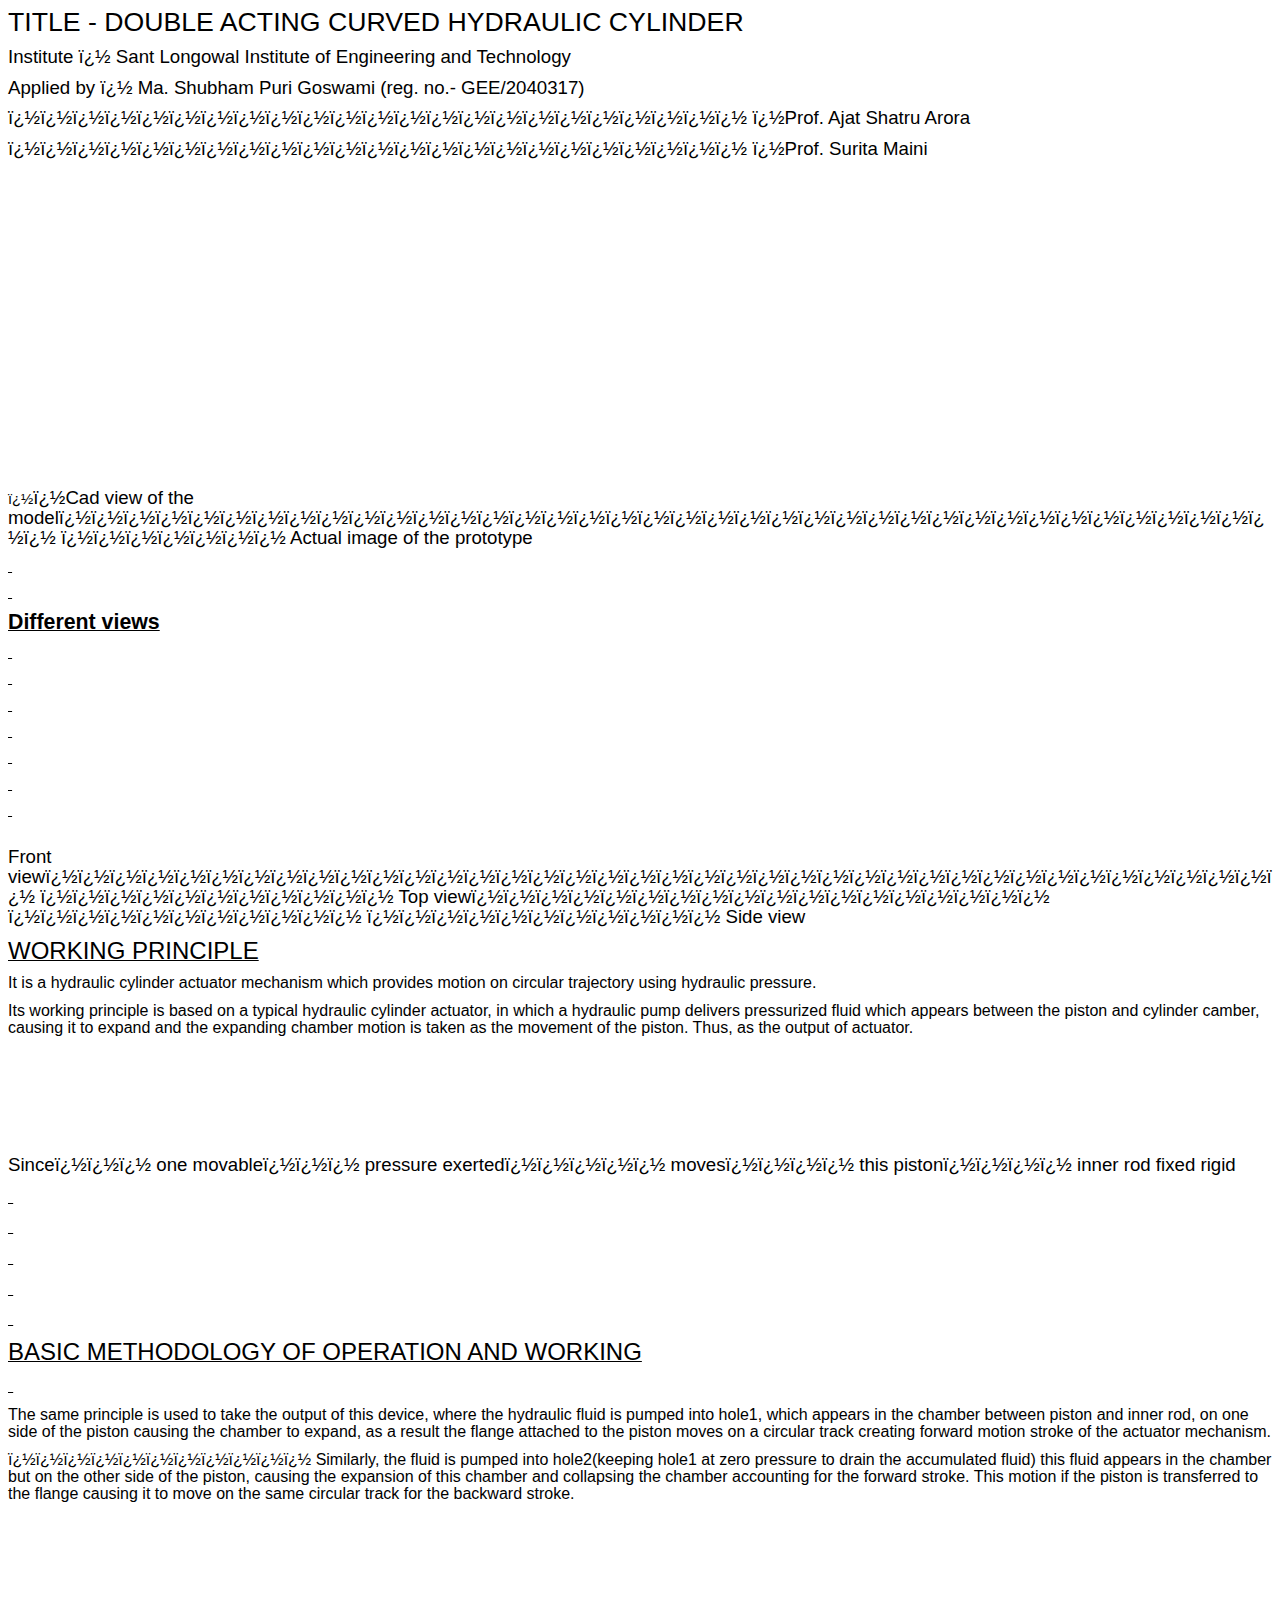
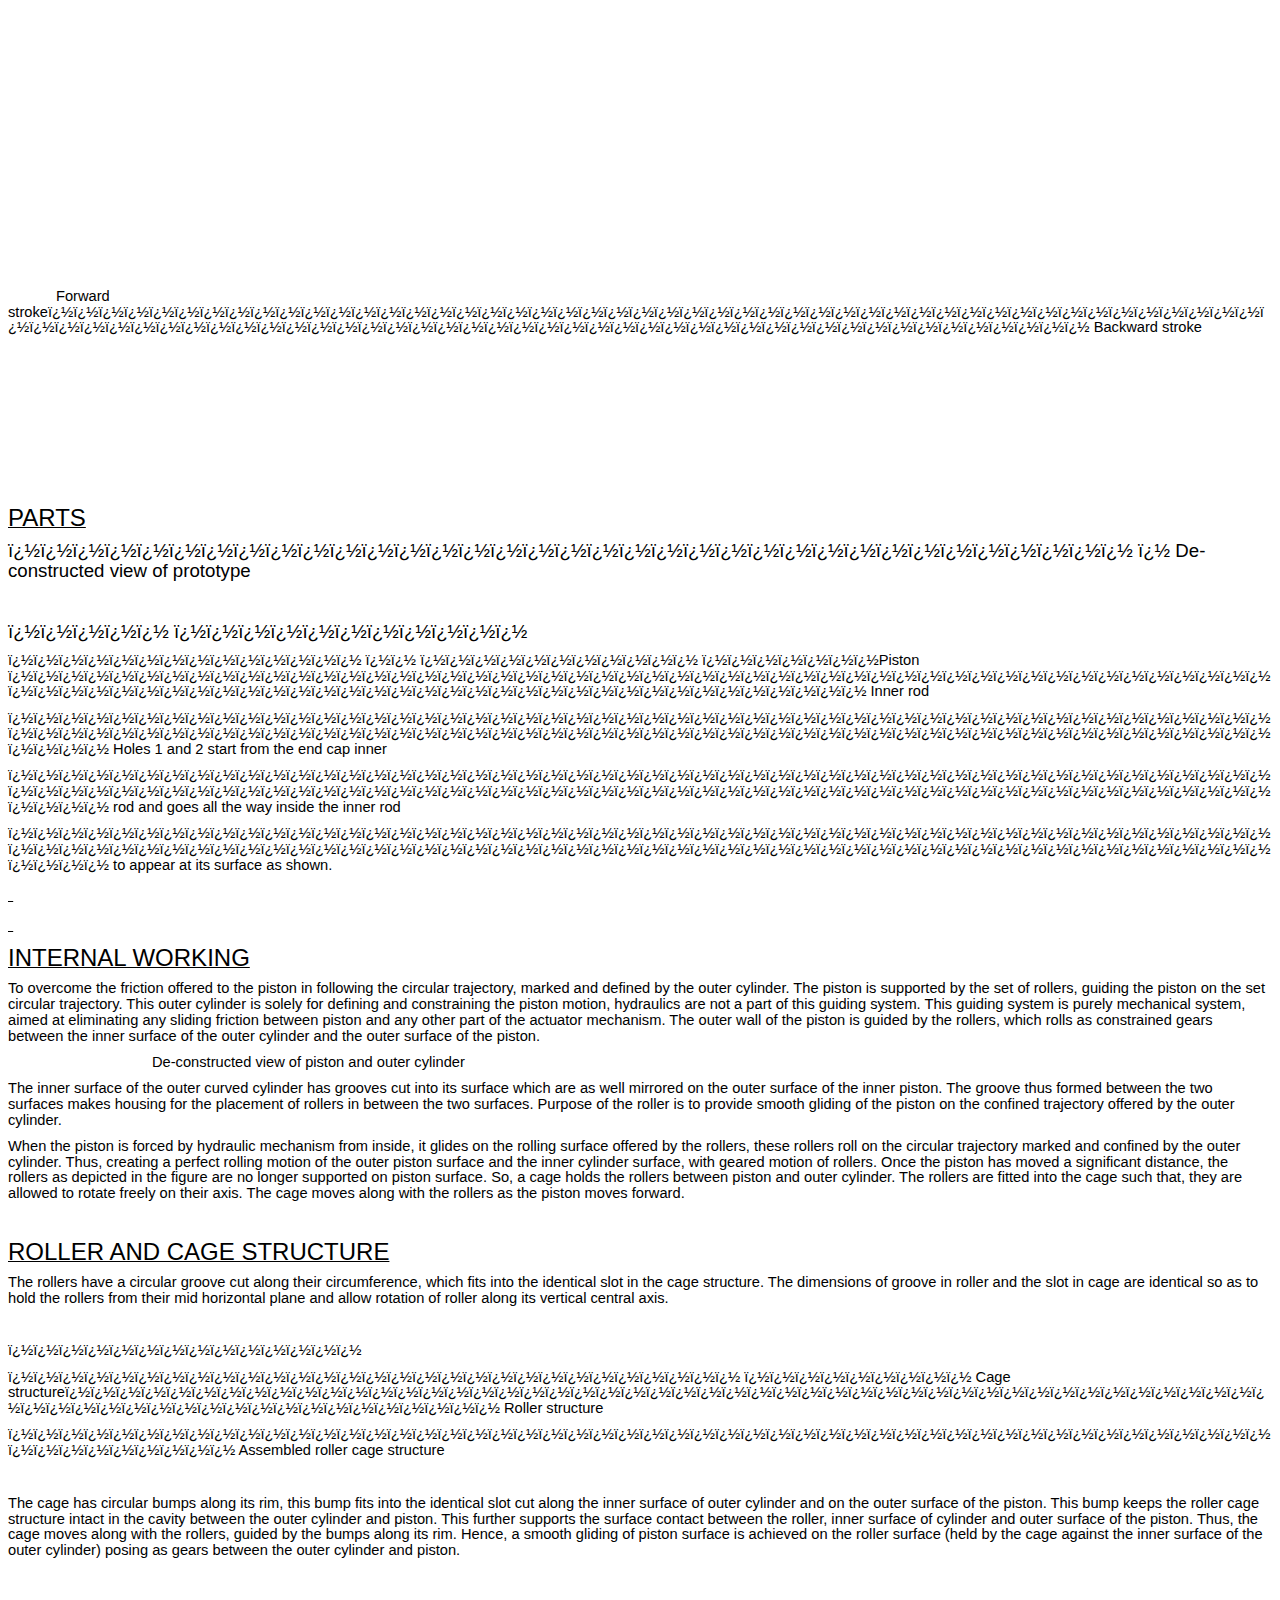
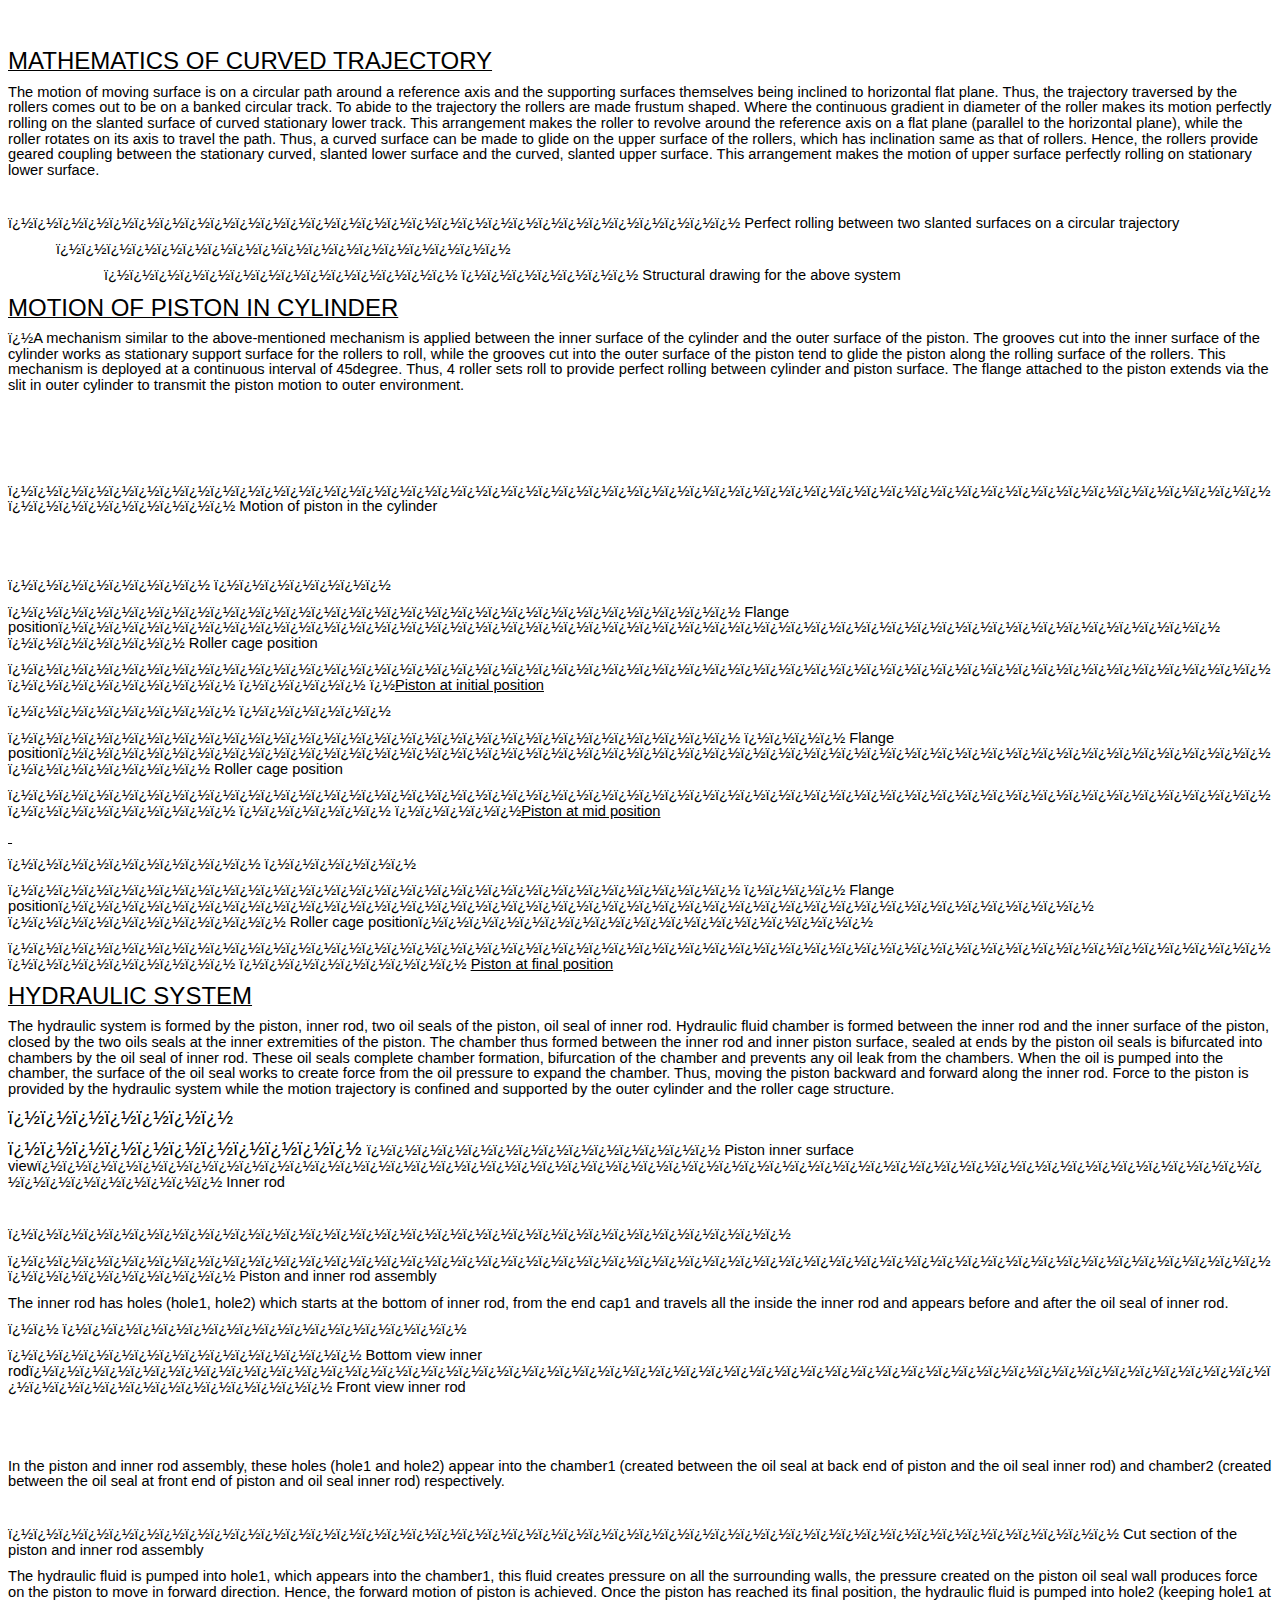
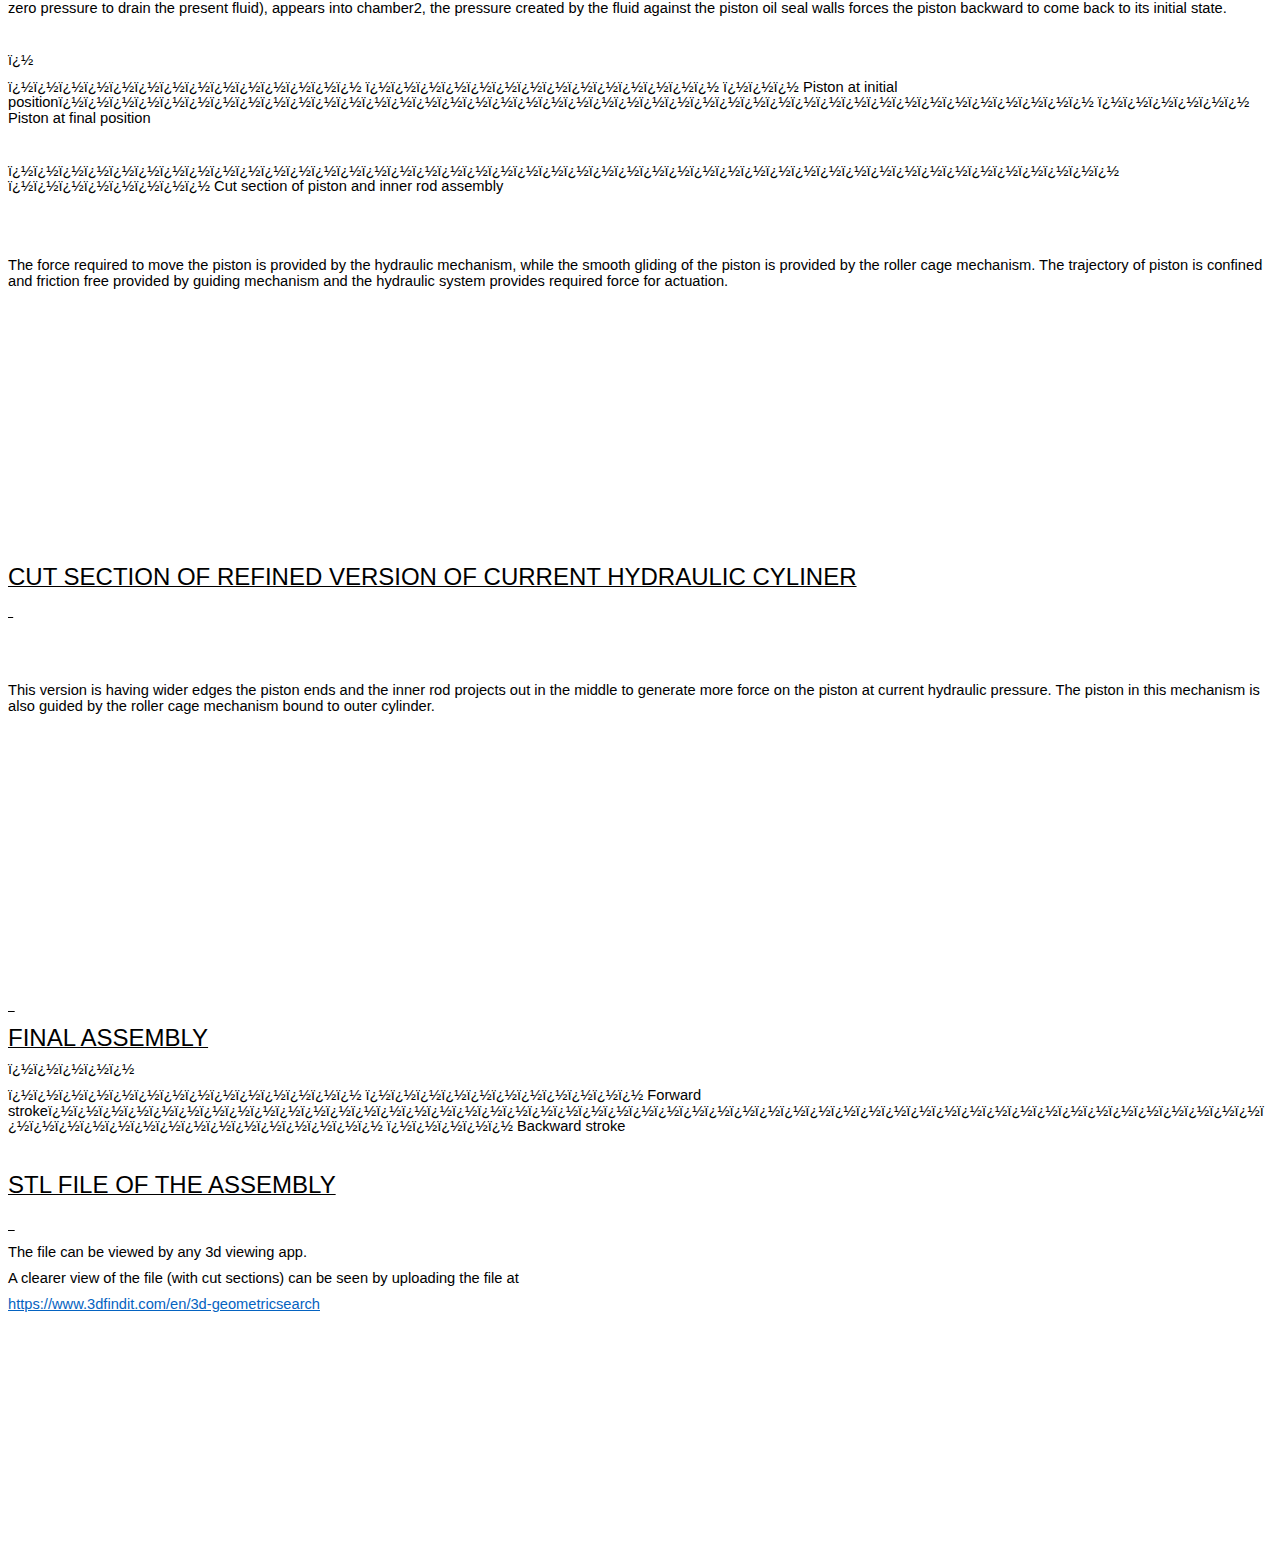
<file: index.htm>
<html xmlns:v="urn:schemas-microsoft-com:vml"
xmlns:o="urn:schemas-microsoft-com:office:office"
xmlns:w="urn:schemas-microsoft-com:office:word"
xmlns:m="http://schemas.microsoft.com/office/2004/12/omml"
xmlns="http://www.w3.org/TR/REC-html40">

<head>
<meta http-equiv=Content-Type content="text/html; charset=windows-1252">
<meta name=ProgId content=Word.Document>
<meta name=Generator content="Microsoft Word 15">
<meta name=Originator content="Microsoft Word 15">
<link rel=File-List href="assets/filelist.xml">
<link rel=Edit-Time-Data href="assets/editdata.mso">
<link rel=OLE-Object-Data href="assets/oledata.mso">
<!--[if !mso]>
<style>
v\:* {behavior:url(#default#VML);}
o\:* {behavior:url(#default#VML);}
w\:* {behavior:url(#default#VML);}
.shape {behavior:url(#default#VML);}
</style>
<![endif]--><!--[if gte mso 9]><xml>
 <o:DocumentProperties>
  <o:Author>Shubham Goswami</o:Author>
  <o:Template>Normal</o:Template>
  <o:LastAuthor>Shubham Puri Goswami</o:LastAuthor>
  <o:Revision>2</o:Revision>
  <o:TotalTime>1479</o:TotalTime>
  <o:Created>2025-03-02T06:47:00Z</o:Created>
  <o:LastSaved>2025-03-02T06:47:00Z</o:LastSaved>
  <o:Pages>16</o:Pages>
  <o:Words>1661</o:Words>
  <o:Characters>9474</o:Characters>
  <o:Lines>78</o:Lines>
  <o:Paragraphs>22</o:Paragraphs>
  <o:CharactersWithSpaces>11113</o:CharactersWithSpaces>
  <o:Version>16.00</o:Version>
 </o:DocumentProperties>
 <o:OfficeDocumentSettings>
  <o:RelyOnVML/>
  <o:AllowPNG/>
 </o:OfficeDocumentSettings>
</xml><![endif]-->
<link rel=dataStoreItem href="assets/item0001.xml"
target="assets/props002.xml">
<link rel=themeData href="assets/themedata.thmx">
<link rel=colorSchemeMapping href="assets/colorschememapping.xml">
<!--[if gte mso 9]><xml>
 <w:WordDocument>
  <w:SpellingState>Clean</w:SpellingState>
  <w:GrammarState>Clean</w:GrammarState>
  <w:TrackMoves>false</w:TrackMoves>
  <w:TrackFormatting/>
  <w:PunctuationKerning/>
  <w:ValidateAgainstSchemas/>
  <w:SaveIfXMLInvalid>false</w:SaveIfXMLInvalid>
  <w:IgnoreMixedContent>false</w:IgnoreMixedContent>
  <w:AlwaysShowPlaceholderText>false</w:AlwaysShowPlaceholderText>
  <w:DoNotPromoteQF/>
  <w:LidThemeOther>EN-IN</w:LidThemeOther>
  <w:LidThemeAsian>X-NONE</w:LidThemeAsian>
  <w:LidThemeComplexScript>X-NONE</w:LidThemeComplexScript>
  <w:Compatibility>
   <w:BreakWrappedTables/>
   <w:SnapToGridInCell/>
   <w:WrapTextWithPunct/>
   <w:UseAsianBreakRules/>
   <w:DontGrowAutofit/>
   <w:SplitPgBreakAndParaMark/>
   <w:EnableOpenTypeKerning/>
   <w:DontFlipMirrorIndents/>
   <w:OverrideTableStyleHps/>
  </w:Compatibility>
  <m:mathPr>
   <m:mathFont m:val="Cambria Math"/>
   <m:brkBin m:val="before"/>
   <m:brkBinSub m:val="&#45;-"/>
   <m:smallFrac m:val="off"/>
   <m:dispDef/>
   <m:lMargin m:val="0"/>
   <m:rMargin m:val="0"/>
   <m:defJc m:val="centerGroup"/>
   <m:wrapIndent m:val="1440"/>
   <m:intLim m:val="subSup"/>
   <m:naryLim m:val="undOvr"/>
  </m:mathPr></w:WordDocument>
</xml><![endif]--><!--[if gte mso 9]><xml>
 <w:LatentStyles DefLockedState="false" DefUnhideWhenUsed="false"
  DefSemiHidden="false" DefQFormat="false" DefPriority="99"
  LatentStyleCount="376">
  <w:LsdException Locked="false" Priority="0" QFormat="true" Name="Normal"/>
  <w:LsdException Locked="false" Priority="9" QFormat="true" Name="heading 1"/>
  <w:LsdException Locked="false" Priority="9" SemiHidden="true"
   UnhideWhenUsed="true" QFormat="true" Name="heading 2"/>
  <w:LsdException Locked="false" Priority="9" SemiHidden="true"
   UnhideWhenUsed="true" QFormat="true" Name="heading 3"/>
  <w:LsdException Locked="false" Priority="9" SemiHidden="true"
   UnhideWhenUsed="true" QFormat="true" Name="heading 4"/>
  <w:LsdException Locked="false" Priority="9" SemiHidden="true"
   UnhideWhenUsed="true" QFormat="true" Name="heading 5"/>
  <w:LsdException Locked="false" Priority="9" SemiHidden="true"
   UnhideWhenUsed="true" QFormat="true" Name="heading 6"/>
  <w:LsdException Locked="false" Priority="9" SemiHidden="true"
   UnhideWhenUsed="true" QFormat="true" Name="heading 7"/>
  <w:LsdException Locked="false" Priority="9" SemiHidden="true"
   UnhideWhenUsed="true" QFormat="true" Name="heading 8"/>
  <w:LsdException Locked="false" Priority="9" SemiHidden="true"
   UnhideWhenUsed="true" QFormat="true" Name="heading 9"/>
  <w:LsdException Locked="false" SemiHidden="true" UnhideWhenUsed="true"
   Name="index 1"/>
  <w:LsdException Locked="false" SemiHidden="true" UnhideWhenUsed="true"
   Name="index 2"/>
  <w:LsdException Locked="false" SemiHidden="true" UnhideWhenUsed="true"
   Name="index 3"/>
  <w:LsdException Locked="false" SemiHidden="true" UnhideWhenUsed="true"
   Name="index 4"/>
  <w:LsdException Locked="false" SemiHidden="true" UnhideWhenUsed="true"
   Name="index 5"/>
  <w:LsdException Locked="false" SemiHidden="true" UnhideWhenUsed="true"
   Name="index 6"/>
  <w:LsdException Locked="false" SemiHidden="true" UnhideWhenUsed="true"
   Name="index 7"/>
  <w:LsdException Locked="false" SemiHidden="true" UnhideWhenUsed="true"
   Name="index 8"/>
  <w:LsdException Locked="false" SemiHidden="true" UnhideWhenUsed="true"
   Name="index 9"/>
  <w:LsdException Locked="false" Priority="39" SemiHidden="true"
   UnhideWhenUsed="true" Name="toc 1"/>
  <w:LsdException Locked="false" Priority="39" SemiHidden="true"
   UnhideWhenUsed="true" Name="toc 2"/>
  <w:LsdException Locked="false" Priority="39" SemiHidden="true"
   UnhideWhenUsed="true" Name="toc 3"/>
  <w:LsdException Locked="false" Priority="39" SemiHidden="true"
   UnhideWhenUsed="true" Name="toc 4"/>
  <w:LsdException Locked="false" Priority="39" SemiHidden="true"
   UnhideWhenUsed="true" Name="toc 5"/>
  <w:LsdException Locked="false" Priority="39" SemiHidden="true"
   UnhideWhenUsed="true" Name="toc 6"/>
  <w:LsdException Locked="false" Priority="39" SemiHidden="true"
   UnhideWhenUsed="true" Name="toc 7"/>
  <w:LsdException Locked="false" Priority="39" SemiHidden="true"
   UnhideWhenUsed="true" Name="toc 8"/>
  <w:LsdException Locked="false" Priority="39" SemiHidden="true"
   UnhideWhenUsed="true" Name="toc 9"/>
  <w:LsdException Locked="false" SemiHidden="true" UnhideWhenUsed="true"
   Name="Normal Indent"/>
  <w:LsdException Locked="false" SemiHidden="true" UnhideWhenUsed="true"
   Name="footnote text"/>
  <w:LsdException Locked="false" SemiHidden="true" UnhideWhenUsed="true"
   Name="annotation text"/>
  <w:LsdException Locked="false" SemiHidden="true" UnhideWhenUsed="true"
   Name="header"/>
  <w:LsdException Locked="false" SemiHidden="true" UnhideWhenUsed="true"
   Name="footer"/>
  <w:LsdException Locked="false" SemiHidden="true" UnhideWhenUsed="true"
   Name="index heading"/>
  <w:LsdException Locked="false" Priority="35" SemiHidden="true"
   UnhideWhenUsed="true" QFormat="true" Name="caption"/>
  <w:LsdException Locked="false" SemiHidden="true" UnhideWhenUsed="true"
   Name="table of figures"/>
  <w:LsdException Locked="false" SemiHidden="true" UnhideWhenUsed="true"
   Name="envelope address"/>
  <w:LsdException Locked="false" SemiHidden="true" UnhideWhenUsed="true"
   Name="envelope return"/>
  <w:LsdException Locked="false" SemiHidden="true" UnhideWhenUsed="true"
   Name="footnote reference"/>
  <w:LsdException Locked="false" SemiHidden="true" UnhideWhenUsed="true"
   Name="annotation reference"/>
  <w:LsdException Locked="false" SemiHidden="true" UnhideWhenUsed="true"
   Name="line number"/>
  <w:LsdException Locked="false" SemiHidden="true" UnhideWhenUsed="true"
   Name="page number"/>
  <w:LsdException Locked="false" SemiHidden="true" UnhideWhenUsed="true"
   Name="endnote reference"/>
  <w:LsdException Locked="false" SemiHidden="true" UnhideWhenUsed="true"
   Name="endnote text"/>
  <w:LsdException Locked="false" SemiHidden="true" UnhideWhenUsed="true"
   Name="table of authorities"/>
  <w:LsdException Locked="false" SemiHidden="true" UnhideWhenUsed="true"
   Name="macro"/>
  <w:LsdException Locked="false" SemiHidden="true" UnhideWhenUsed="true"
   Name="toa heading"/>
  <w:LsdException Locked="false" SemiHidden="true" UnhideWhenUsed="true"
   Name="List"/>
  <w:LsdException Locked="false" SemiHidden="true" UnhideWhenUsed="true"
   Name="List Bullet"/>
  <w:LsdException Locked="false" SemiHidden="true" UnhideWhenUsed="true"
   Name="List Number"/>
  <w:LsdException Locked="false" SemiHidden="true" UnhideWhenUsed="true"
   Name="List 2"/>
  <w:LsdException Locked="false" SemiHidden="true" UnhideWhenUsed="true"
   Name="List 3"/>
  <w:LsdException Locked="false" SemiHidden="true" UnhideWhenUsed="true"
   Name="List 4"/>
  <w:LsdException Locked="false" SemiHidden="true" UnhideWhenUsed="true"
   Name="List 5"/>
  <w:LsdException Locked="false" SemiHidden="true" UnhideWhenUsed="true"
   Name="List Bullet 2"/>
  <w:LsdException Locked="false" SemiHidden="true" UnhideWhenUsed="true"
   Name="List Bullet 3"/>
  <w:LsdException Locked="false" SemiHidden="true" UnhideWhenUsed="true"
   Name="List Bullet 4"/>
  <w:LsdException Locked="false" SemiHidden="true" UnhideWhenUsed="true"
   Name="List Bullet 5"/>
  <w:LsdException Locked="false" SemiHidden="true" UnhideWhenUsed="true"
   Name="List Number 2"/>
  <w:LsdException Locked="false" SemiHidden="true" UnhideWhenUsed="true"
   Name="List Number 3"/>
  <w:LsdException Locked="false" SemiHidden="true" UnhideWhenUsed="true"
   Name="List Number 4"/>
  <w:LsdException Locked="false" SemiHidden="true" UnhideWhenUsed="true"
   Name="List Number 5"/>
  <w:LsdException Locked="false" Priority="10" QFormat="true" Name="Title"/>
  <w:LsdException Locked="false" SemiHidden="true" UnhideWhenUsed="true"
   Name="Closing"/>
  <w:LsdException Locked="false" SemiHidden="true" UnhideWhenUsed="true"
   Name="Signature"/>
  <w:LsdException Locked="false" Priority="1" SemiHidden="true"
   UnhideWhenUsed="true" Name="Default Paragraph Font"/>
  <w:LsdException Locked="false" SemiHidden="true" UnhideWhenUsed="true"
   Name="Body Text"/>
  <w:LsdException Locked="false" SemiHidden="true" UnhideWhenUsed="true"
   Name="Body Text Indent"/>
  <w:LsdException Locked="false" SemiHidden="true" UnhideWhenUsed="true"
   Name="List Continue"/>
  <w:LsdException Locked="false" SemiHidden="true" UnhideWhenUsed="true"
   Name="List Continue 2"/>
  <w:LsdException Locked="false" SemiHidden="true" UnhideWhenUsed="true"
   Name="List Continue 3"/>
  <w:LsdException Locked="false" SemiHidden="true" UnhideWhenUsed="true"
   Name="List Continue 4"/>
  <w:LsdException Locked="false" SemiHidden="true" UnhideWhenUsed="true"
   Name="List Continue 5"/>
  <w:LsdException Locked="false" SemiHidden="true" UnhideWhenUsed="true"
   Name="Message Header"/>
  <w:LsdException Locked="false" Priority="11" QFormat="true" Name="Subtitle"/>
  <w:LsdException Locked="false" SemiHidden="true" UnhideWhenUsed="true"
   Name="Salutation"/>
  <w:LsdException Locked="false" SemiHidden="true" UnhideWhenUsed="true"
   Name="Date"/>
  <w:LsdException Locked="false" SemiHidden="true" UnhideWhenUsed="true"
   Name="Body Text First Indent"/>
  <w:LsdException Locked="false" SemiHidden="true" UnhideWhenUsed="true"
   Name="Body Text First Indent 2"/>
  <w:LsdException Locked="false" SemiHidden="true" UnhideWhenUsed="true"
   Name="Note Heading"/>
  <w:LsdException Locked="false" SemiHidden="true" UnhideWhenUsed="true"
   Name="Body Text 2"/>
  <w:LsdException Locked="false" SemiHidden="true" UnhideWhenUsed="true"
   Name="Body Text 3"/>
  <w:LsdException Locked="false" SemiHidden="true" UnhideWhenUsed="true"
   Name="Body Text Indent 2"/>
  <w:LsdException Locked="false" SemiHidden="true" UnhideWhenUsed="true"
   Name="Body Text Indent 3"/>
  <w:LsdException Locked="false" SemiHidden="true" UnhideWhenUsed="true"
   Name="Block Text"/>
  <w:LsdException Locked="false" SemiHidden="true" UnhideWhenUsed="true"
   Name="Hyperlink"/>
  <w:LsdException Locked="false" SemiHidden="true" UnhideWhenUsed="true"
   Name="FollowedHyperlink"/>
  <w:LsdException Locked="false" Priority="22" QFormat="true" Name="Strong"/>
  <w:LsdException Locked="false" Priority="20" QFormat="true" Name="Emphasis"/>
  <w:LsdException Locked="false" SemiHidden="true" UnhideWhenUsed="true"
   Name="Document Map"/>
  <w:LsdException Locked="false" SemiHidden="true" UnhideWhenUsed="true"
   Name="Plain Text"/>
  <w:LsdException Locked="false" SemiHidden="true" UnhideWhenUsed="true"
   Name="E-mail Signature"/>
  <w:LsdException Locked="false" SemiHidden="true" UnhideWhenUsed="true"
   Name="HTML Top of Form"/>
  <w:LsdException Locked="false" SemiHidden="true" UnhideWhenUsed="true"
   Name="HTML Bottom of Form"/>
  <w:LsdException Locked="false" SemiHidden="true" UnhideWhenUsed="true"
   Name="Normal (Web)"/>
  <w:LsdException Locked="false" SemiHidden="true" UnhideWhenUsed="true"
   Name="HTML Acronym"/>
  <w:LsdException Locked="false" SemiHidden="true" UnhideWhenUsed="true"
   Name="HTML Address"/>
  <w:LsdException Locked="false" SemiHidden="true" UnhideWhenUsed="true"
   Name="HTML Cite"/>
  <w:LsdException Locked="false" SemiHidden="true" UnhideWhenUsed="true"
   Name="HTML Code"/>
  <w:LsdException Locked="false" SemiHidden="true" UnhideWhenUsed="true"
   Name="HTML Definition"/>
  <w:LsdException Locked="false" SemiHidden="true" UnhideWhenUsed="true"
   Name="HTML Keyboard"/>
  <w:LsdException Locked="false" SemiHidden="true" UnhideWhenUsed="true"
   Name="HTML Preformatted"/>
  <w:LsdException Locked="false" SemiHidden="true" UnhideWhenUsed="true"
   Name="HTML Sample"/>
  <w:LsdException Locked="false" SemiHidden="true" UnhideWhenUsed="true"
   Name="HTML Typewriter"/>
  <w:LsdException Locked="false" SemiHidden="true" UnhideWhenUsed="true"
   Name="HTML Variable"/>
  <w:LsdException Locked="false" SemiHidden="true" UnhideWhenUsed="true"
   Name="Normal Table"/>
  <w:LsdException Locked="false" SemiHidden="true" UnhideWhenUsed="true"
   Name="annotation subject"/>
  <w:LsdException Locked="false" SemiHidden="true" UnhideWhenUsed="true"
   Name="No List"/>
  <w:LsdException Locked="false" SemiHidden="true" UnhideWhenUsed="true"
   Name="Outline List 1"/>
  <w:LsdException Locked="false" SemiHidden="true" UnhideWhenUsed="true"
   Name="Outline List 2"/>
  <w:LsdException Locked="false" SemiHidden="true" UnhideWhenUsed="true"
   Name="Outline List 3"/>
  <w:LsdException Locked="false" SemiHidden="true" UnhideWhenUsed="true"
   Name="Table Simple 1"/>
  <w:LsdException Locked="false" SemiHidden="true" UnhideWhenUsed="true"
   Name="Table Simple 2"/>
  <w:LsdException Locked="false" SemiHidden="true" UnhideWhenUsed="true"
   Name="Table Simple 3"/>
  <w:LsdException Locked="false" SemiHidden="true" UnhideWhenUsed="true"
   Name="Table Classic 1"/>
  <w:LsdException Locked="false" SemiHidden="true" UnhideWhenUsed="true"
   Name="Table Classic 2"/>
  <w:LsdException Locked="false" SemiHidden="true" UnhideWhenUsed="true"
   Name="Table Classic 3"/>
  <w:LsdException Locked="false" SemiHidden="true" UnhideWhenUsed="true"
   Name="Table Classic 4"/>
  <w:LsdException Locked="false" SemiHidden="true" UnhideWhenUsed="true"
   Name="Table Colorful 1"/>
  <w:LsdException Locked="false" SemiHidden="true" UnhideWhenUsed="true"
   Name="Table Colorful 2"/>
  <w:LsdException Locked="false" SemiHidden="true" UnhideWhenUsed="true"
   Name="Table Colorful 3"/>
  <w:LsdException Locked="false" SemiHidden="true" UnhideWhenUsed="true"
   Name="Table Columns 1"/>
  <w:LsdException Locked="false" SemiHidden="true" UnhideWhenUsed="true"
   Name="Table Columns 2"/>
  <w:LsdException Locked="false" SemiHidden="true" UnhideWhenUsed="true"
   Name="Table Columns 3"/>
  <w:LsdException Locked="false" SemiHidden="true" UnhideWhenUsed="true"
   Name="Table Columns 4"/>
  <w:LsdException Locked="false" SemiHidden="true" UnhideWhenUsed="true"
   Name="Table Columns 5"/>
  <w:LsdException Locked="false" SemiHidden="true" UnhideWhenUsed="true"
   Name="Table Grid 1"/>
  <w:LsdException Locked="false" SemiHidden="true" UnhideWhenUsed="true"
   Name="Table Grid 2"/>
  <w:LsdException Locked="false" SemiHidden="true" UnhideWhenUsed="true"
   Name="Table Grid 3"/>
  <w:LsdException Locked="false" SemiHidden="true" UnhideWhenUsed="true"
   Name="Table Grid 4"/>
  <w:LsdException Locked="false" SemiHidden="true" UnhideWhenUsed="true"
   Name="Table Grid 5"/>
  <w:LsdException Locked="false" SemiHidden="true" UnhideWhenUsed="true"
   Name="Table Grid 6"/>
  <w:LsdException Locked="false" SemiHidden="true" UnhideWhenUsed="true"
   Name="Table Grid 7"/>
  <w:LsdException Locked="false" SemiHidden="true" UnhideWhenUsed="true"
   Name="Table Grid 8"/>
  <w:LsdException Locked="false" SemiHidden="true" UnhideWhenUsed="true"
   Name="Table List 1"/>
  <w:LsdException Locked="false" SemiHidden="true" UnhideWhenUsed="true"
   Name="Table List 2"/>
  <w:LsdException Locked="false" SemiHidden="true" UnhideWhenUsed="true"
   Name="Table List 3"/>
  <w:LsdException Locked="false" SemiHidden="true" UnhideWhenUsed="true"
   Name="Table List 4"/>
  <w:LsdException Locked="false" SemiHidden="true" UnhideWhenUsed="true"
   Name="Table List 5"/>
  <w:LsdException Locked="false" SemiHidden="true" UnhideWhenUsed="true"
   Name="Table List 6"/>
  <w:LsdException Locked="false" SemiHidden="true" UnhideWhenUsed="true"
   Name="Table List 7"/>
  <w:LsdException Locked="false" SemiHidden="true" UnhideWhenUsed="true"
   Name="Table List 8"/>
  <w:LsdException Locked="false" SemiHidden="true" UnhideWhenUsed="true"
   Name="Table 3D effects 1"/>
  <w:LsdException Locked="false" SemiHidden="true" UnhideWhenUsed="true"
   Name="Table 3D effects 2"/>
  <w:LsdException Locked="false" SemiHidden="true" UnhideWhenUsed="true"
   Name="Table 3D effects 3"/>
  <w:LsdException Locked="false" SemiHidden="true" UnhideWhenUsed="true"
   Name="Table Contemporary"/>
  <w:LsdException Locked="false" SemiHidden="true" UnhideWhenUsed="true"
   Name="Table Elegant"/>
  <w:LsdException Locked="false" SemiHidden="true" UnhideWhenUsed="true"
   Name="Table Professional"/>
  <w:LsdException Locked="false" SemiHidden="true" UnhideWhenUsed="true"
   Name="Table Subtle 1"/>
  <w:LsdException Locked="false" SemiHidden="true" UnhideWhenUsed="true"
   Name="Table Subtle 2"/>
  <w:LsdException Locked="false" SemiHidden="true" UnhideWhenUsed="true"
   Name="Table Web 1"/>
  <w:LsdException Locked="false" SemiHidden="true" UnhideWhenUsed="true"
   Name="Table Web 2"/>
  <w:LsdException Locked="false" SemiHidden="true" UnhideWhenUsed="true"
   Name="Table Web 3"/>
  <w:LsdException Locked="false" SemiHidden="true" UnhideWhenUsed="true"
   Name="Balloon Text"/>
  <w:LsdException Locked="false" Priority="39" Name="Table Grid"/>
  <w:LsdException Locked="false" SemiHidden="true" UnhideWhenUsed="true"
   Name="Table Theme"/>
  <w:LsdException Locked="false" SemiHidden="true" Name="Placeholder Text"/>
  <w:LsdException Locked="false" Priority="1" QFormat="true" Name="No Spacing"/>
  <w:LsdException Locked="false" Priority="60" Name="Light Shading"/>
  <w:LsdException Locked="false" Priority="61" Name="Light List"/>
  <w:LsdException Locked="false" Priority="62" Name="Light Grid"/>
  <w:LsdException Locked="false" Priority="63" Name="Medium Shading 1"/>
  <w:LsdException Locked="false" Priority="64" Name="Medium Shading 2"/>
  <w:LsdException Locked="false" Priority="65" Name="Medium List 1"/>
  <w:LsdException Locked="false" Priority="66" Name="Medium List 2"/>
  <w:LsdException Locked="false" Priority="67" Name="Medium Grid 1"/>
  <w:LsdException Locked="false" Priority="68" Name="Medium Grid 2"/>
  <w:LsdException Locked="false" Priority="69" Name="Medium Grid 3"/>
  <w:LsdException Locked="false" Priority="70" Name="Dark List"/>
  <w:LsdException Locked="false" Priority="71" Name="Colorful Shading"/>
  <w:LsdException Locked="false" Priority="72" Name="Colorful List"/>
  <w:LsdException Locked="false" Priority="73" Name="Colorful Grid"/>
  <w:LsdException Locked="false" Priority="60" Name="Light Shading Accent 1"/>
  <w:LsdException Locked="false" Priority="61" Name="Light List Accent 1"/>
  <w:LsdException Locked="false" Priority="62" Name="Light Grid Accent 1"/>
  <w:LsdException Locked="false" Priority="63" Name="Medium Shading 1 Accent 1"/>
  <w:LsdException Locked="false" Priority="64" Name="Medium Shading 2 Accent 1"/>
  <w:LsdException Locked="false" Priority="65" Name="Medium List 1 Accent 1"/>
  <w:LsdException Locked="false" SemiHidden="true" Name="Revision"/>
  <w:LsdException Locked="false" Priority="34" QFormat="true"
   Name="List Paragraph"/>
  <w:LsdException Locked="false" Priority="29" QFormat="true" Name="Quote"/>
  <w:LsdException Locked="false" Priority="30" QFormat="true"
   Name="Intense Quote"/>
  <w:LsdException Locked="false" Priority="66" Name="Medium List 2 Accent 1"/>
  <w:LsdException Locked="false" Priority="67" Name="Medium Grid 1 Accent 1"/>
  <w:LsdException Locked="false" Priority="68" Name="Medium Grid 2 Accent 1"/>
  <w:LsdException Locked="false" Priority="69" Name="Medium Grid 3 Accent 1"/>
  <w:LsdException Locked="false" Priority="70" Name="Dark List Accent 1"/>
  <w:LsdException Locked="false" Priority="71" Name="Colorful Shading Accent 1"/>
  <w:LsdException Locked="false" Priority="72" Name="Colorful List Accent 1"/>
  <w:LsdException Locked="false" Priority="73" Name="Colorful Grid Accent 1"/>
  <w:LsdException Locked="false" Priority="60" Name="Light Shading Accent 2"/>
  <w:LsdException Locked="false" Priority="61" Name="Light List Accent 2"/>
  <w:LsdException Locked="false" Priority="62" Name="Light Grid Accent 2"/>
  <w:LsdException Locked="false" Priority="63" Name="Medium Shading 1 Accent 2"/>
  <w:LsdException Locked="false" Priority="64" Name="Medium Shading 2 Accent 2"/>
  <w:LsdException Locked="false" Priority="65" Name="Medium List 1 Accent 2"/>
  <w:LsdException Locked="false" Priority="66" Name="Medium List 2 Accent 2"/>
  <w:LsdException Locked="false" Priority="67" Name="Medium Grid 1 Accent 2"/>
  <w:LsdException Locked="false" Priority="68" Name="Medium Grid 2 Accent 2"/>
  <w:LsdException Locked="false" Priority="69" Name="Medium Grid 3 Accent 2"/>
  <w:LsdException Locked="false" Priority="70" Name="Dark List Accent 2"/>
  <w:LsdException Locked="false" Priority="71" Name="Colorful Shading Accent 2"/>
  <w:LsdException Locked="false" Priority="72" Name="Colorful List Accent 2"/>
  <w:LsdException Locked="false" Priority="73" Name="Colorful Grid Accent 2"/>
  <w:LsdException Locked="false" Priority="60" Name="Light Shading Accent 3"/>
  <w:LsdException Locked="false" Priority="61" Name="Light List Accent 3"/>
  <w:LsdException Locked="false" Priority="62" Name="Light Grid Accent 3"/>
  <w:LsdException Locked="false" Priority="63" Name="Medium Shading 1 Accent 3"/>
  <w:LsdException Locked="false" Priority="64" Name="Medium Shading 2 Accent 3"/>
  <w:LsdException Locked="false" Priority="65" Name="Medium List 1 Accent 3"/>
  <w:LsdException Locked="false" Priority="66" Name="Medium List 2 Accent 3"/>
  <w:LsdException Locked="false" Priority="67" Name="Medium Grid 1 Accent 3"/>
  <w:LsdException Locked="false" Priority="68" Name="Medium Grid 2 Accent 3"/>
  <w:LsdException Locked="false" Priority="69" Name="Medium Grid 3 Accent 3"/>
  <w:LsdException Locked="false" Priority="70" Name="Dark List Accent 3"/>
  <w:LsdException Locked="false" Priority="71" Name="Colorful Shading Accent 3"/>
  <w:LsdException Locked="false" Priority="72" Name="Colorful List Accent 3"/>
  <w:LsdException Locked="false" Priority="73" Name="Colorful Grid Accent 3"/>
  <w:LsdException Locked="false" Priority="60" Name="Light Shading Accent 4"/>
  <w:LsdException Locked="false" Priority="61" Name="Light List Accent 4"/>
  <w:LsdException Locked="false" Priority="62" Name="Light Grid Accent 4"/>
  <w:LsdException Locked="false" Priority="63" Name="Medium Shading 1 Accent 4"/>
  <w:LsdException Locked="false" Priority="64" Name="Medium Shading 2 Accent 4"/>
  <w:LsdException Locked="false" Priority="65" Name="Medium List 1 Accent 4"/>
  <w:LsdException Locked="false" Priority="66" Name="Medium List 2 Accent 4"/>
  <w:LsdException Locked="false" Priority="67" Name="Medium Grid 1 Accent 4"/>
  <w:LsdException Locked="false" Priority="68" Name="Medium Grid 2 Accent 4"/>
  <w:LsdException Locked="false" Priority="69" Name="Medium Grid 3 Accent 4"/>
  <w:LsdException Locked="false" Priority="70" Name="Dark List Accent 4"/>
  <w:LsdException Locked="false" Priority="71" Name="Colorful Shading Accent 4"/>
  <w:LsdException Locked="false" Priority="72" Name="Colorful List Accent 4"/>
  <w:LsdException Locked="false" Priority="73" Name="Colorful Grid Accent 4"/>
  <w:LsdException Locked="false" Priority="60" Name="Light Shading Accent 5"/>
  <w:LsdException Locked="false" Priority="61" Name="Light List Accent 5"/>
  <w:LsdException Locked="false" Priority="62" Name="Light Grid Accent 5"/>
  <w:LsdException Locked="false" Priority="63" Name="Medium Shading 1 Accent 5"/>
  <w:LsdException Locked="false" Priority="64" Name="Medium Shading 2 Accent 5"/>
  <w:LsdException Locked="false" Priority="65" Name="Medium List 1 Accent 5"/>
  <w:LsdException Locked="false" Priority="66" Name="Medium List 2 Accent 5"/>
  <w:LsdException Locked="false" Priority="67" Name="Medium Grid 1 Accent 5"/>
  <w:LsdException Locked="false" Priority="68" Name="Medium Grid 2 Accent 5"/>
  <w:LsdException Locked="false" Priority="69" Name="Medium Grid 3 Accent 5"/>
  <w:LsdException Locked="false" Priority="70" Name="Dark List Accent 5"/>
  <w:LsdException Locked="false" Priority="71" Name="Colorful Shading Accent 5"/>
  <w:LsdException Locked="false" Priority="72" Name="Colorful List Accent 5"/>
  <w:LsdException Locked="false" Priority="73" Name="Colorful Grid Accent 5"/>
  <w:LsdException Locked="false" Priority="60" Name="Light Shading Accent 6"/>
  <w:LsdException Locked="false" Priority="61" Name="Light List Accent 6"/>
  <w:LsdException Locked="false" Priority="62" Name="Light Grid Accent 6"/>
  <w:LsdException Locked="false" Priority="63" Name="Medium Shading 1 Accent 6"/>
  <w:LsdException Locked="false" Priority="64" Name="Medium Shading 2 Accent 6"/>
  <w:LsdException Locked="false" Priority="65" Name="Medium List 1 Accent 6"/>
  <w:LsdException Locked="false" Priority="66" Name="Medium List 2 Accent 6"/>
  <w:LsdException Locked="false" Priority="67" Name="Medium Grid 1 Accent 6"/>
  <w:LsdException Locked="false" Priority="68" Name="Medium Grid 2 Accent 6"/>
  <w:LsdException Locked="false" Priority="69" Name="Medium Grid 3 Accent 6"/>
  <w:LsdException Locked="false" Priority="70" Name="Dark List Accent 6"/>
  <w:LsdException Locked="false" Priority="71" Name="Colorful Shading Accent 6"/>
  <w:LsdException Locked="false" Priority="72" Name="Colorful List Accent 6"/>
  <w:LsdException Locked="false" Priority="73" Name="Colorful Grid Accent 6"/>
  <w:LsdException Locked="false" Priority="19" QFormat="true"
   Name="Subtle Emphasis"/>
  <w:LsdException Locked="false" Priority="21" QFormat="true"
   Name="Intense Emphasis"/>
  <w:LsdException Locked="false" Priority="31" QFormat="true"
   Name="Subtle Reference"/>
  <w:LsdException Locked="false" Priority="32" QFormat="true"
   Name="Intense Reference"/>
  <w:LsdException Locked="false" Priority="33" QFormat="true" Name="Book Title"/>
  <w:LsdException Locked="false" Priority="37" SemiHidden="true"
   UnhideWhenUsed="true" Name="Bibliography"/>
  <w:LsdException Locked="false" Priority="39" SemiHidden="true"
   UnhideWhenUsed="true" QFormat="true" Name="TOC Heading"/>
  <w:LsdException Locked="false" Priority="41" Name="Plain Table 1"/>
  <w:LsdException Locked="false" Priority="42" Name="Plain Table 2"/>
  <w:LsdException Locked="false" Priority="43" Name="Plain Table 3"/>
  <w:LsdException Locked="false" Priority="44" Name="Plain Table 4"/>
  <w:LsdException Locked="false" Priority="45" Name="Plain Table 5"/>
  <w:LsdException Locked="false" Priority="40" Name="Grid Table Light"/>
  <w:LsdException Locked="false" Priority="46" Name="Grid Table 1 Light"/>
  <w:LsdException Locked="false" Priority="47" Name="Grid Table 2"/>
  <w:LsdException Locked="false" Priority="48" Name="Grid Table 3"/>
  <w:LsdException Locked="false" Priority="49" Name="Grid Table 4"/>
  <w:LsdException Locked="false" Priority="50" Name="Grid Table 5 Dark"/>
  <w:LsdException Locked="false" Priority="51" Name="Grid Table 6 Colorful"/>
  <w:LsdException Locked="false" Priority="52" Name="Grid Table 7 Colorful"/>
  <w:LsdException Locked="false" Priority="46"
   Name="Grid Table 1 Light Accent 1"/>
  <w:LsdException Locked="false" Priority="47" Name="Grid Table 2 Accent 1"/>
  <w:LsdException Locked="false" Priority="48" Name="Grid Table 3 Accent 1"/>
  <w:LsdException Locked="false" Priority="49" Name="Grid Table 4 Accent 1"/>
  <w:LsdException Locked="false" Priority="50" Name="Grid Table 5 Dark Accent 1"/>
  <w:LsdException Locked="false" Priority="51"
   Name="Grid Table 6 Colorful Accent 1"/>
  <w:LsdException Locked="false" Priority="52"
   Name="Grid Table 7 Colorful Accent 1"/>
  <w:LsdException Locked="false" Priority="46"
   Name="Grid Table 1 Light Accent 2"/>
  <w:LsdException Locked="false" Priority="47" Name="Grid Table 2 Accent 2"/>
  <w:LsdException Locked="false" Priority="48" Name="Grid Table 3 Accent 2"/>
  <w:LsdException Locked="false" Priority="49" Name="Grid Table 4 Accent 2"/>
  <w:LsdException Locked="false" Priority="50" Name="Grid Table 5 Dark Accent 2"/>
  <w:LsdException Locked="false" Priority="51"
   Name="Grid Table 6 Colorful Accent 2"/>
  <w:LsdException Locked="false" Priority="52"
   Name="Grid Table 7 Colorful Accent 2"/>
  <w:LsdException Locked="false" Priority="46"
   Name="Grid Table 1 Light Accent 3"/>
  <w:LsdException Locked="false" Priority="47" Name="Grid Table 2 Accent 3"/>
  <w:LsdException Locked="false" Priority="48" Name="Grid Table 3 Accent 3"/>
  <w:LsdException Locked="false" Priority="49" Name="Grid Table 4 Accent 3"/>
  <w:LsdException Locked="false" Priority="50" Name="Grid Table 5 Dark Accent 3"/>
  <w:LsdException Locked="false" Priority="51"
   Name="Grid Table 6 Colorful Accent 3"/>
  <w:LsdException Locked="false" Priority="52"
   Name="Grid Table 7 Colorful Accent 3"/>
  <w:LsdException Locked="false" Priority="46"
   Name="Grid Table 1 Light Accent 4"/>
  <w:LsdException Locked="false" Priority="47" Name="Grid Table 2 Accent 4"/>
  <w:LsdException Locked="false" Priority="48" Name="Grid Table 3 Accent 4"/>
  <w:LsdException Locked="false" Priority="49" Name="Grid Table 4 Accent 4"/>
  <w:LsdException Locked="false" Priority="50" Name="Grid Table 5 Dark Accent 4"/>
  <w:LsdException Locked="false" Priority="51"
   Name="Grid Table 6 Colorful Accent 4"/>
  <w:LsdException Locked="false" Priority="52"
   Name="Grid Table 7 Colorful Accent 4"/>
  <w:LsdException Locked="false" Priority="46"
   Name="Grid Table 1 Light Accent 5"/>
  <w:LsdException Locked="false" Priority="47" Name="Grid Table 2 Accent 5"/>
  <w:LsdException Locked="false" Priority="48" Name="Grid Table 3 Accent 5"/>
  <w:LsdException Locked="false" Priority="49" Name="Grid Table 4 Accent 5"/>
  <w:LsdException Locked="false" Priority="50" Name="Grid Table 5 Dark Accent 5"/>
  <w:LsdException Locked="false" Priority="51"
   Name="Grid Table 6 Colorful Accent 5"/>
  <w:LsdException Locked="false" Priority="52"
   Name="Grid Table 7 Colorful Accent 5"/>
  <w:LsdException Locked="false" Priority="46"
   Name="Grid Table 1 Light Accent 6"/>
  <w:LsdException Locked="false" Priority="47" Name="Grid Table 2 Accent 6"/>
  <w:LsdException Locked="false" Priority="48" Name="Grid Table 3 Accent 6"/>
  <w:LsdException Locked="false" Priority="49" Name="Grid Table 4 Accent 6"/>
  <w:LsdException Locked="false" Priority="50" Name="Grid Table 5 Dark Accent 6"/>
  <w:LsdException Locked="false" Priority="51"
   Name="Grid Table 6 Colorful Accent 6"/>
  <w:LsdException Locked="false" Priority="52"
   Name="Grid Table 7 Colorful Accent 6"/>
  <w:LsdException Locked="false" Priority="46" Name="List Table 1 Light"/>
  <w:LsdException Locked="false" Priority="47" Name="List Table 2"/>
  <w:LsdException Locked="false" Priority="48" Name="List Table 3"/>
  <w:LsdException Locked="false" Priority="49" Name="List Table 4"/>
  <w:LsdException Locked="false" Priority="50" Name="List Table 5 Dark"/>
  <w:LsdException Locked="false" Priority="51" Name="List Table 6 Colorful"/>
  <w:LsdException Locked="false" Priority="52" Name="List Table 7 Colorful"/>
  <w:LsdException Locked="false" Priority="46"
   Name="List Table 1 Light Accent 1"/>
  <w:LsdException Locked="false" Priority="47" Name="List Table 2 Accent 1"/>
  <w:LsdException Locked="false" Priority="48" Name="List Table 3 Accent 1"/>
  <w:LsdException Locked="false" Priority="49" Name="List Table 4 Accent 1"/>
  <w:LsdException Locked="false" Priority="50" Name="List Table 5 Dark Accent 1"/>
  <w:LsdException Locked="false" Priority="51"
   Name="List Table 6 Colorful Accent 1"/>
  <w:LsdException Locked="false" Priority="52"
   Name="List Table 7 Colorful Accent 1"/>
  <w:LsdException Locked="false" Priority="46"
   Name="List Table 1 Light Accent 2"/>
  <w:LsdException Locked="false" Priority="47" Name="List Table 2 Accent 2"/>
  <w:LsdException Locked="false" Priority="48" Name="List Table 3 Accent 2"/>
  <w:LsdException Locked="false" Priority="49" Name="List Table 4 Accent 2"/>
  <w:LsdException Locked="false" Priority="50" Name="List Table 5 Dark Accent 2"/>
  <w:LsdException Locked="false" Priority="51"
   Name="List Table 6 Colorful Accent 2"/>
  <w:LsdException Locked="false" Priority="52"
   Name="List Table 7 Colorful Accent 2"/>
  <w:LsdException Locked="false" Priority="46"
   Name="List Table 1 Light Accent 3"/>
  <w:LsdException Locked="false" Priority="47" Name="List Table 2 Accent 3"/>
  <w:LsdException Locked="false" Priority="48" Name="List Table 3 Accent 3"/>
  <w:LsdException Locked="false" Priority="49" Name="List Table 4 Accent 3"/>
  <w:LsdException Locked="false" Priority="50" Name="List Table 5 Dark Accent 3"/>
  <w:LsdException Locked="false" Priority="51"
   Name="List Table 6 Colorful Accent 3"/>
  <w:LsdException Locked="false" Priority="52"
   Name="List Table 7 Colorful Accent 3"/>
  <w:LsdException Locked="false" Priority="46"
   Name="List Table 1 Light Accent 4"/>
  <w:LsdException Locked="false" Priority="47" Name="List Table 2 Accent 4"/>
  <w:LsdException Locked="false" Priority="48" Name="List Table 3 Accent 4"/>
  <w:LsdException Locked="false" Priority="49" Name="List Table 4 Accent 4"/>
  <w:LsdException Locked="false" Priority="50" Name="List Table 5 Dark Accent 4"/>
  <w:LsdException Locked="false" Priority="51"
   Name="List Table 6 Colorful Accent 4"/>
  <w:LsdException Locked="false" Priority="52"
   Name="List Table 7 Colorful Accent 4"/>
  <w:LsdException Locked="false" Priority="46"
   Name="List Table 1 Light Accent 5"/>
  <w:LsdException Locked="false" Priority="47" Name="List Table 2 Accent 5"/>
  <w:LsdException Locked="false" Priority="48" Name="List Table 3 Accent 5"/>
  <w:LsdException Locked="false" Priority="49" Name="List Table 4 Accent 5"/>
  <w:LsdException Locked="false" Priority="50" Name="List Table 5 Dark Accent 5"/>
  <w:LsdException Locked="false" Priority="51"
   Name="List Table 6 Colorful Accent 5"/>
  <w:LsdException Locked="false" Priority="52"
   Name="List Table 7 Colorful Accent 5"/>
  <w:LsdException Locked="false" Priority="46"
   Name="List Table 1 Light Accent 6"/>
  <w:LsdException Locked="false" Priority="47" Name="List Table 2 Accent 6"/>
  <w:LsdException Locked="false" Priority="48" Name="List Table 3 Accent 6"/>
  <w:LsdException Locked="false" Priority="49" Name="List Table 4 Accent 6"/>
  <w:LsdException Locked="false" Priority="50" Name="List Table 5 Dark Accent 6"/>
  <w:LsdException Locked="false" Priority="51"
   Name="List Table 6 Colorful Accent 6"/>
  <w:LsdException Locked="false" Priority="52"
   Name="List Table 7 Colorful Accent 6"/>
  <w:LsdException Locked="false" SemiHidden="true" UnhideWhenUsed="true"
   Name="Mention"/>
  <w:LsdException Locked="false" SemiHidden="true" UnhideWhenUsed="true"
   Name="Smart Hyperlink"/>
  <w:LsdException Locked="false" SemiHidden="true" UnhideWhenUsed="true"
   Name="Hashtag"/>
  <w:LsdException Locked="false" SemiHidden="true" UnhideWhenUsed="true"
   Name="Unresolved Mention"/>
  <w:LsdException Locked="false" SemiHidden="true" UnhideWhenUsed="true"
   Name="Smart Link"/>
 </w:LatentStyles>
</xml><![endif]-->
<style>
<!--
 /* Font Definitions */
 @font-face
	{font-family:"Cambria Math";
	panose-1:2 4 5 3 5 4 6 3 2 4;
	mso-font-charset:0;
	mso-generic-font-family:roman;
	mso-font-pitch:variable;
	mso-font-signature:-536869121 1107305727 33554432 0 415 0;}
@font-face
	{font-family:Calibri;
	panose-1:2 15 5 2 2 2 4 3 2 4;
	mso-font-charset:0;
	mso-generic-font-family:swiss;
	mso-font-pitch:variable;
	mso-font-signature:-469750017 -1073732485 9 0 511 0;}
 /* Style Definitions */
 p.MsoNormal, li.MsoNormal, div.MsoNormal
	{mso-style-unhide:no;
	mso-style-qformat:yes;
	mso-style-parent:"";
	margin-top:0cm;
	margin-right:0cm;
	margin-bottom:8.0pt;
	margin-left:0cm;
	line-height:107%;
	mso-pagination:widow-orphan;
	font-size:11.0pt;
	font-family:"Calibri",sans-serif;
	mso-ascii-font-family:Calibri;
	mso-ascii-theme-font:minor-latin;
	mso-fareast-font-family:Calibri;
	mso-fareast-theme-font:minor-latin;
	mso-hansi-font-family:Calibri;
	mso-hansi-theme-font:minor-latin;
	mso-bidi-font-family:"Times New Roman";
	mso-bidi-theme-font:minor-bidi;
	mso-fareast-language:EN-US;}
p.MsoHeader, li.MsoHeader, div.MsoHeader
	{mso-style-priority:99;
	mso-style-link:"Header Char";
	margin:0cm;
	mso-pagination:widow-orphan;
	tab-stops:center 225.65pt right 451.3pt;
	font-size:11.0pt;
	font-family:"Calibri",sans-serif;
	mso-ascii-font-family:Calibri;
	mso-ascii-theme-font:minor-latin;
	mso-fareast-font-family:Calibri;
	mso-fareast-theme-font:minor-latin;
	mso-hansi-font-family:Calibri;
	mso-hansi-theme-font:minor-latin;
	mso-bidi-font-family:"Times New Roman";
	mso-bidi-theme-font:minor-bidi;
	mso-fareast-language:EN-US;}
p.MsoFooter, li.MsoFooter, div.MsoFooter
	{mso-style-priority:99;
	mso-style-link:"Footer Char";
	margin:0cm;
	mso-pagination:widow-orphan;
	tab-stops:center 225.65pt right 451.3pt;
	font-size:11.0pt;
	font-family:"Calibri",sans-serif;
	mso-ascii-font-family:Calibri;
	mso-ascii-theme-font:minor-latin;
	mso-fareast-font-family:Calibri;
	mso-fareast-theme-font:minor-latin;
	mso-hansi-font-family:Calibri;
	mso-hansi-theme-font:minor-latin;
	mso-bidi-font-family:"Times New Roman";
	mso-bidi-theme-font:minor-bidi;
	mso-fareast-language:EN-US;}
a:link, span.MsoHyperlink
	{mso-style-priority:99;
	color:#0563C1;
	mso-themecolor:hyperlink;
	text-decoration:underline;
	text-underline:single;}
a:visited, span.MsoHyperlinkFollowed
	{mso-style-noshow:yes;
	mso-style-priority:99;
	color:#954F72;
	mso-themecolor:followedhyperlink;
	text-decoration:underline;
	text-underline:single;}
span.HeaderChar
	{mso-style-name:"Header Char";
	mso-style-priority:99;
	mso-style-unhide:no;
	mso-style-locked:yes;
	mso-style-link:Header;}
span.FooterChar
	{mso-style-name:"Footer Char";
	mso-style-priority:99;
	mso-style-unhide:no;
	mso-style-locked:yes;
	mso-style-link:Footer;}
span.SpellE
	{mso-style-name:"";
	mso-spl-e:yes;}
.MsoChpDefault
	{mso-style-type:export-only;
	mso-default-props:yes;
	font-family:"Calibri",sans-serif;
	mso-ascii-font-family:Calibri;
	mso-ascii-theme-font:minor-latin;
	mso-fareast-font-family:Calibri;
	mso-fareast-theme-font:minor-latin;
	mso-hansi-font-family:Calibri;
	mso-hansi-theme-font:minor-latin;
	mso-bidi-font-family:"Times New Roman";
	mso-bidi-theme-font:minor-bidi;
	mso-font-kerning:0pt;
	mso-ligatures:none;
	mso-fareast-language:EN-US;}
.MsoPapDefault
	{mso-style-type:export-only;
	margin-bottom:8.0pt;
	line-height:107%;}
 /* Page Definitions */
 @page
	{mso-footnote-separator:url("assets/header.htm") fs;
	mso-footnote-continuation-separator:url("assets/header.htm") fcs;
	mso-endnote-separator:url("assets/header.htm") es;
	mso-endnote-continuation-separator:url("assets/header.htm") ecs;}
@page WordSection1
	{size:595.3pt 841.9pt;
	margin:72.0pt 72.0pt 72.0pt 72.0pt;
	mso-header-margin:35.4pt;
	mso-footer-margin:35.4pt;
	mso-paper-source:0;}
div.WordSection1
	{page:WordSection1;}
-->
</style>
<!--[if gte mso 10]>
<style>
 /* Style Definitions */
 table.MsoNormalTable
	{mso-style-name:"Table Normal";
	mso-tstyle-rowband-size:0;
	mso-tstyle-colband-size:0;
	mso-style-noshow:yes;
	mso-style-priority:99;
	mso-style-parent:"";
	mso-padding-alt:0cm 5.4pt 0cm 5.4pt;
	mso-para-margin-top:0cm;
	mso-para-margin-right:0cm;
	mso-para-margin-bottom:8.0pt;
	mso-para-margin-left:0cm;
	line-height:107%;
	mso-pagination:widow-orphan;
	font-size:11.0pt;
	font-family:"Calibri",sans-serif;
	mso-ascii-font-family:Calibri;
	mso-ascii-theme-font:minor-latin;
	mso-hansi-font-family:Calibri;
	mso-hansi-theme-font:minor-latin;
	mso-bidi-font-family:"Times New Roman";
	mso-bidi-theme-font:minor-bidi;
	mso-fareast-language:EN-US;}
</style>
<![endif]--><!--[if gte mso 9]><xml>
 <o:shapedefaults v:ext="edit" spidmax="1033"/>
</xml><![endif]--><!--[if gte mso 9]><xml>
 <o:shapelayout v:ext="edit">
  <o:idmap v:ext="edit" data="1"/>
 </o:shapelayout></xml><![endif]-->
</head>

<body lang=EN-IN link="#0563C1" vlink="#954F72" style='tab-interval:36.0pt;
word-wrap:break-word'>

<div class=WordSection1>

<p class=MsoNormal><span lang=EN-US style='font-size:20.0pt;line-height:107%;
mso-ansi-language:EN-US'>TITLE - DOUBLE ACTING CURVED HYDRAULIC CYLINDER<o:p></o:p></span></p>

<p class=MsoNormal style='text-align:justify'><span lang=EN-US
style='font-size:14.0pt;line-height:107%;mso-ansi-language:EN-US'>Institute �
Sant <span class=SpellE>Longowal</span> Institute of Engineering and Technology<o:p></o:p></span></p>

<p class=MsoNormal style='text-align:justify'><span lang=EN-US
style='font-size:14.0pt;line-height:107%;mso-ansi-language:EN-US'>Applied by � Ma.
Shubham Puri Goswami (reg. no.- GEE/2040317)<o:p></o:p></span></p>

<p class=MsoNormal style='text-align:justify'><span lang=EN-US
style='font-size:14.0pt;line-height:107%;mso-ansi-language:EN-US'><span
style='mso-tab-count:2'>����������������������� </span><span
style='mso-spacerun:yes'>�</span>Prof. Ajat <span class=SpellE>Shatru</span>
Arora<o:p></o:p></span></p>

<p class=MsoNormal style='text-align:justify'><span lang=EN-US
style='font-size:14.0pt;line-height:107%;mso-ansi-language:EN-US'><span
style='mso-tab-count:2'>����������������������� </span><span
style='mso-spacerun:yes'>�</span>Prof. Surita Maini</span><span lang=EN-US
style='font-size:12.0pt;line-height:107%;mso-ansi-language:EN-US'><o:p></o:p></span></p>

<p class=MsoNormal style='text-align:justify'><span lang=EN-US
style='mso-ansi-language:EN-US'><o:p>&nbsp;</o:p></span></p>

<p class=MsoNormal><v:shapetype id="_x0000_t75" coordsize="21600,21600" o:spt="75"
 o:preferrelative="t" path="m@4@5l@4@11@9@11@9@5xe" filled="f" stroked="f">
 <v:stroke joinstyle="miter"/>
 <v:formulas>
  <v:f eqn="if lineDrawn pixelLineWidth 0"/>
  <v:f eqn="sum @0 1 0"/>
  <v:f eqn="sum 0 0 @1"/>
  <v:f eqn="prod @2 1 2"/>
  <v:f eqn="prod @3 21600 pixelWidth"/>
  <v:f eqn="prod @3 21600 pixelHeight"/>
  <v:f eqn="sum @0 0 1"/>
  <v:f eqn="prod @6 1 2"/>
  <v:f eqn="prod @7 21600 pixelWidth"/>
  <v:f eqn="sum @8 21600 0"/>
  <v:f eqn="prod @7 21600 pixelHeight"/>
  <v:f eqn="sum @10 21600 0"/>
 </v:formulas>
 <v:path o:extrusionok="f" gradientshapeok="t" o:connecttype="rect"/>
 <o:lock v:ext="edit" aspectratio="t"/>
</v:shapetype><v:shape id="Picture_x0020_1" o:spid="_x0000_s1032" type="#_x0000_t75"
 style='position:absolute;margin-left:-35.9pt;margin-top:23.65pt;width:215.25pt;
 height:208pt;z-index:251664384;visibility:visible;mso-wrap-style:square;
 mso-width-percent:0;mso-height-percent:0;mso-wrap-distance-left:9pt;
 mso-wrap-distance-top:0;mso-wrap-distance-right:9pt;
 mso-wrap-distance-bottom:0;mso-position-horizontal:absolute;
 mso-position-horizontal-relative:margin;mso-position-vertical:absolute;
 mso-position-vertical-relative:text;mso-width-percent:0;mso-height-percent:0;
 mso-width-relative:margin;mso-height-relative:margin'>
 <v:imagedata src="assets/image001.png" o:title="" croptop="19943f"
  cropbottom="6480f" cropleft="23416f" cropright="19357f"/>
 <w:wrap anchorx="margin"/>
</v:shape><span lang=EN-US style='mso-ansi-language:EN-US'><o:p>&nbsp;</o:p></span></p>

<br style='mso-ignore:vglayout' clear=ALL>

<p class=MsoNormal><v:shape id="Picture_x0020_7" o:spid="_x0000_s1031" type="#_x0000_t75"
 style='position:absolute;margin-left:263.1pt;margin-top:1pt;width:228.65pt;
 height:207.75pt;z-index:-251651072;visibility:visible;mso-wrap-style:square;
 mso-width-percent:0;mso-height-percent:0;mso-wrap-distance-left:9pt;
 mso-wrap-distance-top:0;mso-wrap-distance-right:9pt;
 mso-wrap-distance-bottom:0;mso-position-horizontal:absolute;
 mso-position-horizontal-relative:margin;mso-position-vertical:absolute;
 mso-position-vertical-relative:text;mso-width-percent:0;mso-height-percent:0;
 mso-width-relative:margin;mso-height-relative:margin'>
 <v:imagedata src="assets/image002.jpg" o:title="" croptop="3953f"
  cropbottom="5354f" cropleft="8615f" cropright="6995f"/>
 <w:wrap anchorx="margin"/>
</v:shape><span lang=EN-US style='mso-ansi-language:EN-US'><o:p></o:p></span></p>

<p class=MsoNormal><span lang=EN-US style='mso-ansi-language:EN-US'><o:p>&nbsp;</o:p></span></p>

<p class=MsoNormal><span lang=EN-US style='mso-ansi-language:EN-US'><o:p>&nbsp;</o:p></span></p>

<p class=MsoNormal><span lang=EN-US style='mso-ansi-language:EN-US'><o:p>&nbsp;</o:p></span></p>

<p class=MsoNormal><span lang=EN-US style='mso-ansi-language:EN-US'><o:p>&nbsp;</o:p></span></p>

<p class=MsoNormal><span lang=EN-US style='mso-ansi-language:EN-US'><o:p>&nbsp;</o:p></span></p>

<p class=MsoNormal><span lang=EN-US style='mso-ansi-language:EN-US'><o:p>&nbsp;</o:p></span></p>

<p class=MsoNormal><span lang=EN-US style='mso-ansi-language:EN-US'><o:p>&nbsp;</o:p></span></p>

<p class=MsoNormal><span lang=EN-US style='mso-ansi-language:EN-US'><o:p>&nbsp;</o:p></span></p>

<p class=MsoNormal><span lang=EN-US style='mso-ansi-language:EN-US'><o:p>&nbsp;</o:p></span></p>

<p class=MsoNormal><span lang=EN-US style='mso-ansi-language:EN-US'><span
style='mso-spacerun:yes'>�</span></span><span lang=EN-US style='font-size:14.0pt;
line-height:107%;mso-ansi-language:EN-US'><span
style='mso-spacerun:yes'>�</span>Cad view of the model<span style='mso-tab-count:
4'>��������������������������������������� </span><span
style='mso-spacerun:yes'>������� </span>Actual image of the prototype</span><span
lang=EN-US style='mso-ansi-language:EN-US'><o:p></o:p></span></p>

<p class=MsoNormal><b><u><span lang=EN-US style='mso-ansi-language:EN-US'><o:p><span
 style='text-decoration:none'>&nbsp;</span></o:p></span></u></b></p>

<p class=MsoNormal><b><u><span lang=EN-US style='mso-ansi-language:EN-US'><o:p><span
 style='text-decoration:none'>&nbsp;</span></o:p></span></u></b></p>

<p class=MsoNormal><v:shape id="Picture_x0020_11" o:spid="_x0000_s1030" type="#_x0000_t75"
 style='position:absolute;margin-left:-30.4pt;margin-top:30.35pt;width:147.45pt;
 height:150.05pt;z-index:251670528;visibility:visible;mso-wrap-style:square;
 mso-width-percent:0;mso-height-percent:0;mso-wrap-distance-left:9pt;
 mso-wrap-distance-top:0;mso-wrap-distance-right:9pt;
 mso-wrap-distance-bottom:0;mso-position-horizontal:absolute;
 mso-position-horizontal-relative:margin;mso-position-vertical:absolute;
 mso-position-vertical-relative:text;mso-width-percent:0;mso-height-percent:0;
 mso-width-relative:margin;mso-height-relative:margin'>
 <v:imagedata src="assets/image003.jpg" o:title="" croptop="3747f"
  cropbottom="10413f" cropleft="15921f" cropright="11748f"/>
 <w:wrap anchorx="margin"/>
</v:shape><b><u><span lang=EN-US style='font-size:16.0pt;line-height:107%;
mso-ansi-language:EN-US'>Different views<o:p></o:p></span></u></b></p>

<p class=MsoNormal><v:shape id="Picture_x0020_13" o:spid="_x0000_s1028" type="#_x0000_t75"
 style='position:absolute;margin-left:378.75pt;margin-top:1.9pt;width:85.85pt;
 height:149.85pt;z-index:251668480;visibility:visible;mso-wrap-style:square;
 mso-width-percent:0;mso-height-percent:0;mso-wrap-distance-left:9pt;
 mso-wrap-distance-top:0;mso-wrap-distance-right:9pt;
 mso-wrap-distance-bottom:0;mso-position-horizontal:absolute;
 mso-position-horizontal-relative:margin;mso-position-vertical:absolute;
 mso-position-vertical-relative:text;mso-width-percent:0;mso-height-percent:0;
 mso-width-relative:margin;mso-height-relative:margin'>
 <v:imagedata src="assets/image004.jpg" o:title="" croptop="13135f"
  cropbottom="8597f" cropleft="17279f" cropright="14790f"/>
 <w:wrap anchorx="margin"/>
</v:shape><v:shape id="Picture_x0020_12" o:spid="_x0000_s1029" type="#_x0000_t75"
 style='position:absolute;margin-left:143.6pt;margin-top:1.5pt;width:193.55pt;
 height:149.65pt;z-index:251669504;visibility:visible;mso-wrap-style:square;
 mso-width-percent:0;mso-height-percent:0;mso-wrap-distance-left:9pt;
 mso-wrap-distance-top:0;mso-wrap-distance-right:9pt;
 mso-wrap-distance-bottom:0;mso-position-horizontal:absolute;
 mso-position-horizontal-relative:text;mso-position-vertical:absolute;
 mso-position-vertical-relative:text;mso-width-percent:0;mso-height-percent:0;
 mso-width-relative:margin;mso-height-relative:margin'>
 <v:imagedata src="assets/image005.jpg" o:title="" croptop="22735f"
  cropbottom="17600f" cropleft="24711f" cropright="16396f"/>
</v:shape><b><u><span lang=EN-US style='mso-ansi-language:EN-US'><o:p><span
 style='text-decoration:none'>&nbsp;</span></o:p></span></u></b></p>

<p class=MsoNormal><b><u><span lang=EN-US style='mso-ansi-language:EN-US'><o:p><span
 style='text-decoration:none'>&nbsp;</span></o:p></span></u></b></p>

<p class=MsoNormal><b><u><span lang=EN-US style='mso-ansi-language:EN-US'><o:p><span
 style='text-decoration:none'>&nbsp;</span></o:p></span></u></b></p>

<p class=MsoNormal><b><u><span lang=EN-US style='mso-ansi-language:EN-US'><o:p><span
 style='text-decoration:none'>&nbsp;</span></o:p></span></u></b></p>

<p class=MsoNormal><b><u><span lang=EN-US style='mso-ansi-language:EN-US'><o:p><span
 style='text-decoration:none'>&nbsp;</span></o:p></span></u></b></p>

<p class=MsoNormal><b><u><span lang=EN-US style='mso-ansi-language:EN-US'><o:p><span
 style='text-decoration:none'>&nbsp;</span></o:p></span></u></b></p>

<p class=MsoNormal><b><u><span lang=EN-US style='mso-ansi-language:EN-US'><o:p><span
 style='text-decoration:none'>&nbsp;</span></o:p></span></u></b></p>

<br style='mso-ignore:vglayout' clear=ALL>

<p class=MsoNormal><span lang=EN-US style='font-size:14.0pt;line-height:107%;
mso-ansi-language:EN-US'>Front view<span style='mso-tab-count:4'>��������������������������������������� </span><span
style='mso-tab-count:1'>����������� </span>Top view<span style='mso-tab-count:
2'>������������������ </span><span style='mso-tab-count:1'>����������� </span><span
style='mso-tab-count:1'>����������� </span>Side view<o:p></o:p></span></p>

<p class=MsoNormal><u><span lang=EN-US style='font-size:18.0pt;line-height:
107%;mso-ansi-language:EN-US'>WORKING PRINCIPLE</span></u><span lang=EN-US
style='font-size:18.0pt;line-height:107%;mso-ansi-language:EN-US'><o:p></o:p></span></p>

<p class=MsoNormal><span lang=EN-US style='font-size:12.0pt;line-height:107%;
mso-ansi-language:EN-US'>It is a hydraulic cylinder actuator mechanism which
provides motion on circular trajectory using hydraulic pressure. <o:p></o:p></span></p>

<p class=MsoNormal><span lang=EN-US style='font-size:12.0pt;line-height:107%;
mso-ansi-language:EN-US'>Its working principle is based on a typical hydraulic
cylinder actuator, in which a hydraulic pump delivers pressurized fluid which
appears between the piston and cylinder camber, causing it to expand and the
expanding chamber motion is taken as the movement of the piston. Thus, as the
output of actuator.<o:p></o:p></span></p>

<p class=MsoNormal><span lang=EN-US style='font-size:12.0pt;line-height:107%;
mso-ansi-language:EN-US'><o:p>&nbsp;</o:p></span></p>

<p class=MsoNormal><span lang=EN-US style='font-size:12.0pt;line-height:107%;
mso-ansi-language:EN-US'><o:p>&nbsp;</o:p></span></p>

<p class=MsoNormal><span style='mso-no-proof:yes'><v:shape id="Picture_x0020_15"
 o:spid="_x0000_i1057" type="#_x0000_t75" style='width:451.2pt;height:273.6pt;
 visibility:visible;mso-wrap-style:square'>
 <v:imagedata src="assets/image006.png" o:title=""/>
</v:shape></span><span lang=EN-US style='mso-ansi-language:EN-US'><o:p></o:p></span></p>

<p class=MsoNormal><span lang=EN-US style='mso-ansi-language:EN-US'><o:p>&nbsp;</o:p></span></p>

<p class=MsoNormal><span lang=EN-US style='mso-ansi-language:EN-US'><o:p>&nbsp;</o:p></span></p>

<p class=MsoNormal><span lang=EN-US style='font-size:14.0pt;line-height:107%;
mso-ansi-language:EN-US'>Since<span style='mso-spacerun:yes'>��� </span>one
movable<span style='mso-spacerun:yes'>��� </span>pressure exerted<span
style='mso-spacerun:yes'>����� </span>moves<span style='mso-spacerun:yes'>����
</span>this piston<span style='mso-spacerun:yes'>���� </span>inner rod fixed
rigid<o:p></o:p></span></p>

<p class=MsoNormal><u><span lang=EN-US style='font-size:14.0pt;line-height:
107%;mso-ansi-language:EN-US'><o:p><span style='text-decoration:none'>&nbsp;</span></o:p></span></u></p>

<p class=MsoNormal><u><span lang=EN-US style='font-size:14.0pt;line-height:
107%;mso-ansi-language:EN-US'><o:p><span style='text-decoration:none'>&nbsp;</span></o:p></span></u></p>

<p class=MsoNormal><u><span lang=EN-US style='font-size:14.0pt;line-height:
107%;mso-ansi-language:EN-US'><o:p><span style='text-decoration:none'>&nbsp;</span></o:p></span></u></p>

<p class=MsoNormal><u><span lang=EN-US style='font-size:14.0pt;line-height:
107%;mso-ansi-language:EN-US'><o:p><span style='text-decoration:none'>&nbsp;</span></o:p></span></u></p>

<p class=MsoNormal><u><span lang=EN-US style='font-size:14.0pt;line-height:
107%;mso-ansi-language:EN-US'><o:p><span style='text-decoration:none'>&nbsp;</span></o:p></span></u></p>

<p class=MsoNormal><u><span lang=EN-US style='font-size:18.0pt;line-height:
107%;mso-ansi-language:EN-US'>BASIC METHODOLOGY OF OPERATION AND WORKING<o:p></o:p></span></u></p>

<p class=MsoNormal><u><span lang=EN-US style='font-size:14.0pt;line-height:
107%;mso-ansi-language:EN-US'><o:p><span style='text-decoration:none'>&nbsp;</span></o:p></span></u></p>

<p class=MsoNormal><span lang=EN-US style='font-size:12.0pt;line-height:107%;
mso-ansi-language:EN-US'>The same principle is used to take the output of this
device, where the hydraulic fluid is pumped into hole1, which appears in the
chamber between piston and inner rod, on one side of the piston causing the
chamber to expand, as a result the flange attached to the piston moves on a
circular track creating forward motion stroke of the actuator mechanism. <o:p></o:p></span></p>

<p class=MsoNormal><span lang=EN-US style='font-size:12.0pt;line-height:107%;
mso-ansi-language:EN-US'><span style='mso-tab-count:1'>����������� </span>Similarly,
the fluid is pumped into hole2(keeping hole1 at zero pressure to drain the
accumulated fluid) this fluid appears in the chamber but on the other side of
the piston, causing the expansion of this chamber and collapsing the chamber
accounting for the forward stroke. This motion if the piston is transferred to
the flange causing it to move on the same circular track for the backward
stroke.<o:p></o:p></span></p>

<p class=MsoNormal><span lang=EN-US style='font-size:12.0pt;line-height:107%;
mso-ansi-language:EN-US'><o:p>&nbsp;</o:p></span></p>

<p class=MsoNormal><span lang=EN-US style='font-size:12.0pt;line-height:107%;
mso-ansi-language:EN-US'><o:p>&nbsp;</o:p></span></p>

<p class=MsoNormal><v:shape id="Picture_x0020_9" o:spid="_x0000_s1026" type="#_x0000_t75"
 style='position:absolute;margin-left:233.25pt;margin-top:26pt;width:259.65pt;
 height:206pt;z-index:251666432;visibility:visible;mso-wrap-style:square;
 mso-width-percent:0;mso-height-percent:0;mso-wrap-distance-left:9pt;
 mso-wrap-distance-top:0;mso-wrap-distance-right:9pt;
 mso-wrap-distance-bottom:0;mso-position-horizontal:absolute;
 mso-position-horizontal-relative:text;mso-position-vertical:absolute;
 mso-position-vertical-relative:text;mso-width-percent:0;mso-height-percent:0;
 mso-width-relative:margin;mso-height-relative:margin'>
 <v:imagedata src="assets/image007.png" o:title=""/>
</v:shape><v:shape id="Picture_x0020_8" o:spid="_x0000_s1027" type="#_x0000_t75"
 style='position:absolute;margin-left:-49pt;margin-top:24.65pt;width:249.75pt;
 height:210.7pt;z-index:251667456;visibility:visible;mso-wrap-style:square;
 mso-wrap-distance-left:9pt;mso-wrap-distance-top:0;mso-wrap-distance-right:9pt;
 mso-wrap-distance-bottom:0;mso-position-horizontal:absolute;
 mso-position-horizontal-relative:text;mso-position-vertical:absolute;
 mso-position-vertical-relative:text'>
 <v:imagedata src="assets/image008.png" o:title=""/>
</v:shape><span lang=EN-US style='font-size:12.0pt;line-height:107%;mso-ansi-language:
EN-US'><o:p>&nbsp;</o:p></span></p>

<p class=MsoNormal><span lang=EN-US style='font-size:12.0pt;line-height:107%;
mso-ansi-language:EN-US'><o:p>&nbsp;</o:p></span></p>

<p class=MsoNormal><span lang=EN-US style='font-size:12.0pt;line-height:107%;
mso-ansi-language:EN-US'><o:p>&nbsp;</o:p></span></p>

<p class=MsoNormal><span lang=EN-US style='font-size:12.0pt;line-height:107%;
mso-ansi-language:EN-US'><o:p>&nbsp;</o:p></span></p>

<p class=MsoNormal><span lang=EN-US style='font-size:12.0pt;line-height:107%;
mso-ansi-language:EN-US'><o:p>&nbsp;</o:p></span></p>

<p class=MsoNormal><span lang=EN-US style='font-size:12.0pt;line-height:107%;
mso-ansi-language:EN-US'><o:p>&nbsp;</o:p></span></p>

<p class=MsoNormal><span lang=EN-US style='font-size:12.0pt;line-height:107%;
mso-ansi-language:EN-US'><o:p>&nbsp;</o:p></span></p>

<p class=MsoNormal><span lang=EN-US style='font-size:12.0pt;line-height:107%;
mso-ansi-language:EN-US'><o:p>&nbsp;</o:p></span></p>

<p class=MsoNormal><span lang=EN-US style='font-size:12.0pt;line-height:107%;
mso-ansi-language:EN-US'><o:p>&nbsp;</o:p></span></p>

<p class=MsoNormal><span lang=EN-US style='mso-ansi-language:EN-US'><o:p>&nbsp;</o:p></span></p>

<p class=MsoNormal style='text-indent:36.0pt'><span lang=EN-US
style='mso-ansi-language:EN-US'><o:p>&nbsp;</o:p></span></p>

<br style='mso-ignore:vglayout' clear=ALL>

<p class=MsoNormal style='text-indent:36.0pt'><span lang=EN-US
style='mso-ansi-language:EN-US'>Forward stroke<span style='mso-tab-count:7'>������������������������������������������������������������������������������������������� </span>Backward
stroke<o:p></o:p></span></p>

<p class=MsoNormal><span lang=EN-US style='mso-ansi-language:EN-US'><o:p>&nbsp;</o:p></span></p>

<p class=MsoNormal><span lang=EN-US style='mso-ansi-language:EN-US'><o:p>&nbsp;</o:p></span></p>

<p class=MsoNormal><span lang=EN-US style='mso-ansi-language:EN-US'><o:p>&nbsp;</o:p></span></p>

<p class=MsoNormal><span lang=EN-US style='mso-ansi-language:EN-US'><o:p>&nbsp;</o:p></span></p>

<p class=MsoNormal><span lang=EN-US style='mso-ansi-language:EN-US'><o:p>&nbsp;</o:p></span></p>

<p class=MsoNormal><span lang=EN-US style='mso-ansi-language:EN-US'><o:p>&nbsp;</o:p></span></p>

<p class=MsoNormal><u><span lang=EN-US style='font-size:18.0pt;line-height:
107%;mso-ansi-language:EN-US'>PARTS</span></u><span lang=EN-US
style='font-size:18.0pt;line-height:107%;mso-ansi-language:EN-US'><o:p></o:p></span></p>

<p class=MsoNormal><span style='mso-no-proof:yes'><v:shape id="Picture_x0020_14"
 o:spid="_x0000_i1056" type="#_x0000_t75" style='width:451.2pt;height:249.6pt;
 visibility:visible;mso-wrap-style:square'>
 <v:imagedata src="assets/image009.png" o:title=""/>
</v:shape></span><span lang=EN-US style='font-size:14.0pt;line-height:107%;
mso-ansi-language:EN-US'><o:p></o:p></span></p>

<p class=MsoNormal><span lang=EN-US style='font-size:14.0pt;line-height:107%;
mso-ansi-language:EN-US'><span style='mso-tab-count:3'>����������������������������������� </span><span
style='mso-spacerun:yes'>� </span>De-constructed view of prototype<o:p></o:p></span></p>

<p class=MsoNormal><span lang=EN-US style='font-size:14.0pt;line-height:107%;
mso-ansi-language:EN-US'><o:p>&nbsp;</o:p></span></p>

<p class=MsoNormal><span style='mso-no-proof:yes'><v:shape id="Picture_x0020_17"
 o:spid="_x0000_i1055" type="#_x0000_t75" style='width:197.4pt;height:200.4pt;
 visibility:visible;mso-wrap-style:square'>
 <v:imagedata src="assets/image010.png" o:title="" croptop="18298f"
  cropbottom="8503f" cropleft="22548f" cropright="21527f"/>
</v:shape></span><span lang=EN-US style='font-size:14.0pt;line-height:107%;
mso-ansi-language:EN-US'><span style='mso-tab-count:1'>����� </span><span
style='mso-tab-count:1'>����������� </span></span><span style='mso-no-proof:
yes'><v:shape id="_x0000_i1054" type="#_x0000_t75" style='width:176.4pt;
 height:201pt;visibility:visible;mso-wrap-style:square'>
 <v:imagedata src="assets/image011.png" o:title="" croptop="14909f"
  cropbottom="9771f" cropleft="26248f" cropright="19140f"/>
</v:shape></span><span lang=EN-US style='font-size:14.0pt;line-height:107%;
mso-ansi-language:EN-US'><span style='mso-tab-count:1'> </span><o:p></o:p></span></p>

<p class=MsoNormal><span lang=EN-US style='mso-ansi-language:EN-US'><span
style='mso-tab-count:1'>�������������� </span><span style='mso-spacerun:yes'>��
</span><span style='mso-tab-count:1'>����������� </span><span
style='mso-spacerun:yes'>�������</span>Piston <span style='mso-tab-count:6'>������������������������������������������������������������������������������������ </span>Inner
rod<o:p></o:p></span></p>

<p class=MsoNormal><span lang=EN-US style='mso-ansi-language:EN-US'><span
style='mso-tab-count:7'>�������������������������������������������������������������������������������������������������������� </span>Holes
1 and 2 start from the end cap inner<o:p></o:p></span></p>

<p class=MsoNormal><span lang=EN-US style='mso-ansi-language:EN-US'><span
style='mso-tab-count:7'>�������������������������������������������������������������������������������������������������������� </span>rod
and goes all the way inside the inner rod<o:p></o:p></span></p>

<p class=MsoNormal><span lang=EN-US style='mso-ansi-language:EN-US'><span
style='mso-tab-count:7'>�������������������������������������������������������������������������������������������������������� </span>to
appear at its surface as shown.<o:p></o:p></span></p>

<p class=MsoNormal><u><span lang=EN-US style='font-size:14.0pt;line-height:
107%;mso-ansi-language:EN-US'><o:p><span style='text-decoration:none'>&nbsp;</span></o:p></span></u></p>

<p class=MsoNormal><u><span lang=EN-US style='font-size:14.0pt;line-height:
107%;mso-ansi-language:EN-US'><o:p><span style='text-decoration:none'>&nbsp;</span></o:p></span></u></p>

<p class=MsoNormal><u><span lang=EN-US style='font-size:18.0pt;line-height:
107%;mso-ansi-language:EN-US'>INTERNAL WORKING</span></u><span
style='font-size:18.0pt;line-height:107%'><o:p></o:p></span></p>

<p class=MsoNormal><span lang=EN-US style='mso-ansi-language:EN-US'>To overcome
the friction offered to the piston in following the circular trajectory, marked
and defined by the outer cylinder. The piston is supported by the set of
rollers, guiding the piston on the set circular trajectory. This outer cylinder
is solely for defining and constraining the piston motion, hydraulics are not a
part of this guiding system. This guiding system is purely mechanical system, aimed
at eliminating any sliding friction between piston and any other part of the
actuator mechanism. The outer wall of the piston is guided by the rollers,
which rolls as constrained gears between the inner surface of the outer
cylinder and the outer surface of the piston.<o:p></o:p></span></p>

<p class=MsoNormal><span style='mso-no-proof:yes'><v:shape id="_x0000_i1053"
 type="#_x0000_t75" style='width:451.8pt;height:238.8pt;visibility:visible;
 mso-wrap-style:square'>
 <v:imagedata src="assets/image012.png" o:title=""/>
</v:shape></span><span lang=EN-US style='mso-ansi-language:EN-US'><o:p></o:p></span></p>

<p class=MsoNormal style='margin-left:72.0pt;text-indent:36.0pt'><span
lang=EN-US style='mso-ansi-language:EN-US'>De-constructed view of piston and
outer cylinder<o:p></o:p></span></p>

<p class=MsoNormal><span lang=EN-US style='mso-ansi-language:EN-US'>The inner
surface of the outer curved cylinder has grooves cut into its surface which are
as well mirrored on the outer surface of the inner piston. The groove thus
formed between the two surfaces makes housing for the placement of rollers in
between the two surfaces. Purpose of the roller is to provide smooth gliding of
the piston on the confined trajectory offered by the outer cylinder.<o:p></o:p></span></p>

<p class=MsoNormal style='margin-left:36.0pt;text-indent:36.0pt'><span
style='mso-no-proof:yes'><v:shape id="_x0000_i1052" type="#_x0000_t75" style='width:293.4pt;
 height:220.2pt;visibility:visible;mso-wrap-style:square'>
 <v:imagedata src="assets/image013.png" o:title=""/>
</v:shape></span><span lang=EN-US style='mso-ansi-language:EN-US'><o:p></o:p></span></p>

<p class=MsoNormal><span lang=EN-US style='mso-ansi-language:EN-US'>When the
piston is forced by hydraulic mechanism from inside, it glides on the rolling
surface offered by the rollers, these rollers roll on the circular trajectory
marked and confined by the outer cylinder. Thus, creating a perfect rolling
motion of the outer piston surface and the inner cylinder surface, with geared
motion of rollers. Once the piston has moved a significant distance, the
rollers as depicted in the figure are no longer supported on piston surface.
So, a cage holds the rollers between piston and outer cylinder. The rollers are
fitted into the cage such that, they are allowed to rotate freely on their
axis. The cage moves along with the rollers as the piston moves forward.<o:p></o:p></span></p>

<p class=MsoNormal><span style='mso-no-proof:yes'><v:shape id="Picture_x0020_10"
 o:spid="_x0000_i1051" type="#_x0000_t75" style='width:451.2pt;height:261pt;
 visibility:visible;mso-wrap-style:square'>
 <v:imagedata src="assets/image014.png" o:title=""/>
</v:shape></span><span lang=EN-US style='mso-ansi-language:EN-US'><o:p></o:p></span></p>

<p class=MsoNormal><span lang=EN-US style='mso-ansi-language:EN-US'><o:p>&nbsp;</o:p></span></p>

<p class=MsoNormal><u><span lang=EN-US style='font-size:18.0pt;line-height:
107%;mso-ansi-language:EN-US'>ROLLER AND CAGE STRUCTURE<o:p></o:p></span></u></p>

<p class=MsoNormal><span lang=EN-US style='mso-ansi-language:EN-US'>The rollers
have a circular groove cut along their circumference, which fits into the
identical slot in the cage structure. The dimensions of groove in roller and
the slot in cage are identical so as to hold the rollers from their mid
horizontal plane and allow rotation of roller along its vertical central axis.<o:p></o:p></span></p>

<p class=MsoNormal><span lang=EN-US style='mso-ansi-language:EN-US'><o:p>&nbsp;</o:p></span></p>

<p class=MsoNormal><span style='mso-no-proof:yes'><v:shape id="Picture_x0020_22"
 o:spid="_x0000_i1050" type="#_x0000_t75" style='width:248.4pt;height:105pt;
 visibility:visible;mso-wrap-style:square'>
 <v:imagedata src="assets/image015.png" o:title=""/>
</v:shape></span><span lang=EN-US style='mso-ansi-language:EN-US'><span
style='mso-tab-count:1'>�������������� </span></span><span style='mso-no-proof:
yes'><v:shape id="Picture_x0020_23" o:spid="_x0000_i1049" type="#_x0000_t75"
 style='width:195pt;height:106.2pt;visibility:visible;mso-wrap-style:square'>
 <v:imagedata src="assets/image016.png" o:title=""/>
</v:shape></span><span lang=EN-US style='mso-ansi-language:EN-US'><o:p></o:p></span></p>

<p class=MsoNormal><span lang=EN-US style='mso-ansi-language:EN-US'><span
style='mso-tab-count:2'>����������������������������� </span><span
style='mso-spacerun:yes'>��������� </span>Cage structure<span style='mso-tab-count:
5'>������������������������������������������������������������������� </span>Roller
structure<o:p></o:p></span></p>

<p class=MsoNormal><span style='mso-no-proof:yes'><v:shape id="Picture_x0020_16"
 o:spid="_x0000_i1048" type="#_x0000_t75" style='width:451.2pt;height:148.8pt;
 visibility:visible;mso-wrap-style:square'>
 <v:imagedata src="assets/image017.png" o:title=""/>
</v:shape></span><span lang=EN-US style='mso-ansi-language:EN-US'><o:p></o:p></span></p>

<p class=MsoNormal><span lang=EN-US style='mso-ansi-language:EN-US'><span
style='mso-tab-count:4'>����������������������������������������������������������� </span>Assembled
roller cage structure<o:p></o:p></span></p>

<p class=MsoNormal><span lang=EN-US style='mso-ansi-language:EN-US'><o:p>&nbsp;</o:p></span></p>

<p class=MsoNormal><span lang=EN-US style='mso-ansi-language:EN-US'>The cage
has circular bumps along its rim, this bump fits into the identical slot cut
along the inner surface of outer cylinder and on the outer surface of the
piston. This bump keeps the roller cage structure intact in the cavity between
the outer cylinder and piston. This further supports the surface contact
between the roller, inner surface of cylinder and outer surface of the piston.
Thus, the cage moves along with the rollers, guided by the bumps along its rim.
Hence, a smooth gliding of piston surface is achieved on the roller surface
(held by the cage against the inner surface of the outer cylinder) posing as
gears between the outer cylinder and piston.<o:p></o:p></span></p>

<p class=MsoNormal><span style='mso-no-proof:yes'><v:shape id="Picture_x0020_18"
 o:spid="_x0000_i1047" type="#_x0000_t75" style='width:451.2pt;height:306pt;
 visibility:visible;mso-wrap-style:square'>
 <v:imagedata src="assets/image018.png" o:title=""/>
</v:shape></span><span lang=EN-US style='mso-ansi-language:EN-US'><o:p></o:p></span></p>

<p class=MsoNormal><span lang=EN-US style='mso-ansi-language:EN-US'><o:p>&nbsp;</o:p></span></p>

<p class=MsoNormal><span lang=EN-US style='mso-ansi-language:EN-US'><o:p>&nbsp;</o:p></span></p>

<p class=MsoNormal><span lang=EN-US style='mso-ansi-language:EN-US'><o:p>&nbsp;</o:p></span></p>

<p class=MsoNormal><u><span lang=EN-US style='font-size:18.0pt;line-height:
107%;mso-ansi-language:EN-US'>MATHEMATICS OF CURVED TRAJECTORY<o:p></o:p></span></u></p>

<p class=MsoNormal><span lang=EN-US style='mso-ansi-language:EN-US'>The motion
of moving surface is on a circular path around a reference axis and the
supporting surfaces themselves being inclined to horizontal flat plane. Thus,
the trajectory traversed by the rollers comes out to be on a banked circular
track. To abide to the trajectory the rollers are made frustum shaped. Where
the continuous gradient in diameter of the roller makes its motion perfectly
rolling on the slanted surface of curved stationary lower track. This
arrangement makes the roller to revolve around the reference axis on a flat
plane (parallel to the horizontal plane), while the roller rotates on its axis
to travel the path. Thus, a curved surface can be made to glide on the upper
surface of the rollers, which has inclination same as that of rollers. Hence,
the rollers provide geared coupling between the stationary curved, slanted
lower surface and the curved, slanted upper surface. This arrangement makes the
motion of upper surface perfectly rolling on stationary lower surface.<o:p></o:p></span></p>

<p class=MsoNormal><span lang=EN-US style='mso-ansi-language:EN-US'><o:p>&nbsp;</o:p></span></p>

<p class=MsoNormal><a
href="desks/desk5/sih/water%20diverter%2019%20dec%20files/desktop%20new/word%20and%20gif%20file/s.gif"><span
style='color:windowtext;mso-no-proof:yes;text-decoration:none;text-underline:
none'><v:shape id="_x0000_i1046" type="#_x0000_t75"
 href="desks/desk5/sih/water%20diverter%2019%20dec%20files/desktop%20new/word%20and%20gif%20file/s.gif"
 style='width:451.8pt;height:202.2pt;visibility:visible;mso-wrap-style:square'
 o:button="t">
 <v:fill o:detectmouseclick="t"/>
 <v:imagedata src="assets/image019.gif" o:title=""/>
</v:shape></span></a><span lang=EN-US style='mso-ansi-language:EN-US'><o:p></o:p></span></p>

<p class=MsoNormal><span lang=EN-US style='mso-ansi-language:EN-US'><span
style='mso-tab-count:2'>����������������������������� </span>Perfect rolling
between two slanted surfaces on a circular trajectory<o:p></o:p></span></p>

<p class=MsoNormal style='text-indent:36.0pt'><span lang=EN-US
style='mso-ansi-language:EN-US'><span
style='mso-spacerun:yes'>������������������ </span></span><span
style='mso-no-proof:yes'><v:shape id="_x0000_i1045" type="#_x0000_t75" style='width:260.4pt;
 height:219pt;visibility:visible;mso-wrap-style:square'>
 <v:imagedata src="assets/image020.png" o:title=""/>
</v:shape></span><span lang=EN-US style='mso-ansi-language:EN-US'><o:p></o:p></span></p>

<p class=MsoNormal style='margin-left:72.0pt'><span lang=EN-US
style='mso-ansi-language:EN-US'><span style='mso-tab-count:1'>�������������� </span><span
style='mso-spacerun:yes'>������� </span>Structural drawing for the above system<o:p></o:p></span></p>

<p class=MsoNormal><u><span lang=EN-US style='font-size:18.0pt;line-height:
107%;mso-ansi-language:EN-US'>MOTION OF PISTON IN CYLINDER<o:p></o:p></span></u></p>

<p class=MsoNormal><span lang=EN-US style='mso-ansi-language:EN-US'><span
style='mso-spacerun:yes'>�</span>A mechanism similar to the above-mentioned
mechanism is applied between the inner surface of the cylinder and the outer
surface of the piston. The grooves cut into the inner surface of the cylinder
works as stationary support surface for the rollers to roll, while the grooves
cut into the outer surface of the piston tend to glide the piston along the
rolling surface of the rollers. This mechanism is deployed at a continuous
interval of 45degree. Thus, 4 roller sets roll to provide perfect rolling
between cylinder and piston surface. The flange attached to the piston extends
via the slit in outer cylinder to transmit the piston motion to outer
environment.<o:p></o:p></span></p>

<p class=MsoNormal><span lang=EN-US style='mso-ansi-language:EN-US'><o:p>&nbsp;</o:p></span></p>

<p class=MsoNormal><span lang=EN-US style='mso-ansi-language:EN-US'><o:p>&nbsp;</o:p></span></p>

<p class=MsoNormal><a
href="desks/desk5/sih/water%20diverter%2019%20dec%20files/desktop%20new/word%20and%20gif%20file/k.gif"><span
style='color:windowtext;mso-no-proof:yes;text-decoration:none;text-underline:
none'><v:shape id="_x0000_i1044" type="#_x0000_t75"
 href="desks/desk5/sih/water%20diverter%2019%20dec%20files/desktop%20new/word%20and%20gif%20file/k.gif"
 style='width:451.8pt;height:261.6pt;visibility:visible;mso-wrap-style:square'
 o:button="t">
 <v:fill o:detectmouseclick="t"/>
 <v:imagedata src="assets/image021.gif" o:title=""/>
</v:shape></span></a><span lang=EN-US style='mso-ansi-language:EN-US'><o:p></o:p></span></p>

<p class=MsoNormal><span lang=EN-US style='mso-ansi-language:EN-US'><o:p>&nbsp;</o:p></span></p>

<p class=MsoNormal><span lang=EN-US style='mso-ansi-language:EN-US'><span
style='mso-tab-count:4'>����������������������������������������������������������� </span>Motion
of piston in the cylinder<o:p></o:p></span></p>

<p class=MsoNormal><span lang=EN-US style='mso-ansi-language:EN-US'><o:p>&nbsp;</o:p></span></p>

<p class=MsoNormal><span lang=EN-US style='mso-ansi-language:EN-US'><o:p>&nbsp;</o:p></span></p>

<p class=MsoNormal><span lang=EN-US style='mso-ansi-language:EN-US'><span
style='mso-spacerun:yes'>�������� </span></span><span style='mso-no-proof:yes'><v:shape
 id="_x0000_i1043" type="#_x0000_t75" style='width:166.8pt;height:183pt;
 rotation:180;visibility:visible;mso-wrap-style:square'>
 <v:imagedata src="assets/image022.jpg" o:title="" croptop="12412f"
  cropbottom="11089f" cropleft="17604f" cropright="19171f"/>
</v:shape></span><span lang=EN-US style='mso-ansi-language:EN-US'><span
style='mso-spacerun:yes'>�������</span></span><span style='mso-no-proof:yes'><v:shape
 id="_x0000_i1042" type="#_x0000_t75" style='width:225.6pt;height:183pt;
 rotation:180;visibility:visible;mso-wrap-style:square'>
 <v:imagedata src="assets/image023.jpg" o:title="" croptop="21793f"
  cropbottom="2746f" cropleft="13649f" cropright="13941f"/>
</v:shape></span><span lang=EN-US style='mso-ansi-language:EN-US'><o:p></o:p></span></p>

<p class=MsoNormal><span lang=EN-US style='mso-ansi-language:EN-US'><span
style='mso-tab-count:2'>����������������������������� </span>Flange position<span
style='mso-tab-count:4'>���������������������������������������������� </span><span
style='mso-spacerun:yes'>������� </span>Roller cage position<o:p></o:p></span></p>

<p class=MsoNormal><span lang=EN-US style='mso-ansi-language:EN-US'><span
style='mso-tab-count:4'>����������������������������������������������������������� </span><span
style='mso-spacerun:yes'>����� </span><span style='mso-spacerun:yes'>�</span><u>Piston
at initial position<o:p></o:p></u></span></p>

<p class=MsoNormal><span lang=EN-US style='mso-ansi-language:EN-US'><span
style='mso-spacerun:yes'>��������� </span></span><span style='mso-no-proof:
yes'><v:shape id="_x0000_i1041" type="#_x0000_t75" style='width:169.8pt;
 height:187.2pt;rotation:90;visibility:visible;mso-wrap-style:square'>
 <v:imagedata src="assets/image024.jpg" o:title="" croptop="14770f"
  cropbottom="10706f" cropleft="18800f" cropright="19475f"/>
</v:shape></span><span lang=EN-US style='mso-ansi-language:EN-US'><span
style='mso-spacerun:yes'>������</span></span><span style='mso-no-proof:yes'><v:shape
 id="Picture_x0020_5" o:spid="_x0000_i1040" type="#_x0000_t75" style='width:198.6pt;
 height:168pt;rotation:180;visibility:visible;mso-wrap-style:square'>
 <v:imagedata src="assets/image025.jpg" o:title="" croptop="13474f"
  cropbottom="2112f" cropleft="6445f" cropright="14812f"/>
</v:shape></span><u><span lang=EN-US style='mso-ansi-language:EN-US'><o:p></o:p></span></u></p>

<p class=MsoNormal><span lang=EN-US style='mso-ansi-language:EN-US'><span
style='mso-tab-count:2'>����������������������������� </span><span
style='mso-spacerun:yes'>���� </span>Flange position<span style='mso-tab-count:
4'>�������������������������������������������������������� </span>Roller cage
position<o:p></o:p></span></p>

<p class=MsoNormal><span lang=EN-US style='mso-ansi-language:EN-US'><span
style='mso-tab-count:4'>����������������������������������������������������������� </span><span
style='mso-spacerun:yes'>������ </span><span
style='mso-spacerun:yes'>�����</span><u>Piston at mid position<o:p></o:p></u></span></p>

<p class=MsoNormal><u><span lang=EN-US style='mso-ansi-language:EN-US'><o:p><span
 style='text-decoration:none'>&nbsp;</span></o:p></span></u></p>

<p class=MsoNormal><span lang=EN-US style='mso-ansi-language:EN-US'><span
style='mso-spacerun:yes'>���������� </span></span><span style='mso-no-proof:
yes'><v:shape id="Picture_x0020_6" o:spid="_x0000_i1039" type="#_x0000_t75"
 style='width:163.2pt;height:189.6pt;rotation:90;visibility:visible;
 mso-wrap-style:square'>
 <v:imagedata src="assets/image026.jpg" o:title="" croptop="19212f"
  cropbottom="9620f" cropleft="24899f" cropright="16940f"/>
</v:shape></span><span lang=EN-US style='mso-ansi-language:EN-US'><span
style='mso-spacerun:yes'>������</span></span><span style='mso-no-proof:yes'><v:shape
 id="Picture_x0020_7" o:spid="_x0000_i1038" type="#_x0000_t75" style='width:189pt;
 height:163.2pt;rotation:180;visibility:visible;mso-wrap-style:square'>
 <v:imagedata src="assets/image027.jpg" o:title="" croptop="16846f"
  cropleft="3751f" cropright="19406f"/>
</v:shape></span><span lang=EN-US style='mso-ansi-language:EN-US'><o:p></o:p></span></p>

<p class=MsoNormal style='tab-stops:36.0pt 72.0pt 108.0pt 144.0pt 180.0pt 216.0pt 252.0pt 288.0pt 324.0pt 360.0pt right 451.3pt'><span
lang=EN-US style='mso-ansi-language:EN-US'><span style='mso-tab-count:2'>����������������������������� </span><span
style='mso-spacerun:yes'>���� </span>Flange position<span style='mso-tab-count:
3'>����������������������������������������� </span><span
style='mso-spacerun:yes'>����������� </span>Roller cage position<span
style='mso-tab-count:1'>������������������ </span><o:p></o:p></span></p>

<p class=MsoNormal style='tab-stops:36.0pt 72.0pt 108.0pt 144.0pt 180.0pt 216.0pt 252.0pt 288.0pt 324.0pt 360.0pt right 451.3pt'><span
lang=EN-US style='mso-ansi-language:EN-US'><span style='mso-tab-count:4'>����������������������������������������������������������� </span><span
style='mso-spacerun:yes'>��������� </span><u>Piston at final position<o:p></o:p></u></span></p>

<p class=MsoNormal style='tab-stops:36.0pt 72.0pt 108.0pt 144.0pt 180.0pt 216.0pt 252.0pt 288.0pt 324.0pt 360.0pt right 451.3pt'><u><span
lang=EN-US style='font-size:18.0pt;line-height:107%;mso-ansi-language:EN-US'>HYDRAULIC
SYSTEM<o:p></o:p></span></u></p>

<p class=MsoNormal style='tab-stops:36.0pt 72.0pt 108.0pt 144.0pt 180.0pt 216.0pt 252.0pt 288.0pt 324.0pt 360.0pt right 451.3pt'><span
lang=EN-US style='mso-ansi-language:EN-US'>The hydraulic system is formed by
the piston, inner rod, two oil seals of the piston, oil seal of inner rod.
Hydraulic fluid chamber is formed between the inner rod and the inner surface
of the piston, closed by the two oils seals at the inner extremities of the
piston. The chamber thus formed between the inner rod and inner piston surface,
sealed at ends by the piston oil seals is bifurcated into chambers by the oil
seal of inner rod. These oil seals complete chamber formation, bifurcation of
the chamber and prevents any oil leak from the chambers. When the oil is pumped
into the chamber, the surface of the oil seal works to create force from the
oil pressure to expand the chamber. Thus, moving the piston backward and
forward along the inner rod. Force to the piston is provided by the hydraulic
system while the motion trajectory is confined and supported by the outer
cylinder and the roller cage structure.<o:p></o:p></span></p>

<p class=MsoNormal style='tab-stops:36.0pt 72.0pt 108.0pt 144.0pt 180.0pt 216.0pt 252.0pt 288.0pt 324.0pt 360.0pt right 451.3pt'><span
style='mso-no-proof:yes'><v:shape id="Picture_x0020_8" o:spid="_x0000_i1037"
 type="#_x0000_t75" style='width:258pt;height:176.4pt;visibility:visible;
 mso-wrap-style:square'>
 <v:imagedata src="assets/image028.png" o:title=""/>
</v:shape></span><span lang=EN-US style='font-size:14.0pt;line-height:107%;
mso-ansi-language:EN-US'><span style='mso-spacerun:yes'>������� </span></span><span
style='mso-no-proof:yes'><v:shape id="_x0000_i1036" type="#_x0000_t75" style='width:161.4pt;
 height:176.4pt;visibility:visible;mso-wrap-style:square'>
 <v:imagedata src="assets/image029.png" o:title=""/>
</v:shape></span><span lang=EN-US style='font-size:14.0pt;line-height:107%;
mso-ansi-language:EN-US'><o:p></o:p></span></p>

<p class=MsoNormal style='tab-stops:36.0pt 72.0pt 108.0pt 144.0pt 180.0pt 216.0pt 252.0pt 288.0pt 324.0pt 360.0pt right 451.3pt'><span
lang=EN-US style='font-size:14.0pt;line-height:107%;mso-ansi-language:EN-US'><span
style='mso-tab-count:1'>����������� </span></span><span lang=EN-US
style='mso-ansi-language:EN-US'><span style='mso-tab-count:1'>�������������� </span>Piston
inner surface view<span style='mso-tab-count:4'>��������������������������������������������������������� </span>Inner
rod<o:p></o:p></span></p>

<p class=MsoNormal style='tab-stops:36.0pt 72.0pt 108.0pt 144.0pt 180.0pt 216.0pt 252.0pt 288.0pt 324.0pt 360.0pt right 451.3pt'><span
lang=EN-US style='mso-ansi-language:EN-US'><o:p>&nbsp;</o:p></span></p>

<p class=MsoNormal style='tab-stops:36.0pt 72.0pt 108.0pt 144.0pt 180.0pt 216.0pt 252.0pt 288.0pt 324.0pt 360.0pt right 451.3pt'><span
lang=EN-US style='mso-ansi-language:EN-US'><span
style='mso-spacerun:yes'>������������������������������� </span></span><span
style='mso-no-proof:yes'><v:shape id="_x0000_i1035" type="#_x0000_t75" style='width:294pt;
 height:237pt;visibility:visible;mso-wrap-style:square'>
 <v:imagedata src="assets/image030.png" o:title="" cropleft="3089f"/>
</v:shape></span><span lang=EN-US style='mso-ansi-language:EN-US'><o:p></o:p></span></p>

<p class=MsoNormal style='tab-stops:36.0pt 72.0pt 108.0pt 144.0pt 180.0pt 216.0pt 252.0pt 288.0pt 324.0pt 360.0pt right 451.3pt'><span
lang=EN-US style='mso-ansi-language:EN-US'><span style='mso-tab-count:4'>����������������������������������������������������������� </span>Piston
and inner rod assembly<o:p></o:p></span></p>

<p class=MsoNormal style='tab-stops:36.0pt 72.0pt 108.0pt 144.0pt 180.0pt 216.0pt 252.0pt 288.0pt 324.0pt 360.0pt right 451.3pt'><span
lang=EN-US style='mso-ansi-language:EN-US'>The inner rod has holes (hole1,
hole2) which starts at the bottom of inner rod, from the end cap1 and travels
all the inside the inner rod and appears before and after the oil seal of inner
rod.<o:p></o:p></span></p>

<p class=MsoNormal style='tab-stops:36.0pt 72.0pt 108.0pt 144.0pt 180.0pt 216.0pt 252.0pt 288.0pt 324.0pt 360.0pt right 451.3pt'><span
lang=EN-US style='mso-ansi-language:EN-US'><span style='mso-spacerun:yes'>��
</span></span><span style='mso-no-proof:yes'><v:shape id="_x0000_i1034" type="#_x0000_t75"
 style='width:195.6pt;height:202.2pt;visibility:visible;mso-wrap-style:square'>
 <v:imagedata src="assets/image031.png" o:title=""/>
</v:shape></span><span lang=EN-US style='mso-ansi-language:EN-US'><span
style='mso-spacerun:yes'>����������������</span></span><span style='mso-no-proof:
yes'><v:shape id="Picture_x0020_1198894796" o:spid="_x0000_i1033" type="#_x0000_t75"
 style='width:177.6pt;height:202.2pt;visibility:visible;mso-wrap-style:square'>
 <v:imagedata src="assets/image011.png" o:title="" croptop="14909f"
  cropbottom="9771f" cropleft="26248f" cropright="19140f"/>
</v:shape></span><span lang=EN-US style='mso-ansi-language:EN-US'><o:p></o:p></span></p>

<p class=MsoNormal style='tab-stops:36.0pt 72.0pt 108.0pt 144.0pt 180.0pt 216.0pt 252.0pt 288.0pt 324.0pt 360.0pt right 451.3pt'><span
lang=EN-US style='mso-ansi-language:EN-US'><span style='mso-tab-count:1'>�������������� </span>Bottom
view inner rod<span style='mso-tab-count:5'>�������������������������������������������������������������� </span>Front
view inner rod<o:p></o:p></span></p>

<p class=MsoNormal style='tab-stops:36.0pt 72.0pt 108.0pt 144.0pt 180.0pt 216.0pt 252.0pt 288.0pt 324.0pt 360.0pt right 451.3pt'><span
lang=EN-US style='mso-ansi-language:EN-US'><o:p>&nbsp;</o:p></span></p>

<p class=MsoNormal style='tab-stops:36.0pt 72.0pt 108.0pt 144.0pt 180.0pt 216.0pt 252.0pt 288.0pt 324.0pt 360.0pt right 451.3pt'><span
lang=EN-US style='mso-ansi-language:EN-US'><o:p>&nbsp;</o:p></span></p>

<p class=MsoNormal style='tab-stops:36.0pt 72.0pt 108.0pt 144.0pt 180.0pt 216.0pt 252.0pt 288.0pt 324.0pt 360.0pt right 451.3pt'><span
lang=EN-US style='mso-ansi-language:EN-US'>In the piston and inner rod
assembly, these holes (hole1 and hole2) appear into the chamber1 (created
between the oil seal at back end of piston and the oil seal inner rod) and
chamber2 (created between the oil seal at front end of piston and oil seal inner
rod) respectively.<o:p></o:p></span></p>

<p class=MsoNormal style='tab-stops:36.0pt 72.0pt 108.0pt 144.0pt 180.0pt 216.0pt 252.0pt 288.0pt 324.0pt 360.0pt right 451.3pt'><span
style='mso-no-proof:yes'><v:shape id="_x0000_i1032" type="#_x0000_t75" style='width:451.2pt;
 height:270pt;visibility:visible;mso-wrap-style:square'>
 <v:imagedata src="assets/image032.png" o:title=""/>
</v:shape></span><span lang=EN-US style='mso-ansi-language:EN-US'><o:p></o:p></span></p>

<p class=MsoNormal style='tab-stops:36.0pt 72.0pt 108.0pt 144.0pt 180.0pt 216.0pt 252.0pt 288.0pt 324.0pt 360.0pt right 451.3pt'><span
lang=EN-US style='mso-ansi-language:EN-US'><o:p>&nbsp;</o:p></span></p>

<p class=MsoNormal style='tab-stops:36.0pt 72.0pt 108.0pt 144.0pt 180.0pt 216.0pt 252.0pt 288.0pt 324.0pt 360.0pt right 451.3pt'><span
lang=EN-US style='mso-ansi-language:EN-US'><span style='mso-tab-count:3'>�������������������������������������������� </span>Cut
section of the piston and inner rod assembly<o:p></o:p></span></p>

<p class=MsoNormal style='tab-stops:36.0pt 72.0pt 108.0pt 144.0pt 180.0pt 216.0pt 252.0pt 288.0pt 324.0pt 360.0pt right 451.3pt'><span
lang=EN-US style='mso-ansi-language:EN-US'>The hydraulic fluid is pumped into
hole1, which appears into the chamber1, this fluid creates pressure on all the
surrounding walls, the pressure created on the piston oil seal wall produces
force on the piston to move in forward direction. Hence, the forward motion of
piston is achieved. Once the piston has reached its final position, the
hydraulic fluid is pumped into hole2 (keeping hole1 at zero pressure to drain
the present fluid), appears into chamber2, the pressure created by the fluid
against the piston oil seal walls forces the piston backward to come back to
its initial state.<o:p></o:p></span></p>

<p class=MsoNormal style='tab-stops:36.0pt 72.0pt 108.0pt 144.0pt 180.0pt 216.0pt 252.0pt 288.0pt 324.0pt 360.0pt right 451.3pt'><span
lang=EN-US style='mso-ansi-language:EN-US'><o:p>&nbsp;</o:p></span></p>

<p class=MsoNormal style='tab-stops:36.0pt 72.0pt 108.0pt 144.0pt 180.0pt 216.0pt 252.0pt 288.0pt 324.0pt 360.0pt right 451.3pt'><span
style='mso-no-proof:yes'><v:shape id="Picture_x0020_1" o:spid="_x0000_i1031"
 type="#_x0000_t75" style='width:240.6pt;height:134.4pt;visibility:visible;
 mso-wrap-style:square'>
 <v:imagedata src="assets/image033.png" o:title="" croptop="17463f"
  cropbottom="10737f" cropleft="19564f" cropright="8415f"/>
</v:shape></span><span style='mso-ansi-language:EN-US'><span
style='mso-spacerun:yes'>�</span></span><span style='mso-no-proof:yes'><v:shape
 id="Picture_x0020_2" o:spid="_x0000_i1030" type="#_x0000_t75" style='width:207.6pt;
 height:135pt;visibility:visible;mso-wrap-style:square'>
 <v:imagedata src="assets/image034.png" o:title="" croptop="17887f"
  cropbottom="13837f" cropleft="22575f" cropright="13643f"/>
</v:shape></span><span lang=EN-US style='mso-ansi-language:EN-US'><o:p></o:p></span></p>

<p class=MsoNormal style='tab-stops:36.0pt 72.0pt 108.0pt 144.0pt 180.0pt 216.0pt 252.0pt 288.0pt 324.0pt 360.0pt right 451.3pt'><span
lang=EN-US style='mso-ansi-language:EN-US'><span style='mso-tab-count:1'>�������������� </span><span
style='mso-spacerun:yes'>�</span><span style='mso-tab-count:1'>������������� </span><span
style='mso-spacerun:yes'>��� </span>Piston at initial position<span
style='mso-tab-count:3'>����������������������������������������� </span><span
style='mso-spacerun:yes'>������ </span>Piston at final position<o:p></o:p></span></p>

<p class=MsoNormal style='tab-stops:36.0pt 72.0pt 108.0pt 144.0pt 180.0pt 216.0pt 252.0pt 288.0pt 324.0pt 360.0pt right 451.3pt'><span
lang=EN-US style='mso-ansi-language:EN-US'><o:p>&nbsp;</o:p></span></p>

<p class=MsoNormal style='tab-stops:36.0pt 72.0pt 108.0pt 144.0pt 180.0pt 216.0pt 252.0pt 288.0pt 324.0pt 360.0pt right 451.3pt'><span
lang=EN-US style='mso-ansi-language:EN-US'><span style='mso-tab-count:3'>�������������������������������������������� </span><span
style='mso-spacerun:yes'>�������� </span>Cut section of piston and inner rod
assembly<o:p></o:p></span></p>

<p class=MsoNormal style='tab-stops:36.0pt 72.0pt 108.0pt 144.0pt 180.0pt 216.0pt 252.0pt 288.0pt 324.0pt 360.0pt right 451.3pt'><span
lang=EN-US style='mso-ansi-language:EN-US'><o:p>&nbsp;</o:p></span></p>

<p class=MsoNormal style='tab-stops:36.0pt 72.0pt 108.0pt 144.0pt 180.0pt 216.0pt 252.0pt 288.0pt 324.0pt 360.0pt right 451.3pt'><span
lang=EN-US style='mso-ansi-language:EN-US'><o:p>&nbsp;</o:p></span></p>

<p class=MsoNormal style='tab-stops:36.0pt 72.0pt 108.0pt 144.0pt 180.0pt 216.0pt 252.0pt 288.0pt 324.0pt 360.0pt right 451.3pt'><span
lang=EN-US style='mso-ansi-language:EN-US'>The force required to move the
piston is provided by the hydraulic mechanism, while the smooth gliding of the
piston is provided by the roller cage mechanism. The trajectory of piston is
confined and friction free provided by guiding mechanism and the hydraulic
system provides required force for actuation.<o:p></o:p></span></p>

<p class=MsoNormal style='tab-stops:36.0pt 72.0pt 108.0pt 144.0pt 180.0pt 216.0pt 252.0pt 288.0pt 324.0pt 360.0pt right 451.3pt'><span
lang=EN-US style='mso-ansi-language:EN-US'><o:p>&nbsp;</o:p></span></p>

<p class=MsoNormal style='tab-stops:36.0pt 72.0pt 108.0pt 144.0pt 180.0pt 216.0pt 252.0pt 288.0pt 324.0pt 360.0pt right 451.3pt'><span
lang=EN-US style='mso-ansi-language:EN-US'><o:p>&nbsp;</o:p></span></p>

<p class=MsoNormal style='tab-stops:36.0pt 72.0pt 108.0pt 144.0pt 180.0pt 216.0pt 252.0pt 288.0pt 324.0pt 360.0pt right 451.3pt'><span
lang=EN-US style='mso-ansi-language:EN-US'><o:p>&nbsp;</o:p></span></p>

<p class=MsoNormal style='tab-stops:36.0pt 72.0pt 108.0pt 144.0pt 180.0pt 216.0pt 252.0pt 288.0pt 324.0pt 360.0pt right 451.3pt'><span
lang=EN-US style='mso-ansi-language:EN-US'><o:p>&nbsp;</o:p></span></p>

<p class=MsoNormal style='tab-stops:36.0pt 72.0pt 108.0pt 144.0pt 180.0pt 216.0pt 252.0pt 288.0pt 324.0pt 360.0pt right 451.3pt'><span
lang=EN-US style='mso-ansi-language:EN-US'><o:p>&nbsp;</o:p></span></p>

<p class=MsoNormal style='tab-stops:36.0pt 72.0pt 108.0pt 144.0pt 180.0pt 216.0pt 252.0pt 288.0pt 324.0pt 360.0pt right 451.3pt'><span
lang=EN-US style='mso-ansi-language:EN-US'><o:p>&nbsp;</o:p></span></p>

<p class=MsoNormal style='tab-stops:36.0pt 72.0pt 108.0pt 144.0pt 180.0pt 216.0pt 252.0pt 288.0pt 324.0pt 360.0pt right 451.3pt'><span
lang=EN-US style='mso-ansi-language:EN-US'><o:p>&nbsp;</o:p></span></p>

<p class=MsoNormal style='tab-stops:36.0pt 72.0pt 108.0pt 144.0pt 180.0pt 216.0pt 252.0pt 288.0pt 324.0pt 360.0pt right 451.3pt'><span
lang=EN-US style='mso-ansi-language:EN-US'><o:p>&nbsp;</o:p></span></p>

<p class=MsoNormal style='tab-stops:36.0pt 72.0pt 108.0pt 144.0pt 180.0pt 216.0pt 252.0pt 288.0pt 324.0pt 360.0pt right 451.3pt'><span
lang=EN-US style='mso-ansi-language:EN-US'><o:p>&nbsp;</o:p></span></p>

<p class=MsoNormal style='tab-stops:36.0pt 72.0pt 108.0pt 144.0pt 180.0pt 216.0pt 252.0pt 288.0pt 324.0pt 360.0pt right 451.3pt'><span
lang=EN-US style='mso-ansi-language:EN-US'><o:p>&nbsp;</o:p></span></p>

<p class=MsoNormal style='tab-stops:36.0pt 72.0pt 108.0pt 144.0pt 180.0pt 216.0pt 252.0pt 288.0pt 324.0pt 360.0pt right 451.3pt'><u><span
lang=EN-US style='font-size:18.0pt;line-height:107%;mso-ansi-language:EN-US'>CUT
SECTION OF REFINED VERSION OF CURRENT HYDRAULIC CYLINER<o:p></o:p></span></u></p>

<p class=MsoNormal style='tab-stops:36.0pt 72.0pt 108.0pt 144.0pt 180.0pt 216.0pt 252.0pt 288.0pt 324.0pt 360.0pt right 451.3pt'><u><span
lang=EN-US style='font-size:14.0pt;line-height:107%;mso-ansi-language:EN-US'><o:p><span
 style='text-decoration:none'>&nbsp;</span></o:p></span></u></p>

<p class=MsoNormal style='tab-stops:36.0pt 72.0pt 108.0pt 144.0pt 180.0pt 216.0pt 252.0pt 288.0pt 324.0pt 360.0pt right 451.3pt'><a
href="desks/desk5/sih/water%20diverter%2019%20dec%20files/desktop%20new/word%20and%20gif%20file/klk.gif"><span
style='color:windowtext;mso-no-proof:yes;text-decoration:none;text-underline:
none'><v:shape id="Picture_x0020_3" o:spid="_x0000_i1029" type="#_x0000_t75"
 href="desks/desk5/sih/water%20diverter%2019%20dec%20files/desktop%20new/word%20and%20gif%20file/klk.gif"
 style='width:451.8pt;height:254.4pt;visibility:visible;mso-wrap-style:square'
 o:button="t">
 <v:fill o:detectmouseclick="t"/>
 <v:imagedata src="assets/image035.gif" o:title=""/>
</v:shape></span></a><span lang=EN-US style='mso-ansi-language:EN-US'><o:p></o:p></span></p>

<p class=MsoNormal style='tab-stops:36.0pt 72.0pt 108.0pt 144.0pt 180.0pt 216.0pt 252.0pt 288.0pt 324.0pt 360.0pt right 451.3pt'><span
lang=EN-US style='mso-ansi-language:EN-US'><o:p>&nbsp;</o:p></span></p>

<p class=MsoNormal style='tab-stops:36.0pt 72.0pt 108.0pt 144.0pt 180.0pt 216.0pt 252.0pt 288.0pt 324.0pt 360.0pt right 451.3pt'><span
lang=EN-US style='mso-ansi-language:EN-US'><o:p>&nbsp;</o:p></span></p>

<p class=MsoNormal style='tab-stops:36.0pt 72.0pt 108.0pt 144.0pt 180.0pt 216.0pt 252.0pt 288.0pt 324.0pt 360.0pt right 451.3pt'><span
lang=EN-US style='mso-ansi-language:EN-US'>This version is having wider edges
the piston ends and the inner rod projects out in the middle to generate more
force on the piston at current hydraulic pressure. The piston in this mechanism
is also guided by the roller cage mechanism bound to outer cylinder.<o:p></o:p></span></p>

<p class=MsoNormal style='tab-stops:36.0pt 72.0pt 108.0pt 144.0pt 180.0pt 216.0pt 252.0pt 288.0pt 324.0pt 360.0pt right 451.3pt'><span
lang=EN-US style='mso-ansi-language:EN-US'><o:p>&nbsp;</o:p></span></p>

<p class=MsoNormal style='tab-stops:36.0pt 72.0pt 108.0pt 144.0pt 180.0pt 216.0pt 252.0pt 288.0pt 324.0pt 360.0pt right 451.3pt'><span
lang=EN-US style='mso-ansi-language:EN-US'><o:p>&nbsp;</o:p></span></p>

<p class=MsoNormal style='tab-stops:36.0pt 72.0pt 108.0pt 144.0pt 180.0pt 216.0pt 252.0pt 288.0pt 324.0pt 360.0pt right 451.3pt'><span
lang=EN-US style='mso-ansi-language:EN-US'><o:p>&nbsp;</o:p></span></p>

<p class=MsoNormal style='tab-stops:36.0pt 72.0pt 108.0pt 144.0pt 180.0pt 216.0pt 252.0pt 288.0pt 324.0pt 360.0pt right 451.3pt'><span
lang=EN-US style='mso-ansi-language:EN-US'><o:p>&nbsp;</o:p></span></p>

<p class=MsoNormal style='tab-stops:36.0pt 72.0pt 108.0pt 144.0pt 180.0pt 216.0pt 252.0pt 288.0pt 324.0pt 360.0pt right 451.3pt'><span
lang=EN-US style='mso-ansi-language:EN-US'><o:p>&nbsp;</o:p></span></p>

<p class=MsoNormal style='tab-stops:36.0pt 72.0pt 108.0pt 144.0pt 180.0pt 216.0pt 252.0pt 288.0pt 324.0pt 360.0pt right 451.3pt'><span
lang=EN-US style='mso-ansi-language:EN-US'><o:p>&nbsp;</o:p></span></p>

<p class=MsoNormal style='tab-stops:36.0pt 72.0pt 108.0pt 144.0pt 180.0pt 216.0pt 252.0pt 288.0pt 324.0pt 360.0pt right 451.3pt'><span
lang=EN-US style='mso-ansi-language:EN-US'><o:p>&nbsp;</o:p></span></p>

<p class=MsoNormal style='tab-stops:36.0pt 72.0pt 108.0pt 144.0pt 180.0pt 216.0pt 252.0pt 288.0pt 324.0pt 360.0pt right 451.3pt'><span
lang=EN-US style='mso-ansi-language:EN-US'><o:p>&nbsp;</o:p></span></p>

<p class=MsoNormal style='tab-stops:36.0pt 72.0pt 108.0pt 144.0pt 180.0pt 216.0pt 252.0pt 288.0pt 324.0pt 360.0pt right 451.3pt'><span
lang=EN-US style='mso-ansi-language:EN-US'><o:p>&nbsp;</o:p></span></p>

<p class=MsoNormal style='tab-stops:36.0pt 72.0pt 108.0pt 144.0pt 180.0pt 216.0pt 252.0pt 288.0pt 324.0pt 360.0pt right 451.3pt'><span
lang=EN-US style='mso-ansi-language:EN-US'><o:p>&nbsp;</o:p></span></p>

<p class=MsoNormal style='tab-stops:36.0pt 72.0pt 108.0pt 144.0pt 180.0pt 216.0pt 252.0pt 288.0pt 324.0pt 360.0pt right 451.3pt'><u><span
lang=EN-US style='font-size:18.0pt;line-height:107%;mso-ansi-language:EN-US'><o:p><span
 style='text-decoration:none'>&nbsp;</span></o:p></span></u></p>

<p class=MsoNormal style='tab-stops:36.0pt 72.0pt 108.0pt 144.0pt 180.0pt 216.0pt 252.0pt 288.0pt 324.0pt 360.0pt right 451.3pt'><u><span
lang=EN-US style='font-size:18.0pt;line-height:107%;mso-ansi-language:EN-US'>FINAL
ASSEMBLY<o:p></o:p></span></u></p>

<p class=MsoNormal style='tab-stops:36.0pt 72.0pt 108.0pt 144.0pt 180.0pt 216.0pt 252.0pt 288.0pt 324.0pt 360.0pt right 451.3pt'><span
style='mso-no-proof:yes'><v:shape id="Picture_x0020_373722893" o:spid="_x0000_i1028"
 type="#_x0000_t75" style='width:210.6pt;height:177.6pt;visibility:visible;
 mso-wrap-style:square'>
 <v:imagedata src="assets/image036.png" o:title=""/>
</v:shape></span><span lang=EN-US style='mso-ansi-language:EN-US'><span
style='mso-spacerun:yes'>����� </span></span><span style='mso-no-proof:yes'><v:shape
 id="Picture_x0020_1562981751" o:spid="_x0000_i1027" type="#_x0000_t75"
 style='width:223.8pt;height:177.6pt;visibility:visible;mso-wrap-style:square'>
 <v:imagedata src="assets/image037.png" o:title=""/>
</v:shape></span><span lang=EN-US style='mso-ansi-language:EN-US'><o:p></o:p></span></p>

<p class=MsoNormal style='tab-stops:36.0pt 72.0pt 108.0pt 144.0pt 180.0pt 216.0pt 252.0pt 288.0pt 324.0pt 360.0pt right 451.3pt'><span
lang=EN-US style='mso-ansi-language:EN-US'><span style='mso-tab-count:1'>�������������� </span><span
style='mso-spacerun:yes'>����������� </span>Forward stroke<span
style='mso-tab-count:5'>��������������������������������������������������������������� </span><span
style='mso-spacerun:yes'>����� </span>Backward stroke<o:p></o:p></span></p>

<p class=MsoNormal style='tab-stops:36.0pt 72.0pt 108.0pt 144.0pt 180.0pt 216.0pt 252.0pt 288.0pt 324.0pt 360.0pt right 451.3pt'><span
lang=EN-US style='mso-ansi-language:EN-US'><o:p>&nbsp;</o:p></span></p>

<p class=MsoNormal style='tab-stops:36.0pt 72.0pt 108.0pt 144.0pt 180.0pt 216.0pt 252.0pt 288.0pt 324.0pt 360.0pt right 451.3pt'><a
href="desks/desk5/sih/water%20diverter%2019%20dec%20files/desktop%20new/word%20and%20gif%20file/klkl.gif"><span
style='color:windowtext;mso-no-proof:yes;text-decoration:none;text-underline:
none'><v:shape id="Picture_x0020_4" o:spid="_x0000_i1026" type="#_x0000_t75"
 href="desks/desk5/sih/water%20diverter%2019%20dec%20files/desktop%20new/word%20and%20gif%20file/klkl.gif"
 style='width:451.2pt;height:412.2pt;visibility:visible;mso-wrap-style:square'
 o:button="t">
 <v:fill o:detectmouseclick="t"/>
 <v:imagedata src="assets/image038.gif" o:title=""/>
</v:shape></span></a><span lang=EN-US style='mso-ansi-language:EN-US'><o:p></o:p></span></p>

<p class=MsoNormal style='tab-stops:36.0pt 72.0pt 108.0pt 144.0pt 180.0pt 216.0pt 252.0pt 288.0pt 324.0pt 360.0pt right 451.3pt'><u><span
lang=EN-US style='font-size:18.0pt;line-height:107%;mso-ansi-language:EN-US'>STL
FILE OF THE ASSEMBLY<o:p></o:p></span></u></p>

<p class=MsoNormal style='tab-stops:36.0pt 72.0pt 108.0pt 144.0pt 180.0pt 216.0pt 252.0pt 288.0pt 324.0pt 360.0pt right 451.3pt'><u><span
lang=EN-US style='font-size:18.0pt;line-height:107%;mso-ansi-language:EN-US'><o:p><span
 style='text-decoration:none'>&nbsp;</span></o:p></span></u></p>

<p class=MsoNormal style='tab-stops:36.0pt 72.0pt 108.0pt 144.0pt 180.0pt 216.0pt 252.0pt 288.0pt 324.0pt 360.0pt right 451.3pt'><span
lang=EN-US style='font-size:18.0pt;line-height:107%;mso-ansi-language:EN-US'><v:shape
 id="_x0000_i1025" type="#_x0000_t75" style='width:58.2pt;height:40.8pt' o:ole="">
 <v:imagedata src="assets/image039.emz" o:title=""/>
</v:shape><!--[if gte mso 9]><xml>
 <o:OLEObject Type="Embed" ProgID="Package" ShapeID="_x0000_i1025"
  DrawAspect="Content" ObjectID="_1802423028">
 </o:OLEObject>
</xml><![endif]--><u><o:p></o:p></u></span></p>

<p class=MsoNormal style='tab-stops:36.0pt 72.0pt 108.0pt 144.0pt 180.0pt 216.0pt 252.0pt 288.0pt 324.0pt 360.0pt right 451.3pt'><span
lang=EN-US style='mso-ansi-language:EN-US'>The file can be viewed by any 3d
viewing app.<o:p></o:p></span></p>

<p class=MsoNormal style='tab-stops:36.0pt 72.0pt 108.0pt 144.0pt 180.0pt 216.0pt 252.0pt 288.0pt 324.0pt 360.0pt right 451.3pt'><span
lang=EN-US style='mso-ansi-language:EN-US'>A clearer view of the file (with cut
sections) can be seen by uploading the file at<o:p></o:p></span></p>

<p class=MsoNormal style='tab-stops:36.0pt 72.0pt 108.0pt 144.0pt 180.0pt 216.0pt 252.0pt 288.0pt 324.0pt 360.0pt right 451.3pt'><a
href="https://www.3dfindit.com/en/3d-geometricsearch"><span lang=EN-US
style='mso-ansi-language:EN-US'>https://www.3dfindit.com/en/3d-geometricsearch</span></a><span
lang=EN-US style='mso-ansi-language:EN-US'><o:p></o:p></span></p>

<p class=MsoNormal style='tab-stops:36.0pt 72.0pt 108.0pt 144.0pt 180.0pt 216.0pt 252.0pt 288.0pt 324.0pt 360.0pt right 451.3pt'><span
lang=EN-US style='mso-ansi-language:EN-US'><o:p>&nbsp;</o:p></span></p>

<p class=MsoNormal style='tab-stops:36.0pt 72.0pt 108.0pt 144.0pt 180.0pt 216.0pt 252.0pt 288.0pt 324.0pt 360.0pt right 451.3pt'><span
lang=EN-US style='mso-ansi-language:EN-US'><o:p>&nbsp;</o:p></span></p>

<p class=MsoNormal><span lang=EN-US style='mso-ansi-language:EN-US'><o:p>&nbsp;</o:p></span></p>

<p class=MsoNormal><span lang=EN-US style='mso-ansi-language:EN-US'><o:p>&nbsp;</o:p></span></p>

<p class=MsoNormal><span lang=EN-US style='mso-ansi-language:EN-US'><o:p>&nbsp;</o:p></span></p>

<p class=MsoNormal><span lang=EN-US style='mso-ansi-language:EN-US'><o:p>&nbsp;</o:p></span></p>

<p class=MsoNormal><span lang=EN-US style='mso-ansi-language:EN-US'><o:p>&nbsp;</o:p></span></p>

<p class=MsoNormal><span lang=EN-US style='mso-ansi-language:EN-US'><o:p>&nbsp;</o:p></span></p>

<p class=MsoNormal style='text-align:justify'><span lang=EN-US
style='mso-ansi-language:EN-US'><o:p>&nbsp;</o:p></span></p>

</div>
<script>
  document.addEventListener("scroll", function() {
      if (window.innerHeight + window.scrollY >= document.body.offsetHeight) {
          loadMoreContent();
      }
  });
  
  function loadMoreContent() {
      let newContent = document.createElement("div");
      newContent.innerHTML = "<p>Loading more content...</p>";
      document.body.appendChild(newContent);
  }
  </script>
  

</body>

</html>
</file>
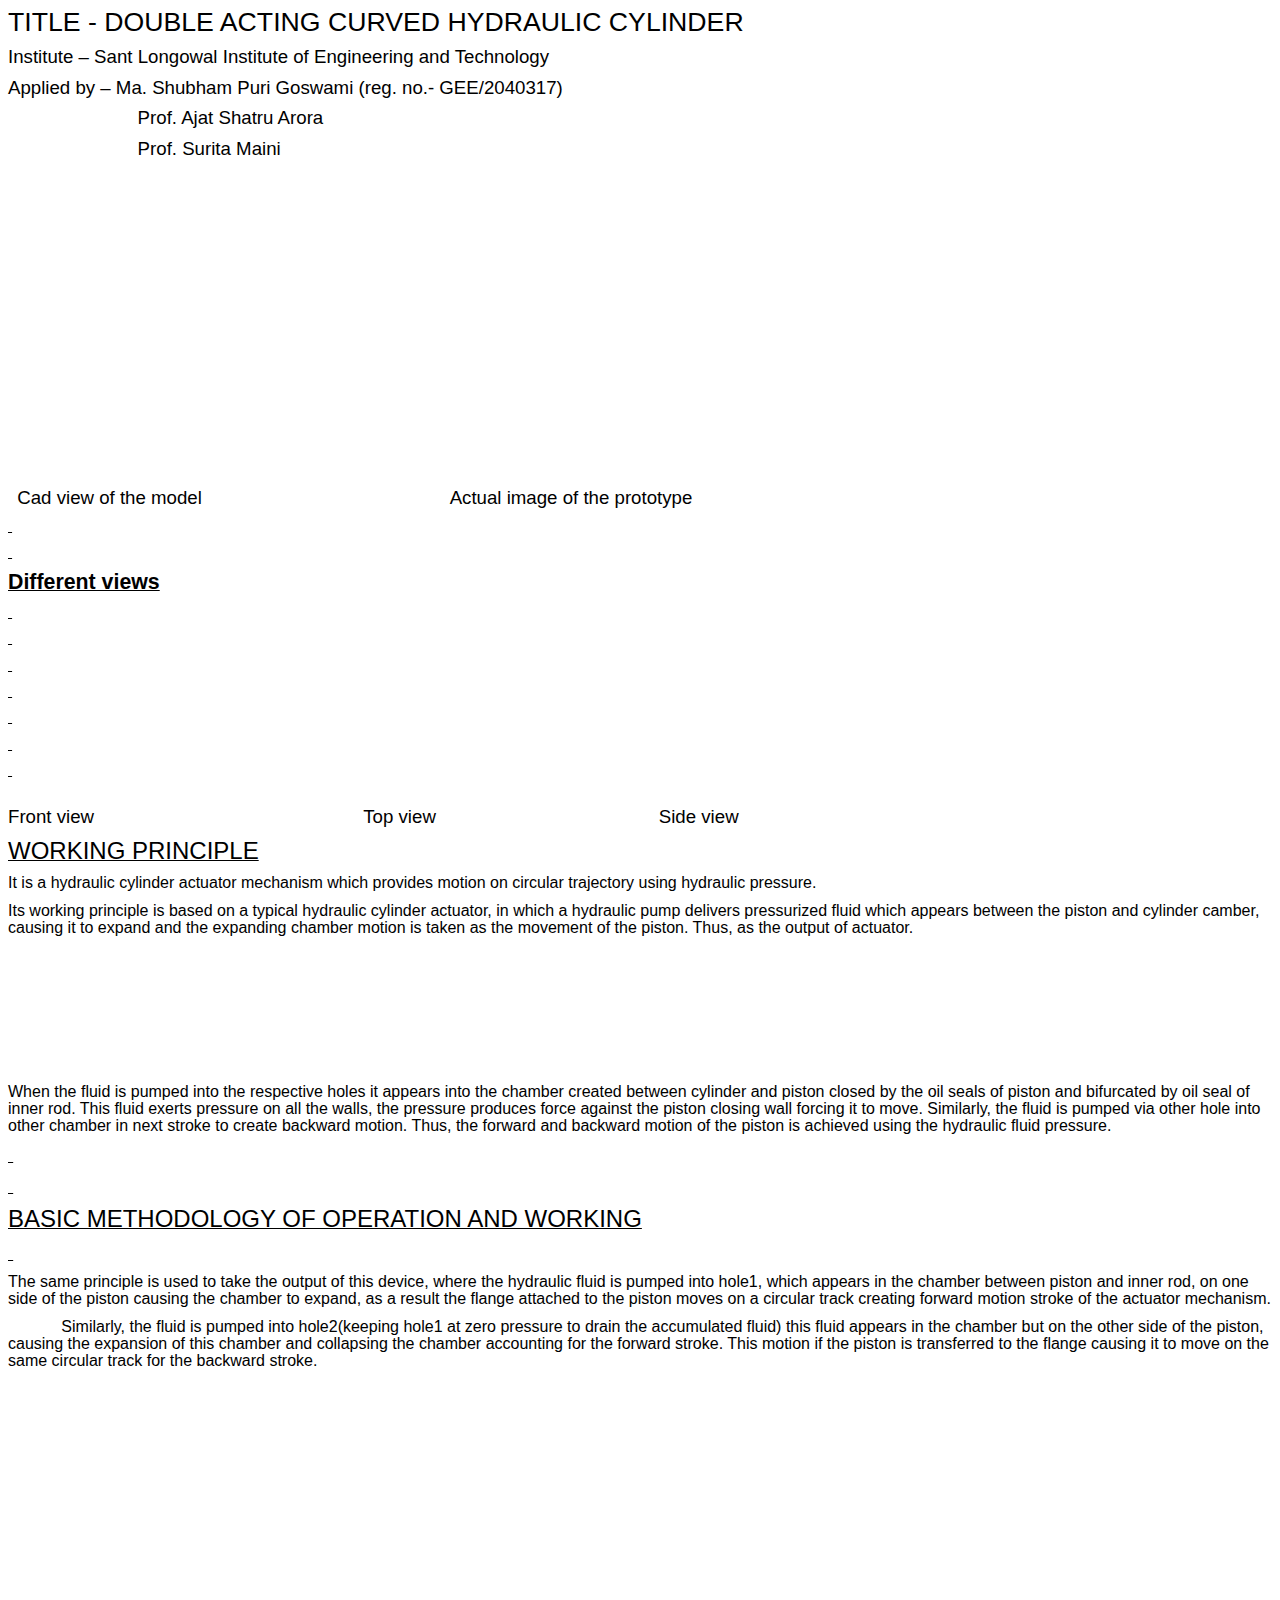
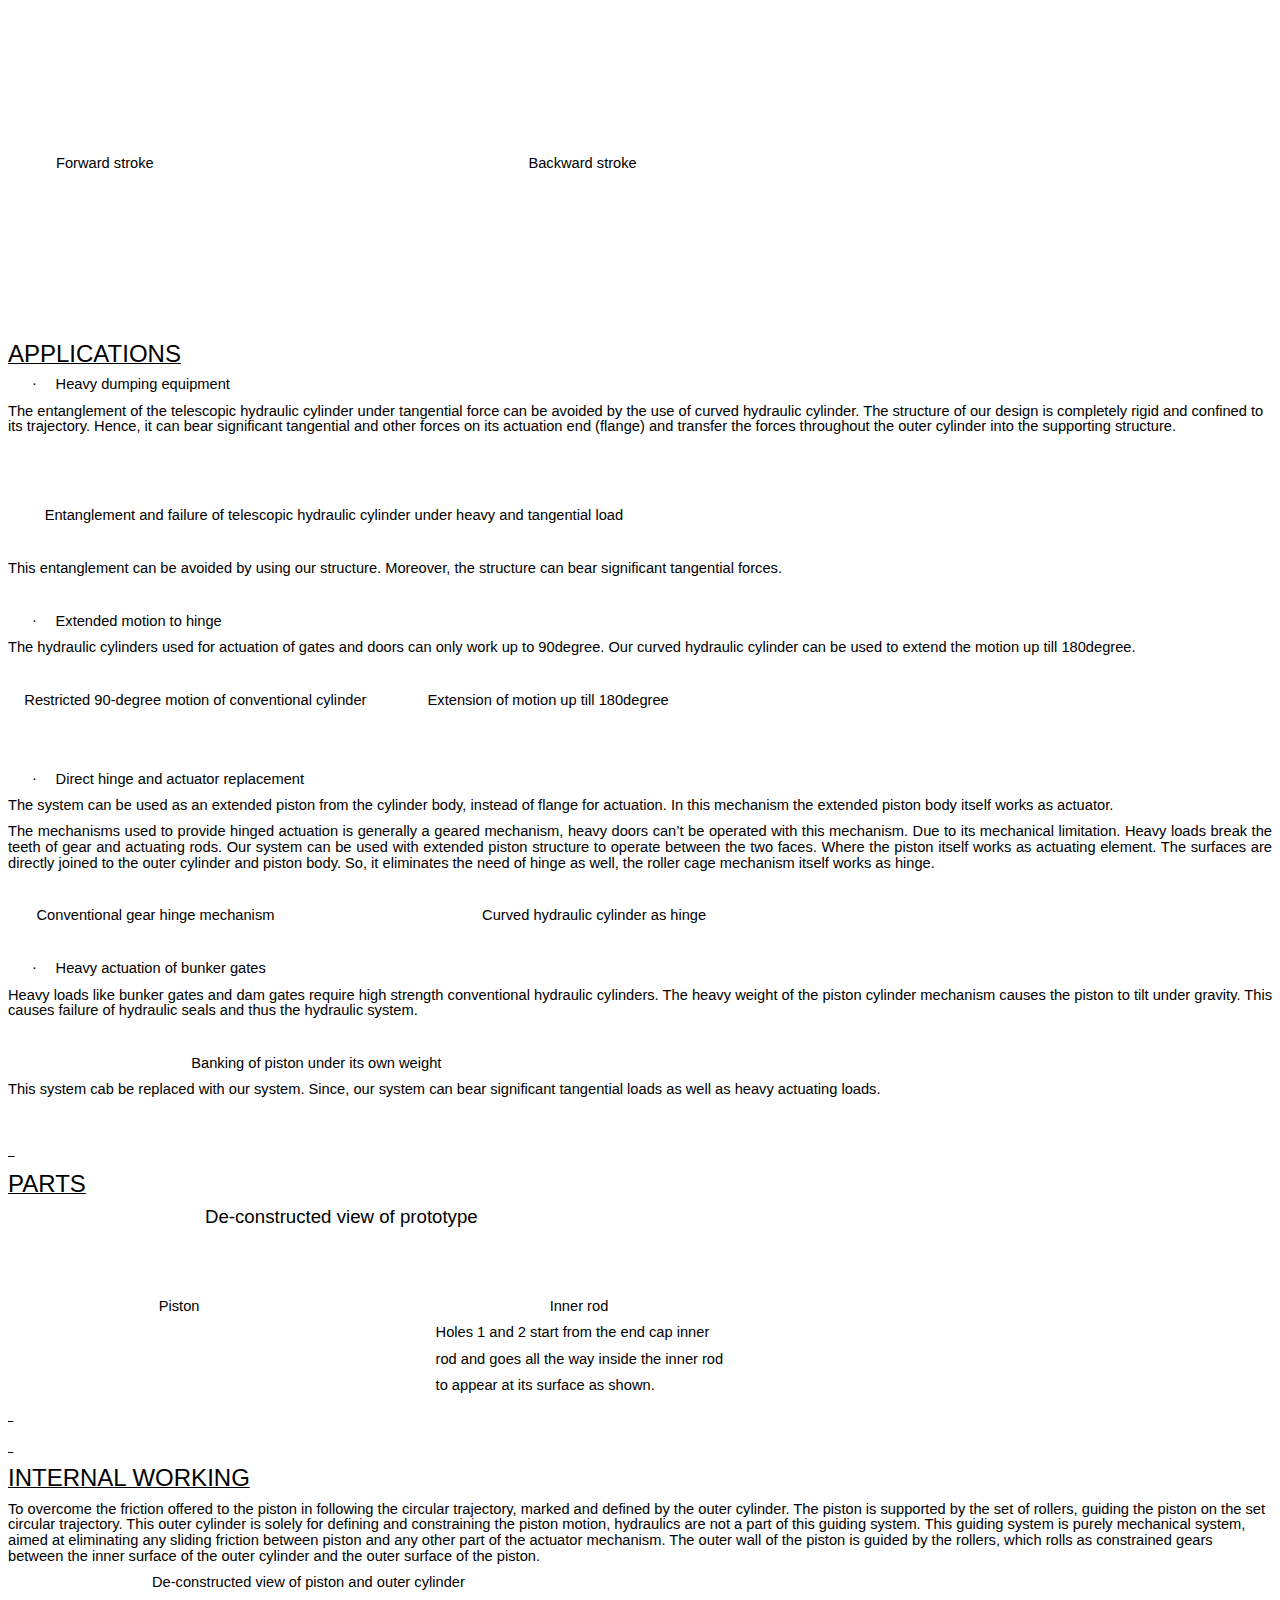
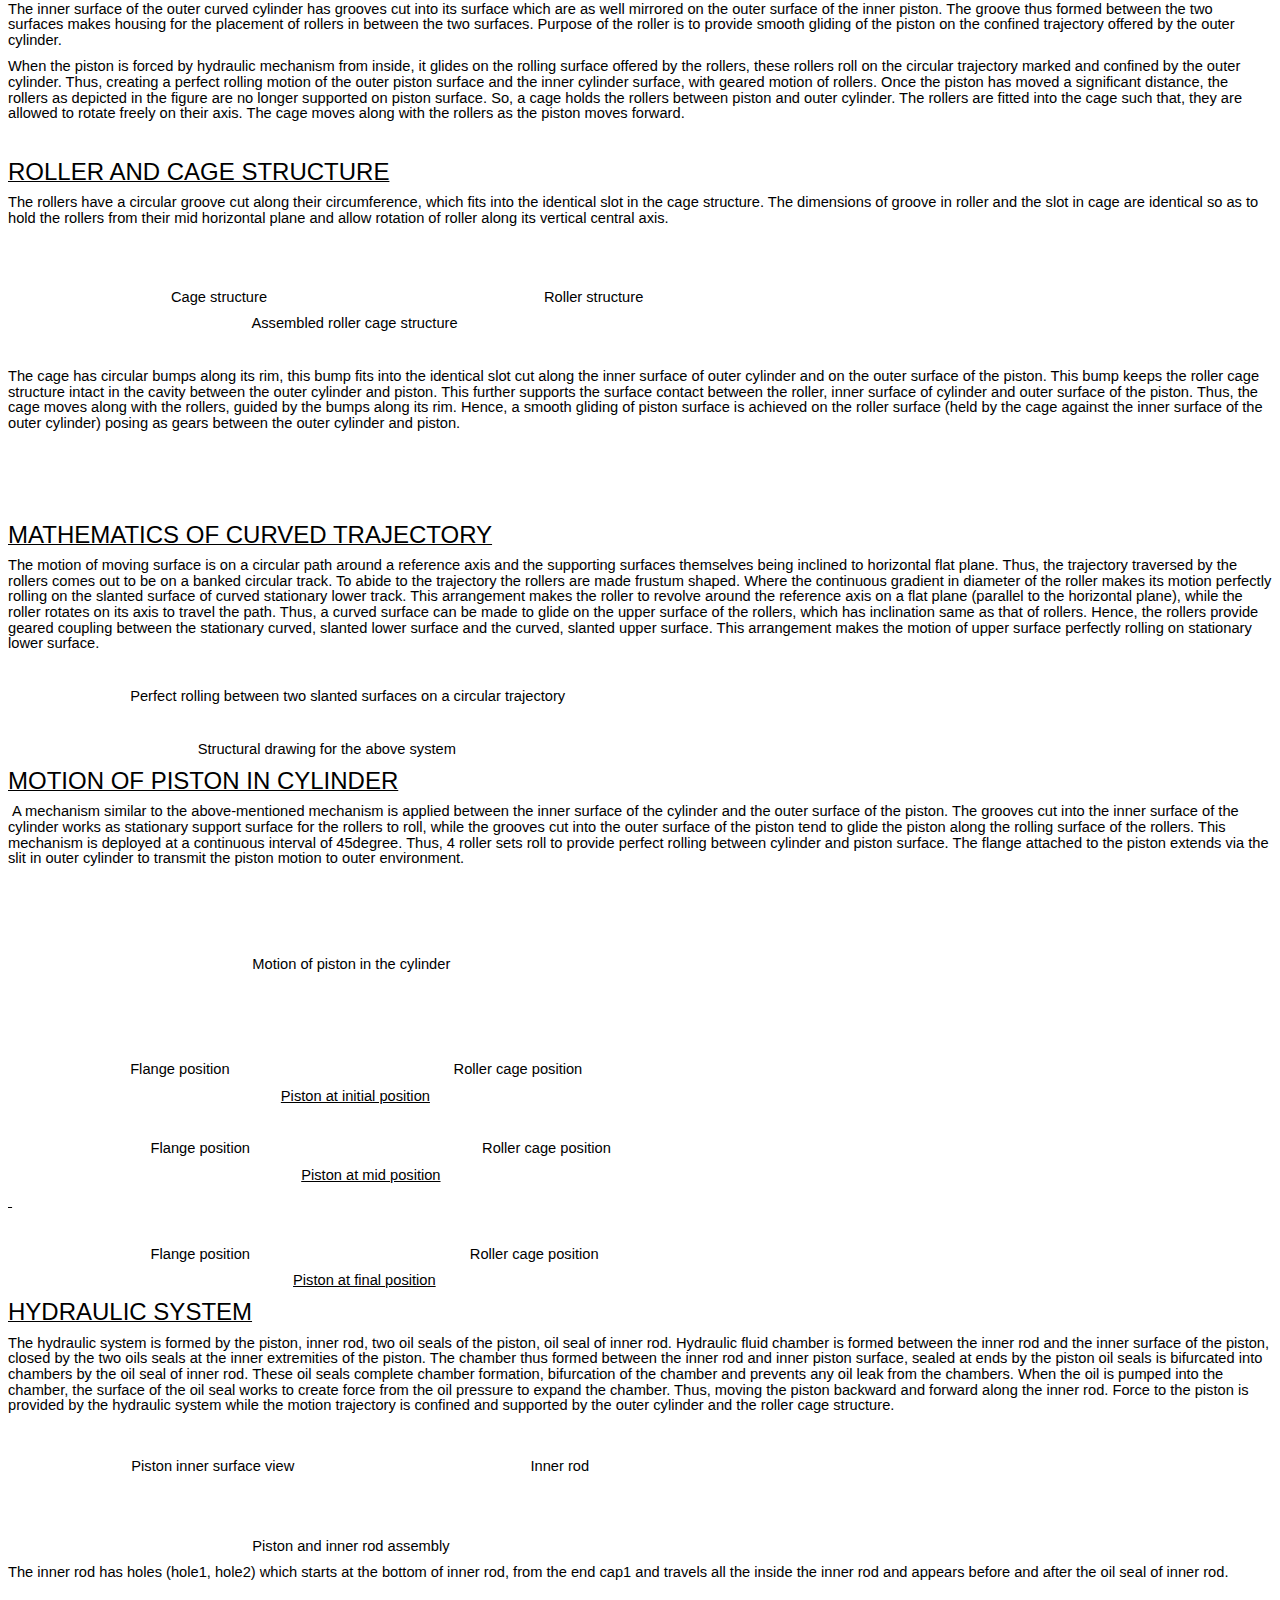
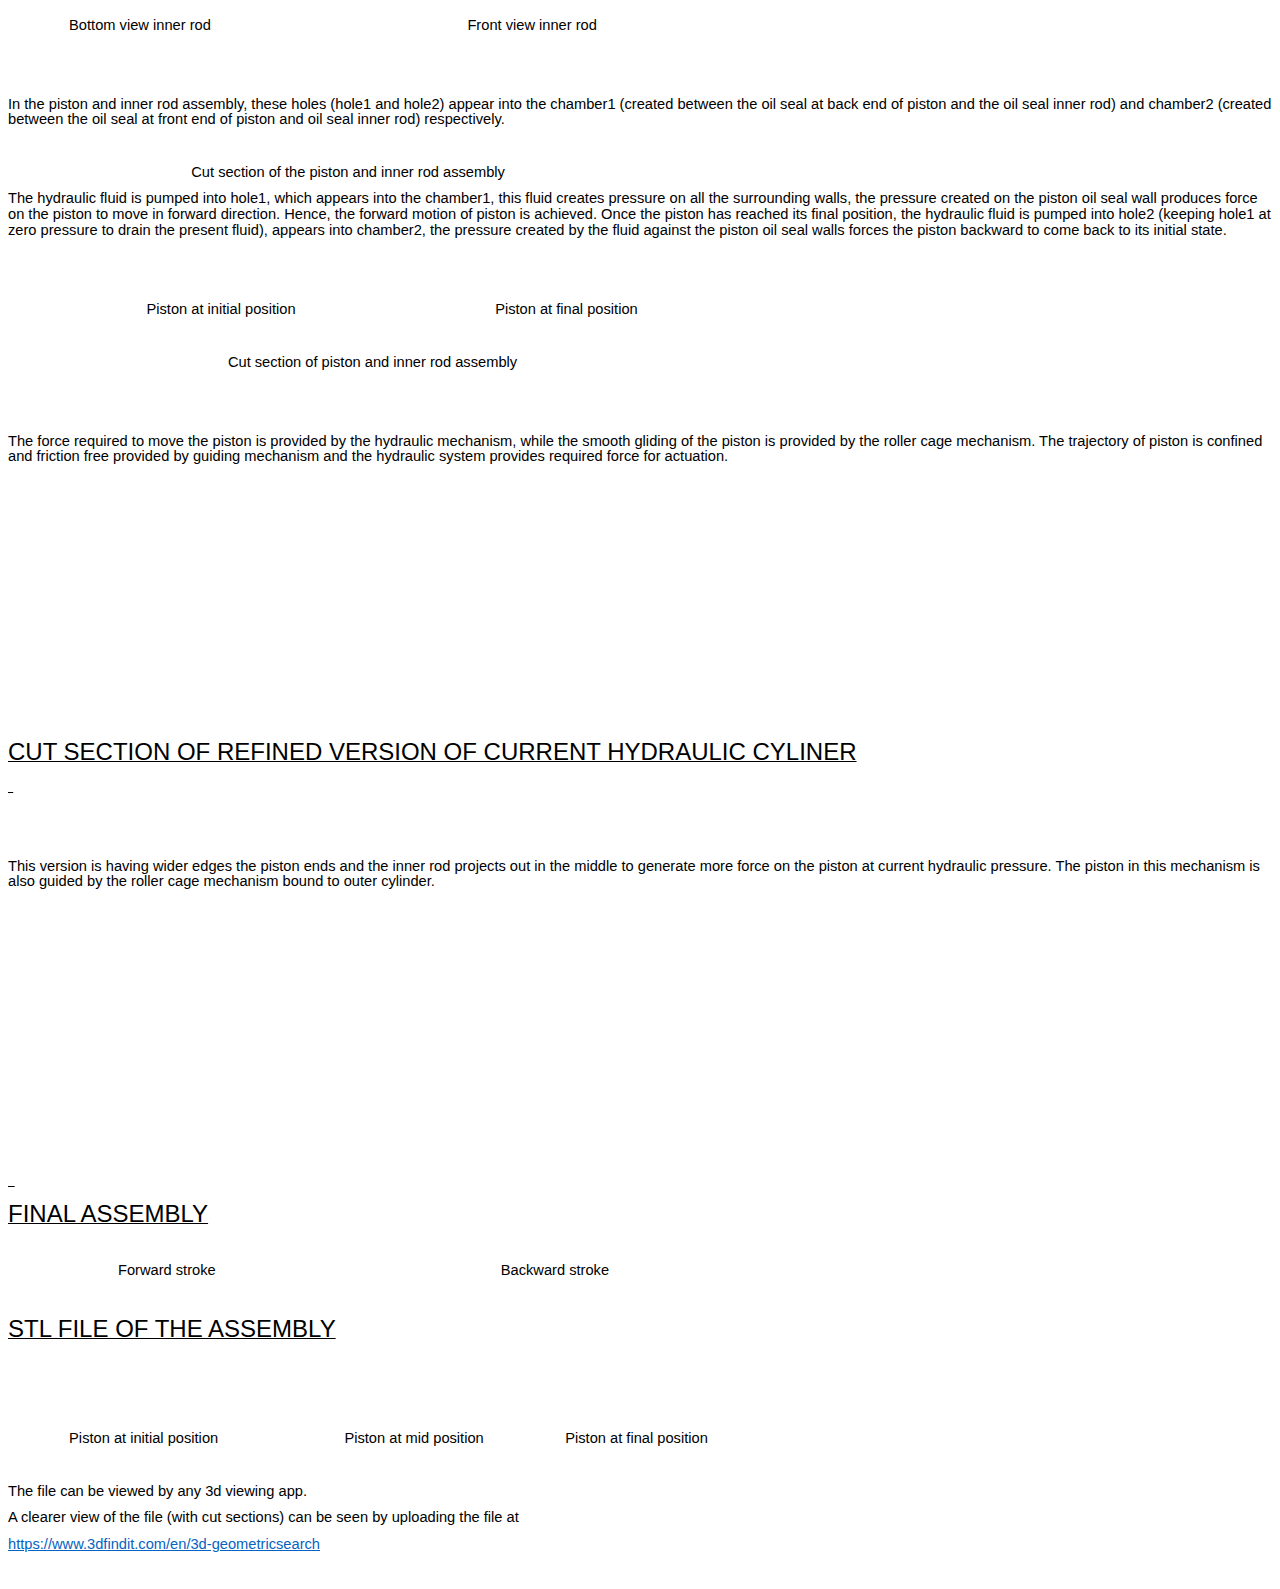
<file: TITLE - Copyg.htm>
<html xmlns:v="urn:schemas-microsoft-com:vml"
xmlns:o="urn:schemas-microsoft-com:office:office"
xmlns:w="urn:schemas-microsoft-com:office:word"
xmlns:m="http://schemas.microsoft.com/office/2004/12/omml"
xmlns="http://www.w3.org/TR/REC-html40">

<head>
<meta http-equiv=Content-Type content="text/html; charset=windows-1252">
<meta name=ProgId content=Word.Document>
<meta name=Generator content="Microsoft Word 15">
<meta name=Originator content="Microsoft Word 15">
<link rel=File-List href="TITLE%20-%20Copyg_files/filelist.xml">
<link rel=Edit-Time-Data href="TITLE%20-%20Copyg_files/editdata.mso">
<!--[if !mso]>
<style>
v\:* {behavior:url(#default#VML);}
o\:* {behavior:url(#default#VML);}
w\:* {behavior:url(#default#VML);}
.shape {behavior:url(#default#VML);}
</style>
<![endif]--><!--[if gte mso 9]><xml>
 <o:DocumentProperties>
  <o:Author>Shubham Goswami</o:Author>
  <o:Template>Normal</o:Template>
  <o:LastAuthor>Shubham Puri Goswami</o:LastAuthor>
  <o:Revision>2</o:Revision>
  <o:TotalTime>4</o:TotalTime>
  <o:Created>2025-03-03T21:47:00Z</o:Created>
  <o:LastSaved>2025-03-03T21:47:00Z</o:LastSaved>
  <o:Pages>19</o:Pages>
  <o:Words>2002</o:Words>
  <o:Characters>11412</o:Characters>
  <o:Lines>95</o:Lines>
  <o:Paragraphs>26</o:Paragraphs>
  <o:CharactersWithSpaces>13388</o:CharactersWithSpaces>
  <o:Version>16.00</o:Version>
 </o:DocumentProperties>
 <o:OfficeDocumentSettings>
  <o:RelyOnVML/>
  <o:AllowPNG/>
 </o:OfficeDocumentSettings>
</xml><![endif]-->
<link rel=dataStoreItem href="TITLE%20-%20Copyg_files/item0001.xml"
target="TITLE%20-%20Copyg_files/props002.xml">
<link rel=themeData href="TITLE%20-%20Copyg_files/themedata.thmx">
<link rel=colorSchemeMapping
href="TITLE%20-%20Copyg_files/colorschememapping.xml">
<!--[if gte mso 9]><xml>
 <w:WordDocument>
  <w:SpellingState>Clean</w:SpellingState>
  <w:GrammarState>Clean</w:GrammarState>
  <w:TrackMoves>false</w:TrackMoves>
  <w:TrackFormatting/>
  <w:PunctuationKerning/>
  <w:ValidateAgainstSchemas/>
  <w:SaveIfXMLInvalid>false</w:SaveIfXMLInvalid>
  <w:IgnoreMixedContent>false</w:IgnoreMixedContent>
  <w:AlwaysShowPlaceholderText>false</w:AlwaysShowPlaceholderText>
  <w:DoNotPromoteQF/>
  <w:LidThemeOther>EN-IN</w:LidThemeOther>
  <w:LidThemeAsian>X-NONE</w:LidThemeAsian>
  <w:LidThemeComplexScript>X-NONE</w:LidThemeComplexScript>
  <w:Compatibility>
   <w:BreakWrappedTables/>
   <w:SnapToGridInCell/>
   <w:WrapTextWithPunct/>
   <w:UseAsianBreakRules/>
   <w:DontGrowAutofit/>
   <w:SplitPgBreakAndParaMark/>
   <w:EnableOpenTypeKerning/>
   <w:DontFlipMirrorIndents/>
   <w:OverrideTableStyleHps/>
  </w:Compatibility>
  <m:mathPr>
   <m:mathFont m:val="Cambria Math"/>
   <m:brkBin m:val="before"/>
   <m:brkBinSub m:val="&#45;-"/>
   <m:smallFrac m:val="off"/>
   <m:dispDef/>
   <m:lMargin m:val="0"/>
   <m:rMargin m:val="0"/>
   <m:defJc m:val="centerGroup"/>
   <m:wrapIndent m:val="1440"/>
   <m:intLim m:val="subSup"/>
   <m:naryLim m:val="undOvr"/>
  </m:mathPr></w:WordDocument>
</xml><![endif]--><!--[if gte mso 9]><xml>
 <w:LatentStyles DefLockedState="false" DefUnhideWhenUsed="false"
  DefSemiHidden="false" DefQFormat="false" DefPriority="99"
  LatentStyleCount="376">
  <w:LsdException Locked="false" Priority="0" QFormat="true" Name="Normal"/>
  <w:LsdException Locked="false" Priority="9" QFormat="true" Name="heading 1"/>
  <w:LsdException Locked="false" Priority="9" SemiHidden="true"
   UnhideWhenUsed="true" QFormat="true" Name="heading 2"/>
  <w:LsdException Locked="false" Priority="9" SemiHidden="true"
   UnhideWhenUsed="true" QFormat="true" Name="heading 3"/>
  <w:LsdException Locked="false" Priority="9" SemiHidden="true"
   UnhideWhenUsed="true" QFormat="true" Name="heading 4"/>
  <w:LsdException Locked="false" Priority="9" SemiHidden="true"
   UnhideWhenUsed="true" QFormat="true" Name="heading 5"/>
  <w:LsdException Locked="false" Priority="9" SemiHidden="true"
   UnhideWhenUsed="true" QFormat="true" Name="heading 6"/>
  <w:LsdException Locked="false" Priority="9" SemiHidden="true"
   UnhideWhenUsed="true" QFormat="true" Name="heading 7"/>
  <w:LsdException Locked="false" Priority="9" SemiHidden="true"
   UnhideWhenUsed="true" QFormat="true" Name="heading 8"/>
  <w:LsdException Locked="false" Priority="9" SemiHidden="true"
   UnhideWhenUsed="true" QFormat="true" Name="heading 9"/>
  <w:LsdException Locked="false" SemiHidden="true" UnhideWhenUsed="true"
   Name="index 1"/>
  <w:LsdException Locked="false" SemiHidden="true" UnhideWhenUsed="true"
   Name="index 2"/>
  <w:LsdException Locked="false" SemiHidden="true" UnhideWhenUsed="true"
   Name="index 3"/>
  <w:LsdException Locked="false" SemiHidden="true" UnhideWhenUsed="true"
   Name="index 4"/>
  <w:LsdException Locked="false" SemiHidden="true" UnhideWhenUsed="true"
   Name="index 5"/>
  <w:LsdException Locked="false" SemiHidden="true" UnhideWhenUsed="true"
   Name="index 6"/>
  <w:LsdException Locked="false" SemiHidden="true" UnhideWhenUsed="true"
   Name="index 7"/>
  <w:LsdException Locked="false" SemiHidden="true" UnhideWhenUsed="true"
   Name="index 8"/>
  <w:LsdException Locked="false" SemiHidden="true" UnhideWhenUsed="true"
   Name="index 9"/>
  <w:LsdException Locked="false" Priority="39" SemiHidden="true"
   UnhideWhenUsed="true" Name="toc 1"/>
  <w:LsdException Locked="false" Priority="39" SemiHidden="true"
   UnhideWhenUsed="true" Name="toc 2"/>
  <w:LsdException Locked="false" Priority="39" SemiHidden="true"
   UnhideWhenUsed="true" Name="toc 3"/>
  <w:LsdException Locked="false" Priority="39" SemiHidden="true"
   UnhideWhenUsed="true" Name="toc 4"/>
  <w:LsdException Locked="false" Priority="39" SemiHidden="true"
   UnhideWhenUsed="true" Name="toc 5"/>
  <w:LsdException Locked="false" Priority="39" SemiHidden="true"
   UnhideWhenUsed="true" Name="toc 6"/>
  <w:LsdException Locked="false" Priority="39" SemiHidden="true"
   UnhideWhenUsed="true" Name="toc 7"/>
  <w:LsdException Locked="false" Priority="39" SemiHidden="true"
   UnhideWhenUsed="true" Name="toc 8"/>
  <w:LsdException Locked="false" Priority="39" SemiHidden="true"
   UnhideWhenUsed="true" Name="toc 9"/>
  <w:LsdException Locked="false" SemiHidden="true" UnhideWhenUsed="true"
   Name="Normal Indent"/>
  <w:LsdException Locked="false" SemiHidden="true" UnhideWhenUsed="true"
   Name="footnote text"/>
  <w:LsdException Locked="false" SemiHidden="true" UnhideWhenUsed="true"
   Name="annotation text"/>
  <w:LsdException Locked="false" SemiHidden="true" UnhideWhenUsed="true"
   Name="header"/>
  <w:LsdException Locked="false" SemiHidden="true" UnhideWhenUsed="true"
   Name="footer"/>
  <w:LsdException Locked="false" SemiHidden="true" UnhideWhenUsed="true"
   Name="index heading"/>
  <w:LsdException Locked="false" Priority="35" SemiHidden="true"
   UnhideWhenUsed="true" QFormat="true" Name="caption"/>
  <w:LsdException Locked="false" SemiHidden="true" UnhideWhenUsed="true"
   Name="table of figures"/>
  <w:LsdException Locked="false" SemiHidden="true" UnhideWhenUsed="true"
   Name="envelope address"/>
  <w:LsdException Locked="false" SemiHidden="true" UnhideWhenUsed="true"
   Name="envelope return"/>
  <w:LsdException Locked="false" SemiHidden="true" UnhideWhenUsed="true"
   Name="footnote reference"/>
  <w:LsdException Locked="false" SemiHidden="true" UnhideWhenUsed="true"
   Name="annotation reference"/>
  <w:LsdException Locked="false" SemiHidden="true" UnhideWhenUsed="true"
   Name="line number"/>
  <w:LsdException Locked="false" SemiHidden="true" UnhideWhenUsed="true"
   Name="page number"/>
  <w:LsdException Locked="false" SemiHidden="true" UnhideWhenUsed="true"
   Name="endnote reference"/>
  <w:LsdException Locked="false" SemiHidden="true" UnhideWhenUsed="true"
   Name="endnote text"/>
  <w:LsdException Locked="false" SemiHidden="true" UnhideWhenUsed="true"
   Name="table of authorities"/>
  <w:LsdException Locked="false" SemiHidden="true" UnhideWhenUsed="true"
   Name="macro"/>
  <w:LsdException Locked="false" SemiHidden="true" UnhideWhenUsed="true"
   Name="toa heading"/>
  <w:LsdException Locked="false" SemiHidden="true" UnhideWhenUsed="true"
   Name="List"/>
  <w:LsdException Locked="false" SemiHidden="true" UnhideWhenUsed="true"
   Name="List Bullet"/>
  <w:LsdException Locked="false" SemiHidden="true" UnhideWhenUsed="true"
   Name="List Number"/>
  <w:LsdException Locked="false" SemiHidden="true" UnhideWhenUsed="true"
   Name="List 2"/>
  <w:LsdException Locked="false" SemiHidden="true" UnhideWhenUsed="true"
   Name="List 3"/>
  <w:LsdException Locked="false" SemiHidden="true" UnhideWhenUsed="true"
   Name="List 4"/>
  <w:LsdException Locked="false" SemiHidden="true" UnhideWhenUsed="true"
   Name="List 5"/>
  <w:LsdException Locked="false" SemiHidden="true" UnhideWhenUsed="true"
   Name="List Bullet 2"/>
  <w:LsdException Locked="false" SemiHidden="true" UnhideWhenUsed="true"
   Name="List Bullet 3"/>
  <w:LsdException Locked="false" SemiHidden="true" UnhideWhenUsed="true"
   Name="List Bullet 4"/>
  <w:LsdException Locked="false" SemiHidden="true" UnhideWhenUsed="true"
   Name="List Bullet 5"/>
  <w:LsdException Locked="false" SemiHidden="true" UnhideWhenUsed="true"
   Name="List Number 2"/>
  <w:LsdException Locked="false" SemiHidden="true" UnhideWhenUsed="true"
   Name="List Number 3"/>
  <w:LsdException Locked="false" SemiHidden="true" UnhideWhenUsed="true"
   Name="List Number 4"/>
  <w:LsdException Locked="false" SemiHidden="true" UnhideWhenUsed="true"
   Name="List Number 5"/>
  <w:LsdException Locked="false" Priority="10" QFormat="true" Name="Title"/>
  <w:LsdException Locked="false" SemiHidden="true" UnhideWhenUsed="true"
   Name="Closing"/>
  <w:LsdException Locked="false" SemiHidden="true" UnhideWhenUsed="true"
   Name="Signature"/>
  <w:LsdException Locked="false" Priority="1" SemiHidden="true"
   UnhideWhenUsed="true" Name="Default Paragraph Font"/>
  <w:LsdException Locked="false" SemiHidden="true" UnhideWhenUsed="true"
   Name="Body Text"/>
  <w:LsdException Locked="false" SemiHidden="true" UnhideWhenUsed="true"
   Name="Body Text Indent"/>
  <w:LsdException Locked="false" SemiHidden="true" UnhideWhenUsed="true"
   Name="List Continue"/>
  <w:LsdException Locked="false" SemiHidden="true" UnhideWhenUsed="true"
   Name="List Continue 2"/>
  <w:LsdException Locked="false" SemiHidden="true" UnhideWhenUsed="true"
   Name="List Continue 3"/>
  <w:LsdException Locked="false" SemiHidden="true" UnhideWhenUsed="true"
   Name="List Continue 4"/>
  <w:LsdException Locked="false" SemiHidden="true" UnhideWhenUsed="true"
   Name="List Continue 5"/>
  <w:LsdException Locked="false" SemiHidden="true" UnhideWhenUsed="true"
   Name="Message Header"/>
  <w:LsdException Locked="false" Priority="11" QFormat="true" Name="Subtitle"/>
  <w:LsdException Locked="false" SemiHidden="true" UnhideWhenUsed="true"
   Name="Salutation"/>
  <w:LsdException Locked="false" SemiHidden="true" UnhideWhenUsed="true"
   Name="Date"/>
  <w:LsdException Locked="false" SemiHidden="true" UnhideWhenUsed="true"
   Name="Body Text First Indent"/>
  <w:LsdException Locked="false" SemiHidden="true" UnhideWhenUsed="true"
   Name="Body Text First Indent 2"/>
  <w:LsdException Locked="false" SemiHidden="true" UnhideWhenUsed="true"
   Name="Note Heading"/>
  <w:LsdException Locked="false" SemiHidden="true" UnhideWhenUsed="true"
   Name="Body Text 2"/>
  <w:LsdException Locked="false" SemiHidden="true" UnhideWhenUsed="true"
   Name="Body Text 3"/>
  <w:LsdException Locked="false" SemiHidden="true" UnhideWhenUsed="true"
   Name="Body Text Indent 2"/>
  <w:LsdException Locked="false" SemiHidden="true" UnhideWhenUsed="true"
   Name="Body Text Indent 3"/>
  <w:LsdException Locked="false" SemiHidden="true" UnhideWhenUsed="true"
   Name="Block Text"/>
  <w:LsdException Locked="false" SemiHidden="true" UnhideWhenUsed="true"
   Name="Hyperlink"/>
  <w:LsdException Locked="false" SemiHidden="true" UnhideWhenUsed="true"
   Name="FollowedHyperlink"/>
  <w:LsdException Locked="false" Priority="22" QFormat="true" Name="Strong"/>
  <w:LsdException Locked="false" Priority="20" QFormat="true" Name="Emphasis"/>
  <w:LsdException Locked="false" SemiHidden="true" UnhideWhenUsed="true"
   Name="Document Map"/>
  <w:LsdException Locked="false" SemiHidden="true" UnhideWhenUsed="true"
   Name="Plain Text"/>
  <w:LsdException Locked="false" SemiHidden="true" UnhideWhenUsed="true"
   Name="E-mail Signature"/>
  <w:LsdException Locked="false" SemiHidden="true" UnhideWhenUsed="true"
   Name="HTML Top of Form"/>
  <w:LsdException Locked="false" SemiHidden="true" UnhideWhenUsed="true"
   Name="HTML Bottom of Form"/>
  <w:LsdException Locked="false" SemiHidden="true" UnhideWhenUsed="true"
   Name="Normal (Web)"/>
  <w:LsdException Locked="false" SemiHidden="true" UnhideWhenUsed="true"
   Name="HTML Acronym"/>
  <w:LsdException Locked="false" SemiHidden="true" UnhideWhenUsed="true"
   Name="HTML Address"/>
  <w:LsdException Locked="false" SemiHidden="true" UnhideWhenUsed="true"
   Name="HTML Cite"/>
  <w:LsdException Locked="false" SemiHidden="true" UnhideWhenUsed="true"
   Name="HTML Code"/>
  <w:LsdException Locked="false" SemiHidden="true" UnhideWhenUsed="true"
   Name="HTML Definition"/>
  <w:LsdException Locked="false" SemiHidden="true" UnhideWhenUsed="true"
   Name="HTML Keyboard"/>
  <w:LsdException Locked="false" SemiHidden="true" UnhideWhenUsed="true"
   Name="HTML Preformatted"/>
  <w:LsdException Locked="false" SemiHidden="true" UnhideWhenUsed="true"
   Name="HTML Sample"/>
  <w:LsdException Locked="false" SemiHidden="true" UnhideWhenUsed="true"
   Name="HTML Typewriter"/>
  <w:LsdException Locked="false" SemiHidden="true" UnhideWhenUsed="true"
   Name="HTML Variable"/>
  <w:LsdException Locked="false" SemiHidden="true" UnhideWhenUsed="true"
   Name="Normal Table"/>
  <w:LsdException Locked="false" SemiHidden="true" UnhideWhenUsed="true"
   Name="annotation subject"/>
  <w:LsdException Locked="false" SemiHidden="true" UnhideWhenUsed="true"
   Name="No List"/>
  <w:LsdException Locked="false" SemiHidden="true" UnhideWhenUsed="true"
   Name="Outline List 1"/>
  <w:LsdException Locked="false" SemiHidden="true" UnhideWhenUsed="true"
   Name="Outline List 2"/>
  <w:LsdException Locked="false" SemiHidden="true" UnhideWhenUsed="true"
   Name="Outline List 3"/>
  <w:LsdException Locked="false" SemiHidden="true" UnhideWhenUsed="true"
   Name="Table Simple 1"/>
  <w:LsdException Locked="false" SemiHidden="true" UnhideWhenUsed="true"
   Name="Table Simple 2"/>
  <w:LsdException Locked="false" SemiHidden="true" UnhideWhenUsed="true"
   Name="Table Simple 3"/>
  <w:LsdException Locked="false" SemiHidden="true" UnhideWhenUsed="true"
   Name="Table Classic 1"/>
  <w:LsdException Locked="false" SemiHidden="true" UnhideWhenUsed="true"
   Name="Table Classic 2"/>
  <w:LsdException Locked="false" SemiHidden="true" UnhideWhenUsed="true"
   Name="Table Classic 3"/>
  <w:LsdException Locked="false" SemiHidden="true" UnhideWhenUsed="true"
   Name="Table Classic 4"/>
  <w:LsdException Locked="false" SemiHidden="true" UnhideWhenUsed="true"
   Name="Table Colorful 1"/>
  <w:LsdException Locked="false" SemiHidden="true" UnhideWhenUsed="true"
   Name="Table Colorful 2"/>
  <w:LsdException Locked="false" SemiHidden="true" UnhideWhenUsed="true"
   Name="Table Colorful 3"/>
  <w:LsdException Locked="false" SemiHidden="true" UnhideWhenUsed="true"
   Name="Table Columns 1"/>
  <w:LsdException Locked="false" SemiHidden="true" UnhideWhenUsed="true"
   Name="Table Columns 2"/>
  <w:LsdException Locked="false" SemiHidden="true" UnhideWhenUsed="true"
   Name="Table Columns 3"/>
  <w:LsdException Locked="false" SemiHidden="true" UnhideWhenUsed="true"
   Name="Table Columns 4"/>
  <w:LsdException Locked="false" SemiHidden="true" UnhideWhenUsed="true"
   Name="Table Columns 5"/>
  <w:LsdException Locked="false" SemiHidden="true" UnhideWhenUsed="true"
   Name="Table Grid 1"/>
  <w:LsdException Locked="false" SemiHidden="true" UnhideWhenUsed="true"
   Name="Table Grid 2"/>
  <w:LsdException Locked="false" SemiHidden="true" UnhideWhenUsed="true"
   Name="Table Grid 3"/>
  <w:LsdException Locked="false" SemiHidden="true" UnhideWhenUsed="true"
   Name="Table Grid 4"/>
  <w:LsdException Locked="false" SemiHidden="true" UnhideWhenUsed="true"
   Name="Table Grid 5"/>
  <w:LsdException Locked="false" SemiHidden="true" UnhideWhenUsed="true"
   Name="Table Grid 6"/>
  <w:LsdException Locked="false" SemiHidden="true" UnhideWhenUsed="true"
   Name="Table Grid 7"/>
  <w:LsdException Locked="false" SemiHidden="true" UnhideWhenUsed="true"
   Name="Table Grid 8"/>
  <w:LsdException Locked="false" SemiHidden="true" UnhideWhenUsed="true"
   Name="Table List 1"/>
  <w:LsdException Locked="false" SemiHidden="true" UnhideWhenUsed="true"
   Name="Table List 2"/>
  <w:LsdException Locked="false" SemiHidden="true" UnhideWhenUsed="true"
   Name="Table List 3"/>
  <w:LsdException Locked="false" SemiHidden="true" UnhideWhenUsed="true"
   Name="Table List 4"/>
  <w:LsdException Locked="false" SemiHidden="true" UnhideWhenUsed="true"
   Name="Table List 5"/>
  <w:LsdException Locked="false" SemiHidden="true" UnhideWhenUsed="true"
   Name="Table List 6"/>
  <w:LsdException Locked="false" SemiHidden="true" UnhideWhenUsed="true"
   Name="Table List 7"/>
  <w:LsdException Locked="false" SemiHidden="true" UnhideWhenUsed="true"
   Name="Table List 8"/>
  <w:LsdException Locked="false" SemiHidden="true" UnhideWhenUsed="true"
   Name="Table 3D effects 1"/>
  <w:LsdException Locked="false" SemiHidden="true" UnhideWhenUsed="true"
   Name="Table 3D effects 2"/>
  <w:LsdException Locked="false" SemiHidden="true" UnhideWhenUsed="true"
   Name="Table 3D effects 3"/>
  <w:LsdException Locked="false" SemiHidden="true" UnhideWhenUsed="true"
   Name="Table Contemporary"/>
  <w:LsdException Locked="false" SemiHidden="true" UnhideWhenUsed="true"
   Name="Table Elegant"/>
  <w:LsdException Locked="false" SemiHidden="true" UnhideWhenUsed="true"
   Name="Table Professional"/>
  <w:LsdException Locked="false" SemiHidden="true" UnhideWhenUsed="true"
   Name="Table Subtle 1"/>
  <w:LsdException Locked="false" SemiHidden="true" UnhideWhenUsed="true"
   Name="Table Subtle 2"/>
  <w:LsdException Locked="false" SemiHidden="true" UnhideWhenUsed="true"
   Name="Table Web 1"/>
  <w:LsdException Locked="false" SemiHidden="true" UnhideWhenUsed="true"
   Name="Table Web 2"/>
  <w:LsdException Locked="false" SemiHidden="true" UnhideWhenUsed="true"
   Name="Table Web 3"/>
  <w:LsdException Locked="false" SemiHidden="true" UnhideWhenUsed="true"
   Name="Balloon Text"/>
  <w:LsdException Locked="false" Priority="39" Name="Table Grid"/>
  <w:LsdException Locked="false" SemiHidden="true" UnhideWhenUsed="true"
   Name="Table Theme"/>
  <w:LsdException Locked="false" SemiHidden="true" Name="Placeholder Text"/>
  <w:LsdException Locked="false" Priority="1" QFormat="true" Name="No Spacing"/>
  <w:LsdException Locked="false" Priority="60" Name="Light Shading"/>
  <w:LsdException Locked="false" Priority="61" Name="Light List"/>
  <w:LsdException Locked="false" Priority="62" Name="Light Grid"/>
  <w:LsdException Locked="false" Priority="63" Name="Medium Shading 1"/>
  <w:LsdException Locked="false" Priority="64" Name="Medium Shading 2"/>
  <w:LsdException Locked="false" Priority="65" Name="Medium List 1"/>
  <w:LsdException Locked="false" Priority="66" Name="Medium List 2"/>
  <w:LsdException Locked="false" Priority="67" Name="Medium Grid 1"/>
  <w:LsdException Locked="false" Priority="68" Name="Medium Grid 2"/>
  <w:LsdException Locked="false" Priority="69" Name="Medium Grid 3"/>
  <w:LsdException Locked="false" Priority="70" Name="Dark List"/>
  <w:LsdException Locked="false" Priority="71" Name="Colorful Shading"/>
  <w:LsdException Locked="false" Priority="72" Name="Colorful List"/>
  <w:LsdException Locked="false" Priority="73" Name="Colorful Grid"/>
  <w:LsdException Locked="false" Priority="60" Name="Light Shading Accent 1"/>
  <w:LsdException Locked="false" Priority="61" Name="Light List Accent 1"/>
  <w:LsdException Locked="false" Priority="62" Name="Light Grid Accent 1"/>
  <w:LsdException Locked="false" Priority="63" Name="Medium Shading 1 Accent 1"/>
  <w:LsdException Locked="false" Priority="64" Name="Medium Shading 2 Accent 1"/>
  <w:LsdException Locked="false" Priority="65" Name="Medium List 1 Accent 1"/>
  <w:LsdException Locked="false" SemiHidden="true" Name="Revision"/>
  <w:LsdException Locked="false" Priority="34" QFormat="true"
   Name="List Paragraph"/>
  <w:LsdException Locked="false" Priority="29" QFormat="true" Name="Quote"/>
  <w:LsdException Locked="false" Priority="30" QFormat="true"
   Name="Intense Quote"/>
  <w:LsdException Locked="false" Priority="66" Name="Medium List 2 Accent 1"/>
  <w:LsdException Locked="false" Priority="67" Name="Medium Grid 1 Accent 1"/>
  <w:LsdException Locked="false" Priority="68" Name="Medium Grid 2 Accent 1"/>
  <w:LsdException Locked="false" Priority="69" Name="Medium Grid 3 Accent 1"/>
  <w:LsdException Locked="false" Priority="70" Name="Dark List Accent 1"/>
  <w:LsdException Locked="false" Priority="71" Name="Colorful Shading Accent 1"/>
  <w:LsdException Locked="false" Priority="72" Name="Colorful List Accent 1"/>
  <w:LsdException Locked="false" Priority="73" Name="Colorful Grid Accent 1"/>
  <w:LsdException Locked="false" Priority="60" Name="Light Shading Accent 2"/>
  <w:LsdException Locked="false" Priority="61" Name="Light List Accent 2"/>
  <w:LsdException Locked="false" Priority="62" Name="Light Grid Accent 2"/>
  <w:LsdException Locked="false" Priority="63" Name="Medium Shading 1 Accent 2"/>
  <w:LsdException Locked="false" Priority="64" Name="Medium Shading 2 Accent 2"/>
  <w:LsdException Locked="false" Priority="65" Name="Medium List 1 Accent 2"/>
  <w:LsdException Locked="false" Priority="66" Name="Medium List 2 Accent 2"/>
  <w:LsdException Locked="false" Priority="67" Name="Medium Grid 1 Accent 2"/>
  <w:LsdException Locked="false" Priority="68" Name="Medium Grid 2 Accent 2"/>
  <w:LsdException Locked="false" Priority="69" Name="Medium Grid 3 Accent 2"/>
  <w:LsdException Locked="false" Priority="70" Name="Dark List Accent 2"/>
  <w:LsdException Locked="false" Priority="71" Name="Colorful Shading Accent 2"/>
  <w:LsdException Locked="false" Priority="72" Name="Colorful List Accent 2"/>
  <w:LsdException Locked="false" Priority="73" Name="Colorful Grid Accent 2"/>
  <w:LsdException Locked="false" Priority="60" Name="Light Shading Accent 3"/>
  <w:LsdException Locked="false" Priority="61" Name="Light List Accent 3"/>
  <w:LsdException Locked="false" Priority="62" Name="Light Grid Accent 3"/>
  <w:LsdException Locked="false" Priority="63" Name="Medium Shading 1 Accent 3"/>
  <w:LsdException Locked="false" Priority="64" Name="Medium Shading 2 Accent 3"/>
  <w:LsdException Locked="false" Priority="65" Name="Medium List 1 Accent 3"/>
  <w:LsdException Locked="false" Priority="66" Name="Medium List 2 Accent 3"/>
  <w:LsdException Locked="false" Priority="67" Name="Medium Grid 1 Accent 3"/>
  <w:LsdException Locked="false" Priority="68" Name="Medium Grid 2 Accent 3"/>
  <w:LsdException Locked="false" Priority="69" Name="Medium Grid 3 Accent 3"/>
  <w:LsdException Locked="false" Priority="70" Name="Dark List Accent 3"/>
  <w:LsdException Locked="false" Priority="71" Name="Colorful Shading Accent 3"/>
  <w:LsdException Locked="false" Priority="72" Name="Colorful List Accent 3"/>
  <w:LsdException Locked="false" Priority="73" Name="Colorful Grid Accent 3"/>
  <w:LsdException Locked="false" Priority="60" Name="Light Shading Accent 4"/>
  <w:LsdException Locked="false" Priority="61" Name="Light List Accent 4"/>
  <w:LsdException Locked="false" Priority="62" Name="Light Grid Accent 4"/>
  <w:LsdException Locked="false" Priority="63" Name="Medium Shading 1 Accent 4"/>
  <w:LsdException Locked="false" Priority="64" Name="Medium Shading 2 Accent 4"/>
  <w:LsdException Locked="false" Priority="65" Name="Medium List 1 Accent 4"/>
  <w:LsdException Locked="false" Priority="66" Name="Medium List 2 Accent 4"/>
  <w:LsdException Locked="false" Priority="67" Name="Medium Grid 1 Accent 4"/>
  <w:LsdException Locked="false" Priority="68" Name="Medium Grid 2 Accent 4"/>
  <w:LsdException Locked="false" Priority="69" Name="Medium Grid 3 Accent 4"/>
  <w:LsdException Locked="false" Priority="70" Name="Dark List Accent 4"/>
  <w:LsdException Locked="false" Priority="71" Name="Colorful Shading Accent 4"/>
  <w:LsdException Locked="false" Priority="72" Name="Colorful List Accent 4"/>
  <w:LsdException Locked="false" Priority="73" Name="Colorful Grid Accent 4"/>
  <w:LsdException Locked="false" Priority="60" Name="Light Shading Accent 5"/>
  <w:LsdException Locked="false" Priority="61" Name="Light List Accent 5"/>
  <w:LsdException Locked="false" Priority="62" Name="Light Grid Accent 5"/>
  <w:LsdException Locked="false" Priority="63" Name="Medium Shading 1 Accent 5"/>
  <w:LsdException Locked="false" Priority="64" Name="Medium Shading 2 Accent 5"/>
  <w:LsdException Locked="false" Priority="65" Name="Medium List 1 Accent 5"/>
  <w:LsdException Locked="false" Priority="66" Name="Medium List 2 Accent 5"/>
  <w:LsdException Locked="false" Priority="67" Name="Medium Grid 1 Accent 5"/>
  <w:LsdException Locked="false" Priority="68" Name="Medium Grid 2 Accent 5"/>
  <w:LsdException Locked="false" Priority="69" Name="Medium Grid 3 Accent 5"/>
  <w:LsdException Locked="false" Priority="70" Name="Dark List Accent 5"/>
  <w:LsdException Locked="false" Priority="71" Name="Colorful Shading Accent 5"/>
  <w:LsdException Locked="false" Priority="72" Name="Colorful List Accent 5"/>
  <w:LsdException Locked="false" Priority="73" Name="Colorful Grid Accent 5"/>
  <w:LsdException Locked="false" Priority="60" Name="Light Shading Accent 6"/>
  <w:LsdException Locked="false" Priority="61" Name="Light List Accent 6"/>
  <w:LsdException Locked="false" Priority="62" Name="Light Grid Accent 6"/>
  <w:LsdException Locked="false" Priority="63" Name="Medium Shading 1 Accent 6"/>
  <w:LsdException Locked="false" Priority="64" Name="Medium Shading 2 Accent 6"/>
  <w:LsdException Locked="false" Priority="65" Name="Medium List 1 Accent 6"/>
  <w:LsdException Locked="false" Priority="66" Name="Medium List 2 Accent 6"/>
  <w:LsdException Locked="false" Priority="67" Name="Medium Grid 1 Accent 6"/>
  <w:LsdException Locked="false" Priority="68" Name="Medium Grid 2 Accent 6"/>
  <w:LsdException Locked="false" Priority="69" Name="Medium Grid 3 Accent 6"/>
  <w:LsdException Locked="false" Priority="70" Name="Dark List Accent 6"/>
  <w:LsdException Locked="false" Priority="71" Name="Colorful Shading Accent 6"/>
  <w:LsdException Locked="false" Priority="72" Name="Colorful List Accent 6"/>
  <w:LsdException Locked="false" Priority="73" Name="Colorful Grid Accent 6"/>
  <w:LsdException Locked="false" Priority="19" QFormat="true"
   Name="Subtle Emphasis"/>
  <w:LsdException Locked="false" Priority="21" QFormat="true"
   Name="Intense Emphasis"/>
  <w:LsdException Locked="false" Priority="31" QFormat="true"
   Name="Subtle Reference"/>
  <w:LsdException Locked="false" Priority="32" QFormat="true"
   Name="Intense Reference"/>
  <w:LsdException Locked="false" Priority="33" QFormat="true" Name="Book Title"/>
  <w:LsdException Locked="false" Priority="37" SemiHidden="true"
   UnhideWhenUsed="true" Name="Bibliography"/>
  <w:LsdException Locked="false" Priority="39" SemiHidden="true"
   UnhideWhenUsed="true" QFormat="true" Name="TOC Heading"/>
  <w:LsdException Locked="false" Priority="41" Name="Plain Table 1"/>
  <w:LsdException Locked="false" Priority="42" Name="Plain Table 2"/>
  <w:LsdException Locked="false" Priority="43" Name="Plain Table 3"/>
  <w:LsdException Locked="false" Priority="44" Name="Plain Table 4"/>
  <w:LsdException Locked="false" Priority="45" Name="Plain Table 5"/>
  <w:LsdException Locked="false" Priority="40" Name="Grid Table Light"/>
  <w:LsdException Locked="false" Priority="46" Name="Grid Table 1 Light"/>
  <w:LsdException Locked="false" Priority="47" Name="Grid Table 2"/>
  <w:LsdException Locked="false" Priority="48" Name="Grid Table 3"/>
  <w:LsdException Locked="false" Priority="49" Name="Grid Table 4"/>
  <w:LsdException Locked="false" Priority="50" Name="Grid Table 5 Dark"/>
  <w:LsdException Locked="false" Priority="51" Name="Grid Table 6 Colorful"/>
  <w:LsdException Locked="false" Priority="52" Name="Grid Table 7 Colorful"/>
  <w:LsdException Locked="false" Priority="46"
   Name="Grid Table 1 Light Accent 1"/>
  <w:LsdException Locked="false" Priority="47" Name="Grid Table 2 Accent 1"/>
  <w:LsdException Locked="false" Priority="48" Name="Grid Table 3 Accent 1"/>
  <w:LsdException Locked="false" Priority="49" Name="Grid Table 4 Accent 1"/>
  <w:LsdException Locked="false" Priority="50" Name="Grid Table 5 Dark Accent 1"/>
  <w:LsdException Locked="false" Priority="51"
   Name="Grid Table 6 Colorful Accent 1"/>
  <w:LsdException Locked="false" Priority="52"
   Name="Grid Table 7 Colorful Accent 1"/>
  <w:LsdException Locked="false" Priority="46"
   Name="Grid Table 1 Light Accent 2"/>
  <w:LsdException Locked="false" Priority="47" Name="Grid Table 2 Accent 2"/>
  <w:LsdException Locked="false" Priority="48" Name="Grid Table 3 Accent 2"/>
  <w:LsdException Locked="false" Priority="49" Name="Grid Table 4 Accent 2"/>
  <w:LsdException Locked="false" Priority="50" Name="Grid Table 5 Dark Accent 2"/>
  <w:LsdException Locked="false" Priority="51"
   Name="Grid Table 6 Colorful Accent 2"/>
  <w:LsdException Locked="false" Priority="52"
   Name="Grid Table 7 Colorful Accent 2"/>
  <w:LsdException Locked="false" Priority="46"
   Name="Grid Table 1 Light Accent 3"/>
  <w:LsdException Locked="false" Priority="47" Name="Grid Table 2 Accent 3"/>
  <w:LsdException Locked="false" Priority="48" Name="Grid Table 3 Accent 3"/>
  <w:LsdException Locked="false" Priority="49" Name="Grid Table 4 Accent 3"/>
  <w:LsdException Locked="false" Priority="50" Name="Grid Table 5 Dark Accent 3"/>
  <w:LsdException Locked="false" Priority="51"
   Name="Grid Table 6 Colorful Accent 3"/>
  <w:LsdException Locked="false" Priority="52"
   Name="Grid Table 7 Colorful Accent 3"/>
  <w:LsdException Locked="false" Priority="46"
   Name="Grid Table 1 Light Accent 4"/>
  <w:LsdException Locked="false" Priority="47" Name="Grid Table 2 Accent 4"/>
  <w:LsdException Locked="false" Priority="48" Name="Grid Table 3 Accent 4"/>
  <w:LsdException Locked="false" Priority="49" Name="Grid Table 4 Accent 4"/>
  <w:LsdException Locked="false" Priority="50" Name="Grid Table 5 Dark Accent 4"/>
  <w:LsdException Locked="false" Priority="51"
   Name="Grid Table 6 Colorful Accent 4"/>
  <w:LsdException Locked="false" Priority="52"
   Name="Grid Table 7 Colorful Accent 4"/>
  <w:LsdException Locked="false" Priority="46"
   Name="Grid Table 1 Light Accent 5"/>
  <w:LsdException Locked="false" Priority="47" Name="Grid Table 2 Accent 5"/>
  <w:LsdException Locked="false" Priority="48" Name="Grid Table 3 Accent 5"/>
  <w:LsdException Locked="false" Priority="49" Name="Grid Table 4 Accent 5"/>
  <w:LsdException Locked="false" Priority="50" Name="Grid Table 5 Dark Accent 5"/>
  <w:LsdException Locked="false" Priority="51"
   Name="Grid Table 6 Colorful Accent 5"/>
  <w:LsdException Locked="false" Priority="52"
   Name="Grid Table 7 Colorful Accent 5"/>
  <w:LsdException Locked="false" Priority="46"
   Name="Grid Table 1 Light Accent 6"/>
  <w:LsdException Locked="false" Priority="47" Name="Grid Table 2 Accent 6"/>
  <w:LsdException Locked="false" Priority="48" Name="Grid Table 3 Accent 6"/>
  <w:LsdException Locked="false" Priority="49" Name="Grid Table 4 Accent 6"/>
  <w:LsdException Locked="false" Priority="50" Name="Grid Table 5 Dark Accent 6"/>
  <w:LsdException Locked="false" Priority="51"
   Name="Grid Table 6 Colorful Accent 6"/>
  <w:LsdException Locked="false" Priority="52"
   Name="Grid Table 7 Colorful Accent 6"/>
  <w:LsdException Locked="false" Priority="46" Name="List Table 1 Light"/>
  <w:LsdException Locked="false" Priority="47" Name="List Table 2"/>
  <w:LsdException Locked="false" Priority="48" Name="List Table 3"/>
  <w:LsdException Locked="false" Priority="49" Name="List Table 4"/>
  <w:LsdException Locked="false" Priority="50" Name="List Table 5 Dark"/>
  <w:LsdException Locked="false" Priority="51" Name="List Table 6 Colorful"/>
  <w:LsdException Locked="false" Priority="52" Name="List Table 7 Colorful"/>
  <w:LsdException Locked="false" Priority="46"
   Name="List Table 1 Light Accent 1"/>
  <w:LsdException Locked="false" Priority="47" Name="List Table 2 Accent 1"/>
  <w:LsdException Locked="false" Priority="48" Name="List Table 3 Accent 1"/>
  <w:LsdException Locked="false" Priority="49" Name="List Table 4 Accent 1"/>
  <w:LsdException Locked="false" Priority="50" Name="List Table 5 Dark Accent 1"/>
  <w:LsdException Locked="false" Priority="51"
   Name="List Table 6 Colorful Accent 1"/>
  <w:LsdException Locked="false" Priority="52"
   Name="List Table 7 Colorful Accent 1"/>
  <w:LsdException Locked="false" Priority="46"
   Name="List Table 1 Light Accent 2"/>
  <w:LsdException Locked="false" Priority="47" Name="List Table 2 Accent 2"/>
  <w:LsdException Locked="false" Priority="48" Name="List Table 3 Accent 2"/>
  <w:LsdException Locked="false" Priority="49" Name="List Table 4 Accent 2"/>
  <w:LsdException Locked="false" Priority="50" Name="List Table 5 Dark Accent 2"/>
  <w:LsdException Locked="false" Priority="51"
   Name="List Table 6 Colorful Accent 2"/>
  <w:LsdException Locked="false" Priority="52"
   Name="List Table 7 Colorful Accent 2"/>
  <w:LsdException Locked="false" Priority="46"
   Name="List Table 1 Light Accent 3"/>
  <w:LsdException Locked="false" Priority="47" Name="List Table 2 Accent 3"/>
  <w:LsdException Locked="false" Priority="48" Name="List Table 3 Accent 3"/>
  <w:LsdException Locked="false" Priority="49" Name="List Table 4 Accent 3"/>
  <w:LsdException Locked="false" Priority="50" Name="List Table 5 Dark Accent 3"/>
  <w:LsdException Locked="false" Priority="51"
   Name="List Table 6 Colorful Accent 3"/>
  <w:LsdException Locked="false" Priority="52"
   Name="List Table 7 Colorful Accent 3"/>
  <w:LsdException Locked="false" Priority="46"
   Name="List Table 1 Light Accent 4"/>
  <w:LsdException Locked="false" Priority="47" Name="List Table 2 Accent 4"/>
  <w:LsdException Locked="false" Priority="48" Name="List Table 3 Accent 4"/>
  <w:LsdException Locked="false" Priority="49" Name="List Table 4 Accent 4"/>
  <w:LsdException Locked="false" Priority="50" Name="List Table 5 Dark Accent 4"/>
  <w:LsdException Locked="false" Priority="51"
   Name="List Table 6 Colorful Accent 4"/>
  <w:LsdException Locked="false" Priority="52"
   Name="List Table 7 Colorful Accent 4"/>
  <w:LsdException Locked="false" Priority="46"
   Name="List Table 1 Light Accent 5"/>
  <w:LsdException Locked="false" Priority="47" Name="List Table 2 Accent 5"/>
  <w:LsdException Locked="false" Priority="48" Name="List Table 3 Accent 5"/>
  <w:LsdException Locked="false" Priority="49" Name="List Table 4 Accent 5"/>
  <w:LsdException Locked="false" Priority="50" Name="List Table 5 Dark Accent 5"/>
  <w:LsdException Locked="false" Priority="51"
   Name="List Table 6 Colorful Accent 5"/>
  <w:LsdException Locked="false" Priority="52"
   Name="List Table 7 Colorful Accent 5"/>
  <w:LsdException Locked="false" Priority="46"
   Name="List Table 1 Light Accent 6"/>
  <w:LsdException Locked="false" Priority="47" Name="List Table 2 Accent 6"/>
  <w:LsdException Locked="false" Priority="48" Name="List Table 3 Accent 6"/>
  <w:LsdException Locked="false" Priority="49" Name="List Table 4 Accent 6"/>
  <w:LsdException Locked="false" Priority="50" Name="List Table 5 Dark Accent 6"/>
  <w:LsdException Locked="false" Priority="51"
   Name="List Table 6 Colorful Accent 6"/>
  <w:LsdException Locked="false" Priority="52"
   Name="List Table 7 Colorful Accent 6"/>
  <w:LsdException Locked="false" SemiHidden="true" UnhideWhenUsed="true"
   Name="Mention"/>
  <w:LsdException Locked="false" SemiHidden="true" UnhideWhenUsed="true"
   Name="Smart Hyperlink"/>
  <w:LsdException Locked="false" SemiHidden="true" UnhideWhenUsed="true"
   Name="Hashtag"/>
  <w:LsdException Locked="false" SemiHidden="true" UnhideWhenUsed="true"
   Name="Unresolved Mention"/>
  <w:LsdException Locked="false" SemiHidden="true" UnhideWhenUsed="true"
   Name="Smart Link"/>
 </w:LatentStyles>
</xml><![endif]-->
<style>
<!--
 /* Font Definitions */
 @font-face
	{font-family:Wingdings;
	panose-1:5 0 0 0 0 0 0 0 0 0;
	mso-font-charset:2;
	mso-generic-font-family:auto;
	mso-font-pitch:variable;
	mso-font-signature:0 268435456 0 0 -2147483648 0;}
@font-face
	{font-family:"Cambria Math";
	panose-1:2 4 5 3 5 4 6 3 2 4;
	mso-font-charset:0;
	mso-generic-font-family:roman;
	mso-font-pitch:variable;
	mso-font-signature:-536869121 1107305727 33554432 0 415 0;}
@font-face
	{font-family:Calibri;
	panose-1:2 15 5 2 2 2 4 3 2 4;
	mso-font-charset:0;
	mso-generic-font-family:swiss;
	mso-font-pitch:variable;
	mso-font-signature:-469750017 -1073732485 9 0 511 0;}
 /* Style Definitions */
 p.MsoNormal, li.MsoNormal, div.MsoNormal
	{mso-style-unhide:no;
	mso-style-qformat:yes;
	mso-style-parent:"";
	margin-top:0cm;
	margin-right:0cm;
	margin-bottom:8.0pt;
	margin-left:0cm;
	line-height:107%;
	mso-pagination:widow-orphan;
	font-size:11.0pt;
	font-family:"Calibri",sans-serif;
	mso-ascii-font-family:Calibri;
	mso-ascii-theme-font:minor-latin;
	mso-fareast-font-family:Calibri;
	mso-fareast-theme-font:minor-latin;
	mso-hansi-font-family:Calibri;
	mso-hansi-theme-font:minor-latin;
	mso-bidi-font-family:"Times New Roman";
	mso-bidi-theme-font:minor-bidi;
	mso-fareast-language:EN-US;}
p.MsoHeader, li.MsoHeader, div.MsoHeader
	{mso-style-priority:99;
	mso-style-link:"Header Char";
	margin:0cm;
	mso-pagination:widow-orphan;
	tab-stops:center 225.65pt right 451.3pt;
	font-size:11.0pt;
	font-family:"Calibri",sans-serif;
	mso-ascii-font-family:Calibri;
	mso-ascii-theme-font:minor-latin;
	mso-fareast-font-family:Calibri;
	mso-fareast-theme-font:minor-latin;
	mso-hansi-font-family:Calibri;
	mso-hansi-theme-font:minor-latin;
	mso-bidi-font-family:"Times New Roman";
	mso-bidi-theme-font:minor-bidi;
	mso-fareast-language:EN-US;}
p.MsoFooter, li.MsoFooter, div.MsoFooter
	{mso-style-priority:99;
	mso-style-link:"Footer Char";
	margin:0cm;
	mso-pagination:widow-orphan;
	tab-stops:center 225.65pt right 451.3pt;
	font-size:11.0pt;
	font-family:"Calibri",sans-serif;
	mso-ascii-font-family:Calibri;
	mso-ascii-theme-font:minor-latin;
	mso-fareast-font-family:Calibri;
	mso-fareast-theme-font:minor-latin;
	mso-hansi-font-family:Calibri;
	mso-hansi-theme-font:minor-latin;
	mso-bidi-font-family:"Times New Roman";
	mso-bidi-theme-font:minor-bidi;
	mso-fareast-language:EN-US;}
a:link, span.MsoHyperlink
	{mso-style-priority:99;
	color:#0563C1;
	mso-themecolor:hyperlink;
	text-decoration:underline;
	text-underline:single;}
a:visited, span.MsoHyperlinkFollowed
	{mso-style-noshow:yes;
	mso-style-priority:99;
	color:#954F72;
	mso-themecolor:followedhyperlink;
	text-decoration:underline;
	text-underline:single;}
p.MsoListParagraph, li.MsoListParagraph, div.MsoListParagraph
	{mso-style-priority:34;
	mso-style-unhide:no;
	mso-style-qformat:yes;
	margin-top:0cm;
	margin-right:0cm;
	margin-bottom:8.0pt;
	margin-left:36.0pt;
	mso-add-space:auto;
	line-height:107%;
	mso-pagination:widow-orphan;
	font-size:11.0pt;
	font-family:"Calibri",sans-serif;
	mso-ascii-font-family:Calibri;
	mso-ascii-theme-font:minor-latin;
	mso-fareast-font-family:Calibri;
	mso-fareast-theme-font:minor-latin;
	mso-hansi-font-family:Calibri;
	mso-hansi-theme-font:minor-latin;
	mso-bidi-font-family:"Times New Roman";
	mso-bidi-theme-font:minor-bidi;
	mso-fareast-language:EN-US;}
p.MsoListParagraphCxSpFirst, li.MsoListParagraphCxSpFirst, div.MsoListParagraphCxSpFirst
	{mso-style-priority:34;
	mso-style-unhide:no;
	mso-style-qformat:yes;
	mso-style-type:export-only;
	margin-top:0cm;
	margin-right:0cm;
	margin-bottom:0cm;
	margin-left:36.0pt;
	mso-add-space:auto;
	line-height:107%;
	mso-pagination:widow-orphan;
	font-size:11.0pt;
	font-family:"Calibri",sans-serif;
	mso-ascii-font-family:Calibri;
	mso-ascii-theme-font:minor-latin;
	mso-fareast-font-family:Calibri;
	mso-fareast-theme-font:minor-latin;
	mso-hansi-font-family:Calibri;
	mso-hansi-theme-font:minor-latin;
	mso-bidi-font-family:"Times New Roman";
	mso-bidi-theme-font:minor-bidi;
	mso-fareast-language:EN-US;}
p.MsoListParagraphCxSpMiddle, li.MsoListParagraphCxSpMiddle, div.MsoListParagraphCxSpMiddle
	{mso-style-priority:34;
	mso-style-unhide:no;
	mso-style-qformat:yes;
	mso-style-type:export-only;
	margin-top:0cm;
	margin-right:0cm;
	margin-bottom:0cm;
	margin-left:36.0pt;
	mso-add-space:auto;
	line-height:107%;
	mso-pagination:widow-orphan;
	font-size:11.0pt;
	font-family:"Calibri",sans-serif;
	mso-ascii-font-family:Calibri;
	mso-ascii-theme-font:minor-latin;
	mso-fareast-font-family:Calibri;
	mso-fareast-theme-font:minor-latin;
	mso-hansi-font-family:Calibri;
	mso-hansi-theme-font:minor-latin;
	mso-bidi-font-family:"Times New Roman";
	mso-bidi-theme-font:minor-bidi;
	mso-fareast-language:EN-US;}
p.MsoListParagraphCxSpLast, li.MsoListParagraphCxSpLast, div.MsoListParagraphCxSpLast
	{mso-style-priority:34;
	mso-style-unhide:no;
	mso-style-qformat:yes;
	mso-style-type:export-only;
	margin-top:0cm;
	margin-right:0cm;
	margin-bottom:8.0pt;
	margin-left:36.0pt;
	mso-add-space:auto;
	line-height:107%;
	mso-pagination:widow-orphan;
	font-size:11.0pt;
	font-family:"Calibri",sans-serif;
	mso-ascii-font-family:Calibri;
	mso-ascii-theme-font:minor-latin;
	mso-fareast-font-family:Calibri;
	mso-fareast-theme-font:minor-latin;
	mso-hansi-font-family:Calibri;
	mso-hansi-theme-font:minor-latin;
	mso-bidi-font-family:"Times New Roman";
	mso-bidi-theme-font:minor-bidi;
	mso-fareast-language:EN-US;}
span.HeaderChar
	{mso-style-name:"Header Char";
	mso-style-priority:99;
	mso-style-unhide:no;
	mso-style-locked:yes;
	mso-style-link:Header;}
span.FooterChar
	{mso-style-name:"Footer Char";
	mso-style-priority:99;
	mso-style-unhide:no;
	mso-style-locked:yes;
	mso-style-link:Footer;}
span.SpellE
	{mso-style-name:"";
	mso-spl-e:yes;}
span.GramE
	{mso-style-name:"";
	mso-gram-e:yes;}
.MsoChpDefault
	{mso-style-type:export-only;
	mso-default-props:yes;
	font-family:"Calibri",sans-serif;
	mso-ascii-font-family:Calibri;
	mso-ascii-theme-font:minor-latin;
	mso-fareast-font-family:Calibri;
	mso-fareast-theme-font:minor-latin;
	mso-hansi-font-family:Calibri;
	mso-hansi-theme-font:minor-latin;
	mso-bidi-font-family:"Times New Roman";
	mso-bidi-theme-font:minor-bidi;
	mso-font-kerning:0pt;
	mso-ligatures:none;
	mso-fareast-language:EN-US;}
.MsoPapDefault
	{mso-style-type:export-only;
	margin-bottom:8.0pt;
	line-height:107%;}
 /* Page Definitions */
 @page
	{mso-footnote-separator:url("TITLE%20-%20Copyg_files/header.htm") fs;
	mso-footnote-continuation-separator:url("TITLE%20-%20Copyg_files/header.htm") fcs;
	mso-endnote-separator:url("TITLE%20-%20Copyg_files/header.htm") es;
	mso-endnote-continuation-separator:url("TITLE%20-%20Copyg_files/header.htm") ecs;}
@page WordSection1
	{size:595.3pt 841.9pt;
	margin:72.0pt 72.0pt 72.0pt 72.0pt;
	mso-header-margin:35.4pt;
	mso-footer-margin:35.4pt;
	mso-paper-source:0;}
div.WordSection1
	{page:WordSection1;}
 /* List Definitions */
 @list l0
	{mso-list-id:2127506615;
	mso-list-type:hybrid;
	mso-list-template-ids:-907759578 1074331649 1074331651 1074331653 1074331649 1074331651 1074331653 1074331649 1074331651 1074331653;}
@list l0:level1
	{mso-level-number-format:bullet;
	mso-level-text:\F0B7;
	mso-level-tab-stop:none;
	mso-level-number-position:left;
	text-indent:-18.0pt;
	font-family:Symbol;}
@list l0:level2
	{mso-level-number-format:bullet;
	mso-level-text:o;
	mso-level-tab-stop:none;
	mso-level-number-position:left;
	text-indent:-18.0pt;
	font-family:"Courier New";}
@list l0:level3
	{mso-level-number-format:bullet;
	mso-level-text:\F0A7;
	mso-level-tab-stop:none;
	mso-level-number-position:left;
	text-indent:-18.0pt;
	font-family:Wingdings;}
@list l0:level4
	{mso-level-number-format:bullet;
	mso-level-text:\F0B7;
	mso-level-tab-stop:none;
	mso-level-number-position:left;
	text-indent:-18.0pt;
	font-family:Symbol;}
@list l0:level5
	{mso-level-number-format:bullet;
	mso-level-text:o;
	mso-level-tab-stop:none;
	mso-level-number-position:left;
	text-indent:-18.0pt;
	font-family:"Courier New";}
@list l0:level6
	{mso-level-number-format:bullet;
	mso-level-text:\F0A7;
	mso-level-tab-stop:none;
	mso-level-number-position:left;
	text-indent:-18.0pt;
	font-family:Wingdings;}
@list l0:level7
	{mso-level-number-format:bullet;
	mso-level-text:\F0B7;
	mso-level-tab-stop:none;
	mso-level-number-position:left;
	text-indent:-18.0pt;
	font-family:Symbol;}
@list l0:level8
	{mso-level-number-format:bullet;
	mso-level-text:o;
	mso-level-tab-stop:none;
	mso-level-number-position:left;
	text-indent:-18.0pt;
	font-family:"Courier New";}
@list l0:level9
	{mso-level-number-format:bullet;
	mso-level-text:\F0A7;
	mso-level-tab-stop:none;
	mso-level-number-position:left;
	text-indent:-18.0pt;
	font-family:Wingdings;}
ol
	{margin-bottom:0cm;}
ul
	{margin-bottom:0cm;}
-->
</style>
<!--[if gte mso 10]>
<style>
 /* Style Definitions */
 table.MsoNormalTable
	{mso-style-name:"Table Normal";
	mso-tstyle-rowband-size:0;
	mso-tstyle-colband-size:0;
	mso-style-noshow:yes;
	mso-style-priority:99;
	mso-style-parent:"";
	mso-padding-alt:0cm 5.4pt 0cm 5.4pt;
	mso-para-margin-top:0cm;
	mso-para-margin-right:0cm;
	mso-para-margin-bottom:8.0pt;
	mso-para-margin-left:0cm;
	line-height:107%;
	mso-pagination:widow-orphan;
	font-size:11.0pt;
	font-family:"Calibri",sans-serif;
	mso-ascii-font-family:Calibri;
	mso-ascii-theme-font:minor-latin;
	mso-hansi-font-family:Calibri;
	mso-hansi-theme-font:minor-latin;
	mso-bidi-font-family:"Times New Roman";
	mso-bidi-theme-font:minor-bidi;
	mso-fareast-language:EN-US;}
</style>
<![endif]--><!--[if gte mso 9]><xml>
 <o:shapedefaults v:ext="edit" spidmax="1033"/>
</xml><![endif]--><!--[if gte mso 9]><xml>
 <o:shapelayout v:ext="edit">
  <o:idmap v:ext="edit" data="1"/>
 </o:shapelayout></xml><![endif]-->
</head>

<body lang=EN-IN link="#0563C1" vlink="#954F72" style='tab-interval:36.0pt;
word-wrap:break-word'>

<div class=WordSection1>

<p class=MsoNormal><span lang=EN-US style='font-size:20.0pt;line-height:107%;
mso-ansi-language:EN-US'>TITLE - DOUBLE ACTING CURVED HYDRAULIC CYLINDER<o:p></o:p></span></p>

<p class=MsoNormal style='text-align:justify'><span lang=EN-US
style='font-size:14.0pt;line-height:107%;mso-ansi-language:EN-US'>Institute �
Sant <span class=SpellE>Longowal</span> Institute of Engineering and Technology<o:p></o:p></span></p>

<p class=MsoNormal style='text-align:justify'><span lang=EN-US
style='font-size:14.0pt;line-height:107%;mso-ansi-language:EN-US'>Applied by � Ma.
Shubham Puri Goswami (reg. no.- GEE/2040317)<o:p></o:p></span></p>

<p class=MsoNormal style='text-align:justify'><span lang=EN-US
style='font-size:14.0pt;line-height:107%;mso-ansi-language:EN-US'><span
style='mso-tab-count:2'>����������������������� </span><span
style='mso-spacerun:yes'>�</span>Prof. Ajat <span class=SpellE>Shatru</span>
Arora<o:p></o:p></span></p>

<p class=MsoNormal style='text-align:justify'><span lang=EN-US
style='font-size:14.0pt;line-height:107%;mso-ansi-language:EN-US'><span
style='mso-tab-count:2'>����������������������� </span><span
style='mso-spacerun:yes'>�</span>Prof. Surita Maini</span><span lang=EN-US
style='font-size:12.0pt;line-height:107%;mso-ansi-language:EN-US'><o:p></o:p></span></p>

<p class=MsoNormal style='text-align:justify'><span lang=EN-US
style='mso-ansi-language:EN-US'><o:p>&nbsp;</o:p></span></p>

<p class=MsoNormal><v:shapetype id="_x0000_t75" coordsize="21600,21600" o:spt="75"
 o:preferrelative="t" path="m@4@5l@4@11@9@11@9@5xe" filled="f" stroked="f">
 <v:stroke joinstyle="miter"/>
 <v:formulas>
  <v:f eqn="if lineDrawn pixelLineWidth 0"/>
  <v:f eqn="sum @0 1 0"/>
  <v:f eqn="sum 0 0 @1"/>
  <v:f eqn="prod @2 1 2"/>
  <v:f eqn="prod @3 21600 pixelWidth"/>
  <v:f eqn="prod @3 21600 pixelHeight"/>
  <v:f eqn="sum @0 0 1"/>
  <v:f eqn="prod @6 1 2"/>
  <v:f eqn="prod @7 21600 pixelWidth"/>
  <v:f eqn="sum @8 21600 0"/>
  <v:f eqn="prod @7 21600 pixelHeight"/>
  <v:f eqn="sum @10 21600 0"/>
 </v:formulas>
 <v:path o:extrusionok="f" gradientshapeok="t" o:connecttype="rect"/>
 <o:lock v:ext="edit" aspectratio="t"/>
</v:shapetype><v:shape id="Picture_x0020_1" o:spid="_x0000_s1032" type="#_x0000_t75"
 style='position:absolute;margin-left:-35.9pt;margin-top:23.65pt;width:215.25pt;
 height:208pt;z-index:251664384;visibility:visible;mso-wrap-style:square;
 mso-width-percent:0;mso-height-percent:0;mso-wrap-distance-left:9pt;
 mso-wrap-distance-top:0;mso-wrap-distance-right:9pt;
 mso-wrap-distance-bottom:0;mso-position-horizontal:absolute;
 mso-position-horizontal-relative:margin;mso-position-vertical:absolute;
 mso-position-vertical-relative:text;mso-width-percent:0;mso-height-percent:0;
 mso-width-relative:margin;mso-height-relative:margin'>
 <v:imagedata src="TITLE%20-%20Copyg_files/image001.png" o:title=""/>
 <w:wrap anchorx="margin"/>
</v:shape><span lang=EN-US style='mso-ansi-language:EN-US'><o:p>&nbsp;</o:p></span></p>

<br style='mso-ignore:vglayout' clear=ALL>

<p class=MsoNormal><v:shape id="Picture_x0020_7" o:spid="_x0000_s1031" type="#_x0000_t75"
 style='position:absolute;margin-left:263.1pt;margin-top:1pt;width:228.65pt;
 height:207.75pt;z-index:-251651072;visibility:visible;mso-wrap-style:square;
 mso-width-percent:0;mso-height-percent:0;mso-wrap-distance-left:9pt;
 mso-wrap-distance-top:0;mso-wrap-distance-right:9pt;
 mso-wrap-distance-bottom:0;mso-position-horizontal:absolute;
 mso-position-horizontal-relative:margin;mso-position-vertical:absolute;
 mso-position-vertical-relative:text;mso-width-percent:0;mso-height-percent:0;
 mso-width-relative:margin;mso-height-relative:margin'>
 <v:imagedata src="TITLE%20-%20Copyg_files/image002.jpg" o:title=""/>
 <w:wrap anchorx="margin"/>
</v:shape><span lang=EN-US style='mso-ansi-language:EN-US'><o:p></o:p></span></p>

<p class=MsoNormal><span lang=EN-US style='mso-ansi-language:EN-US'><o:p>&nbsp;</o:p></span></p>

<p class=MsoNormal><span lang=EN-US style='mso-ansi-language:EN-US'><o:p>&nbsp;</o:p></span></p>

<p class=MsoNormal><span lang=EN-US style='mso-ansi-language:EN-US'><o:p>&nbsp;</o:p></span></p>

<p class=MsoNormal><span lang=EN-US style='mso-ansi-language:EN-US'><o:p>&nbsp;</o:p></span></p>

<p class=MsoNormal><span lang=EN-US style='mso-ansi-language:EN-US'><o:p>&nbsp;</o:p></span></p>

<p class=MsoNormal><span lang=EN-US style='mso-ansi-language:EN-US'><o:p>&nbsp;</o:p></span></p>

<p class=MsoNormal><span lang=EN-US style='mso-ansi-language:EN-US'><o:p>&nbsp;</o:p></span></p>

<p class=MsoNormal><span lang=EN-US style='mso-ansi-language:EN-US'><o:p>&nbsp;</o:p></span></p>

<p class=MsoNormal><span lang=EN-US style='mso-ansi-language:EN-US'><o:p>&nbsp;</o:p></span></p>

<p class=MsoNormal><span lang=EN-US style='mso-ansi-language:EN-US'><span
style='mso-spacerun:yes'>�</span></span><span lang=EN-US style='font-size:14.0pt;
line-height:107%;mso-ansi-language:EN-US'><span
style='mso-spacerun:yes'>�</span>Cad view of the model<span style='mso-tab-count:
4'>��������������������������������������� </span><span
style='mso-spacerun:yes'>������� </span>Actual image of the prototype</span><span
lang=EN-US style='mso-ansi-language:EN-US'><o:p></o:p></span></p>

<p class=MsoNormal><b><u><span lang=EN-US style='mso-ansi-language:EN-US'><o:p><span
 style='text-decoration:none'>&nbsp;</span></o:p></span></u></b></p>

<p class=MsoNormal><b><u><span lang=EN-US style='mso-ansi-language:EN-US'><o:p><span
 style='text-decoration:none'>&nbsp;</span></o:p></span></u></b></p>

<p class=MsoNormal><v:shape id="Picture_x0020_11" o:spid="_x0000_s1030" type="#_x0000_t75"
 style='position:absolute;margin-left:-30.4pt;margin-top:30.35pt;width:147.45pt;
 height:150.05pt;z-index:251670528;visibility:visible;mso-wrap-style:square;
 mso-width-percent:0;mso-height-percent:0;mso-wrap-distance-left:9pt;
 mso-wrap-distance-top:0;mso-wrap-distance-right:9pt;
 mso-wrap-distance-bottom:0;mso-position-horizontal:absolute;
 mso-position-horizontal-relative:margin;mso-position-vertical:absolute;
 mso-position-vertical-relative:text;mso-width-percent:0;mso-height-percent:0;
 mso-width-relative:margin;mso-height-relative:margin'>
 <v:imagedata src="TITLE%20-%20Copyg_files/image003.jpg" o:title=""/>
 <w:wrap anchorx="margin"/>
</v:shape><b><u><span lang=EN-US style='font-size:16.0pt;line-height:107%;
mso-ansi-language:EN-US'>Different views<o:p></o:p></span></u></b></p>

<p class=MsoNormal><v:shape id="Picture_x0020_13" o:spid="_x0000_s1028" type="#_x0000_t75"
 style='position:absolute;margin-left:378.75pt;margin-top:1.9pt;width:85.85pt;
 height:149.85pt;z-index:251668480;visibility:visible;mso-wrap-style:square;
 mso-width-percent:0;mso-height-percent:0;mso-wrap-distance-left:9pt;
 mso-wrap-distance-top:0;mso-wrap-distance-right:9pt;
 mso-wrap-distance-bottom:0;mso-position-horizontal:absolute;
 mso-position-horizontal-relative:margin;mso-position-vertical:absolute;
 mso-position-vertical-relative:text;mso-width-percent:0;mso-height-percent:0;
 mso-width-relative:margin;mso-height-relative:margin'>
 <v:imagedata src="TITLE%20-%20Copyg_files/image004.jpg" o:title=""/>
 <w:wrap anchorx="margin"/>
</v:shape><v:shape id="Picture_x0020_12" o:spid="_x0000_s1029" type="#_x0000_t75"
 style='position:absolute;margin-left:143.6pt;margin-top:1.5pt;width:193.55pt;
 height:149.65pt;z-index:251669504;visibility:visible;mso-wrap-style:square;
 mso-width-percent:0;mso-height-percent:0;mso-wrap-distance-left:9pt;
 mso-wrap-distance-top:0;mso-wrap-distance-right:9pt;
 mso-wrap-distance-bottom:0;mso-position-horizontal:absolute;
 mso-position-horizontal-relative:text;mso-position-vertical:absolute;
 mso-position-vertical-relative:text;mso-width-percent:0;mso-height-percent:0;
 mso-width-relative:margin;mso-height-relative:margin'>
 <v:imagedata src="TITLE%20-%20Copyg_files/image005.jpg" o:title=""/>
</v:shape><b><u><span lang=EN-US style='mso-ansi-language:EN-US'><o:p><span
 style='text-decoration:none'>&nbsp;</span></o:p></span></u></b></p>

<p class=MsoNormal><b><u><span lang=EN-US style='mso-ansi-language:EN-US'><o:p><span
 style='text-decoration:none'>&nbsp;</span></o:p></span></u></b></p>

<p class=MsoNormal><b><u><span lang=EN-US style='mso-ansi-language:EN-US'><o:p><span
 style='text-decoration:none'>&nbsp;</span></o:p></span></u></b></p>

<p class=MsoNormal><b><u><span lang=EN-US style='mso-ansi-language:EN-US'><o:p><span
 style='text-decoration:none'>&nbsp;</span></o:p></span></u></b></p>

<p class=MsoNormal><b><u><span lang=EN-US style='mso-ansi-language:EN-US'><o:p><span
 style='text-decoration:none'>&nbsp;</span></o:p></span></u></b></p>

<p class=MsoNormal><b><u><span lang=EN-US style='mso-ansi-language:EN-US'><o:p><span
 style='text-decoration:none'>&nbsp;</span></o:p></span></u></b></p>

<p class=MsoNormal><b><u><span lang=EN-US style='mso-ansi-language:EN-US'><o:p><span
 style='text-decoration:none'>&nbsp;</span></o:p></span></u></b></p>

<br style='mso-ignore:vglayout' clear=ALL>

<p class=MsoNormal><span lang=EN-US style='font-size:14.0pt;line-height:107%;
mso-ansi-language:EN-US'>Front view<span style='mso-tab-count:4'>��������������������������������������� </span><span
style='mso-tab-count:1'>����������� </span>Top view<span style='mso-tab-count:
2'>������������������ </span><span style='mso-tab-count:1'>����������� </span><span
style='mso-tab-count:1'>����������� </span>Side view<o:p></o:p></span></p>

<p class=MsoNormal><u><span lang=EN-US style='font-size:18.0pt;line-height:
107%;mso-ansi-language:EN-US'>WORKING PRINCIPLE</span></u><span lang=EN-US
style='font-size:18.0pt;line-height:107%;mso-ansi-language:EN-US'><o:p></o:p></span></p>

<p class=MsoNormal><span lang=EN-US style='font-size:12.0pt;line-height:107%;
mso-ansi-language:EN-US'>It is a hydraulic cylinder actuator mechanism which
provides motion on circular trajectory using hydraulic pressure. <o:p></o:p></span></p>

<p class=MsoNormal><span lang=EN-US style='font-size:12.0pt;line-height:107%;
mso-ansi-language:EN-US'>Its working principle is based on a typical hydraulic
cylinder actuator, in which a hydraulic pump delivers pressurized fluid which
appears between the piston and cylinder camber, causing it to expand and the
expanding chamber motion is taken as the movement of the piston. Thus, as the
output of actuator.<o:p></o:p></span></p>

<p class=MsoNormal><span lang=EN-US style='font-size:12.0pt;line-height:107%;
mso-ansi-language:EN-US'><o:p>&nbsp;</o:p></span></p>

<p class=MsoNormal><span lang=EN-US style='font-size:12.0pt;line-height:107%;
mso-ansi-language:EN-US'><o:p>&nbsp;</o:p></span></p>

<p class=MsoNormal><span style='mso-no-proof:yes'><v:shape id="Picture_x0020_15"
 o:spid="_x0000_i1069" type="#_x0000_t75" style='width:451.2pt;height:273.6pt;
 visibility:visible;mso-wrap-style:square'>
 <v:imagedata src="TITLE%20-%20Copyg_files/image006.png" o:title=""/>
</v:shape></span><span lang=EN-US style='mso-ansi-language:EN-US'><o:p></o:p></span></p>

<p class=MsoNormal><span lang=EN-US style='mso-ansi-language:EN-US'><o:p>&nbsp;</o:p></span></p>

<p class=MsoNormal><span lang=EN-US style='mso-ansi-language:EN-US'><o:p>&nbsp;</o:p></span></p>

<p class=MsoNormal><span lang=EN-US style='font-size:12.0pt;line-height:107%;
mso-ansi-language:EN-US'><o:p>&nbsp;</o:p></span></p>

<p class=MsoNormal><span lang=EN-US style='font-size:12.0pt;line-height:107%;
mso-ansi-language:EN-US'>When the fluid is pumped into the respective holes it
appears into the chamber created between cylinder and piston closed by the oil
seals of piston and bifurcated by oil seal of inner rod. This fluid exerts
pressure on all the walls, the pressure produces force against the piston
closing wall forcing it to move. Similarly, the fluid is pumped via other hole
into other chamber in next stroke to create backward motion. Thus, the forward
and backward motion of the piston is achieved using the hydraulic fluid pressure.</span><span
lang=EN-US style='font-size:14.0pt;line-height:107%;mso-ansi-language:EN-US'><o:p></o:p></span></p>

<p class=MsoNormal><u><span lang=EN-US style='font-size:14.0pt;line-height:
107%;mso-ansi-language:EN-US'><o:p><span style='text-decoration:none'>&nbsp;</span></o:p></span></u></p>

<p class=MsoNormal><u><span lang=EN-US style='font-size:14.0pt;line-height:
107%;mso-ansi-language:EN-US'><o:p><span style='text-decoration:none'>&nbsp;</span></o:p></span></u></p>

<p class=MsoNormal><u><span lang=EN-US style='font-size:18.0pt;line-height:
107%;mso-ansi-language:EN-US'>BASIC METHODOLOGY OF OPERATION AND WORKING<o:p></o:p></span></u></p>

<p class=MsoNormal><u><span lang=EN-US style='font-size:14.0pt;line-height:
107%;mso-ansi-language:EN-US'><o:p><span style='text-decoration:none'>&nbsp;</span></o:p></span></u></p>

<p class=MsoNormal><span lang=EN-US style='font-size:12.0pt;line-height:107%;
mso-ansi-language:EN-US'>The same principle is used to take the output of this
device, where the hydraulic fluid is pumped into hole1, which appears in the
chamber between piston and inner rod, on one side of the piston causing the
chamber to expand, as a result the flange attached to the piston moves on a
circular track creating forward motion stroke of the actuator mechanism. <o:p></o:p></span></p>

<p class=MsoNormal><span lang=EN-US style='font-size:12.0pt;line-height:107%;
mso-ansi-language:EN-US'><span style='mso-tab-count:1'>����������� </span>Similarly,
the fluid is pumped into hole2(keeping hole1 at zero pressure to drain the
accumulated fluid) this fluid appears in the chamber but on the other side of
the piston, causing the expansion of this chamber and collapsing the chamber
accounting for the forward stroke. This motion if the piston is transferred to
the flange causing it to move on the same circular track for the backward
stroke.<o:p></o:p></span></p>

<p class=MsoNormal><span lang=EN-US style='font-size:12.0pt;line-height:107%;
mso-ansi-language:EN-US'><o:p>&nbsp;</o:p></span></p>

<p class=MsoNormal><span lang=EN-US style='font-size:12.0pt;line-height:107%;
mso-ansi-language:EN-US'><o:p>&nbsp;</o:p></span></p>

<p class=MsoNormal><v:shape id="Picture_x0020_9" o:spid="_x0000_s1026" type="#_x0000_t75"
 style='position:absolute;margin-left:233.25pt;margin-top:26pt;width:259.65pt;
 height:206pt;z-index:251666432;visibility:visible;mso-wrap-style:square;
 mso-width-percent:0;mso-height-percent:0;mso-wrap-distance-left:9pt;
 mso-wrap-distance-top:0;mso-wrap-distance-right:9pt;
 mso-wrap-distance-bottom:0;mso-position-horizontal:absolute;
 mso-position-horizontal-relative:text;mso-position-vertical:absolute;
 mso-position-vertical-relative:text;mso-width-percent:0;mso-height-percent:0;
 mso-width-relative:margin;mso-height-relative:margin'>
 <v:imagedata src="TITLE%20-%20Copyg_files/image007.png" o:title=""/>
</v:shape><v:shape id="Picture_x0020_8" o:spid="_x0000_s1027" type="#_x0000_t75"
 style='position:absolute;margin-left:-49pt;margin-top:24.65pt;width:249.75pt;
 height:210.7pt;z-index:251667456;visibility:visible;mso-wrap-style:square;
 mso-wrap-distance-left:9pt;mso-wrap-distance-top:0;mso-wrap-distance-right:9pt;
 mso-wrap-distance-bottom:0;mso-position-horizontal:absolute;
 mso-position-horizontal-relative:text;mso-position-vertical:absolute;
 mso-position-vertical-relative:text'>
 <v:imagedata src="TITLE%20-%20Copyg_files/image008.png" o:title=""/>
</v:shape><span lang=EN-US style='font-size:12.0pt;line-height:107%;mso-ansi-language:
EN-US'><o:p>&nbsp;</o:p></span></p>

<p class=MsoNormal><span lang=EN-US style='font-size:12.0pt;line-height:107%;
mso-ansi-language:EN-US'><o:p>&nbsp;</o:p></span></p>

<p class=MsoNormal><span lang=EN-US style='font-size:12.0pt;line-height:107%;
mso-ansi-language:EN-US'><o:p>&nbsp;</o:p></span></p>

<p class=MsoNormal><span lang=EN-US style='font-size:12.0pt;line-height:107%;
mso-ansi-language:EN-US'><o:p>&nbsp;</o:p></span></p>

<p class=MsoNormal><span lang=EN-US style='font-size:12.0pt;line-height:107%;
mso-ansi-language:EN-US'><o:p>&nbsp;</o:p></span></p>

<p class=MsoNormal><span lang=EN-US style='font-size:12.0pt;line-height:107%;
mso-ansi-language:EN-US'><o:p>&nbsp;</o:p></span></p>

<p class=MsoNormal><span lang=EN-US style='font-size:12.0pt;line-height:107%;
mso-ansi-language:EN-US'><o:p>&nbsp;</o:p></span></p>

<p class=MsoNormal><span lang=EN-US style='font-size:12.0pt;line-height:107%;
mso-ansi-language:EN-US'><o:p>&nbsp;</o:p></span></p>

<p class=MsoNormal><span lang=EN-US style='font-size:12.0pt;line-height:107%;
mso-ansi-language:EN-US'><o:p>&nbsp;</o:p></span></p>

<p class=MsoNormal><span lang=EN-US style='mso-ansi-language:EN-US'><o:p>&nbsp;</o:p></span></p>

<p class=MsoNormal style='text-indent:36.0pt'><span lang=EN-US
style='mso-ansi-language:EN-US'><o:p>&nbsp;</o:p></span></p>

<br style='mso-ignore:vglayout' clear=ALL>

<p class=MsoNormal style='text-indent:36.0pt'><span lang=EN-US
style='mso-ansi-language:EN-US'>Forward stroke<span style='mso-tab-count:7'>������������������������������������������������������������������������������������������� </span>Backward
stroke<o:p></o:p></span></p>

<p class=MsoNormal><span lang=EN-US style='mso-ansi-language:EN-US'><o:p>&nbsp;</o:p></span></p>

<p class=MsoNormal><span lang=EN-US style='mso-ansi-language:EN-US'><o:p>&nbsp;</o:p></span></p>

<p class=MsoNormal><span lang=EN-US style='mso-ansi-language:EN-US'><o:p>&nbsp;</o:p></span></p>

<p class=MsoNormal><span lang=EN-US style='mso-ansi-language:EN-US'><o:p>&nbsp;</o:p></span></p>

<p class=MsoNormal><span lang=EN-US style='mso-ansi-language:EN-US'><o:p>&nbsp;</o:p></span></p>

<p class=MsoNormal><span lang=EN-US style='mso-ansi-language:EN-US'><o:p>&nbsp;</o:p></span></p>

<p class=MsoNormal><u><span lang=EN-US style='font-size:18.0pt;line-height:
107%;mso-ansi-language:EN-US'>APPLICATIONS<o:p></o:p></span></u></p>

<p class=MsoListParagraph style='text-indent:-18.0pt;mso-list:l0 level1 lfo1'><![if !supportLists]><span
lang=EN-US style='font-family:Symbol;mso-fareast-font-family:Symbol;mso-bidi-font-family:
Symbol;mso-ansi-language:EN-US'><span style='mso-list:Ignore'>�<span
style='font:7.0pt "Times New Roman"'>&nbsp;&nbsp;&nbsp;&nbsp;&nbsp;&nbsp;&nbsp;
</span></span></span><![endif]><span lang=EN-US style='mso-ansi-language:EN-US'>Heavy
dumping equipment<o:p></o:p></span></p>

<p class=MsoNormal><span lang=EN-US style='mso-ansi-language:EN-US'>The
entanglement of the telescopic hydraulic cylinder under tangential force can be
avoided <span class=GramE>by the use of</span> curved hydraulic cylinder. The
structure of our design is completely rigid and confined to its trajectory.
Hence, it can bear significant tangential and other forces on its actuation end
(flange) and transfer the forces throughout the outer cylinder into the
supporting structure.<span style='mso-spacerun:yes'>�� </span><o:p></o:p></span></p>

<p class=MsoNormal><span style='font-size:18.0pt;line-height:107%;mso-no-proof:
yes'><v:shape id="Picture_x0020_51966392" o:spid="_x0000_i1068" type="#_x0000_t75"
 style='width:213pt;height:118.2pt;visibility:visible;mso-wrap-style:square'>
 <v:imagedata src="TITLE%20-%20Copyg_files/image009.png" o:title=""/>
</v:shape></span><span lang=EN-US style='font-size:18.0pt;line-height:107%;
mso-ansi-language:EN-US'><span style='mso-spacerun:yes'>���� </span></span><span
style='mso-no-proof:yes'><v:shape id="_x0000_i1067" type="#_x0000_t75" style='width:215.4pt;
 height:113.4pt;visibility:visible;mso-wrap-style:square'>
 <v:imagedata src="TITLE%20-%20Copyg_files/image010.png" o:title=""
  cropbottom="4578f"/>
</v:shape></span><span lang=EN-US style='font-size:18.0pt;line-height:107%;
mso-ansi-language:EN-US'><o:p></o:p></span></p>

<p class=MsoNormal style='text-align:justify'><span lang=EN-US
style='mso-ansi-language:EN-US'><o:p>&nbsp;</o:p></span></p>

<p class=MsoNormal style='text-align:justify'><span lang=EN-US
style='mso-ansi-language:EN-US'><span style='mso-spacerun:yes'>�������� </span>Entanglement
and failure of telescopic hydraulic cylinder under heavy and tangential load<o:p></o:p></span></p>

<p class=MsoNormal style='text-align:justify'><span lang=EN-US
style='mso-ansi-language:EN-US'><o:p>&nbsp;</o:p></span></p>

<p class=MsoNormal style='text-align:justify'><span lang=EN-US
style='mso-ansi-language:EN-US'>This entanglement can be avoided by using our
structure. Moreover, the structure can bear significant tangential forces.<o:p></o:p></span></p>

<p class=MsoNormal style='text-align:justify'><span style='mso-no-proof:yes'><v:shape
 id="_x0000_i1066" type="#_x0000_t75" style='width:451.2pt;height:303.6pt;
 visibility:visible;mso-wrap-style:square'>
 <v:imagedata src="TITLE%20-%20Copyg_files/image011.png" o:title=""/>
</v:shape></span><o:p></o:p></p>

<p class=MsoNormal style='text-align:justify'><o:p>&nbsp;</o:p></p>

<p class=MsoListParagraph style='text-align:justify;text-indent:-18.0pt;
mso-list:l0 level1 lfo1'><![if !supportLists]><span style='font-family:Symbol;
mso-fareast-font-family:Symbol;mso-bidi-font-family:Symbol'><span
style='mso-list:Ignore'>�<span style='font:7.0pt "Times New Roman"'>&nbsp;&nbsp;&nbsp;&nbsp;&nbsp;&nbsp;&nbsp;
</span></span></span><![endif]>Extended motion to hinge<o:p></o:p></p>

<p class=MsoNormal style='text-align:justify'>The hydraulic cylinders used for
actuation of gates and doors can only work up to 90degree. Our curved hydraulic
cylinder can be used to extend the motion up till 180degree.<o:p></o:p></p>

<p class=MsoNormal style='text-align:justify'><span style='mso-no-proof:yes'><v:shape
 id="Picture_x0020_713841501" o:spid="_x0000_i1065" type="#_x0000_t75" style='width:250.8pt;
 height:165pt;visibility:visible;mso-wrap-style:square'>
 <v:imagedata src="TITLE%20-%20Copyg_files/image012.png" o:title=""/>
</v:shape></span><span style='mso-tab-count:1'> </span><span
style='mso-spacerun:yes'>��������������������� </span><span style='mso-no-proof:
yes'><v:shape id="Picture_x0020_803266308" o:spid="_x0000_i1064" type="#_x0000_t75"
 style='width:2in;height:163.8pt;visibility:visible;mso-wrap-style:square'>
 <v:imagedata src="TITLE%20-%20Copyg_files/image013.png" o:title=""/>
</v:shape></span><o:p></o:p></p>

<p class=MsoNormal style='text-align:justify'><span
style='mso-spacerun:yes'>��� </span>Restricted 90-degree motion of conventional
cylinder<span style='mso-tab-count:1'>� </span><span
style='mso-spacerun:yes'>������������ </span>Extension of motion up till
180degree<o:p></o:p></p>

<p class=MsoNormal style='text-align:justify'><o:p>&nbsp;</o:p></p>

<p class=MsoNormal style='text-align:justify'><o:p>&nbsp;</o:p></p>

<p class=MsoListParagraph style='text-align:justify;text-indent:-18.0pt;
mso-list:l0 level1 lfo1'><![if !supportLists]><span style='font-family:Symbol;
mso-fareast-font-family:Symbol;mso-bidi-font-family:Symbol'><span
style='mso-list:Ignore'>�<span style='font:7.0pt "Times New Roman"'>&nbsp;&nbsp;&nbsp;&nbsp;&nbsp;&nbsp;&nbsp;
</span></span></span><![endif]>Direct hinge and actuator replacement<o:p></o:p></p>

<p class=MsoNormal style='text-align:justify'>The system can be used as an
extended piston from the cylinder body, instead of flange for actuation. In
this mechanism the extended piston body itself works as actuator.<o:p></o:p></p>

<p class=MsoNormal style='text-align:justify'>The mechanisms used to provide
hinged actuation is generally a geared mechanism, heavy doors can�t be operated
with this mechanism. Due to its mechanical limitation. Heavy loads break the
teeth of gear and actuating rods. Our system can be used with extended piston
structure to operate between the two faces. Where the piston itself works as
actuating element. The surfaces are directly joined to the outer cylinder and
piston body. So, it eliminates the need of hinge as well, the roller cage
mechanism itself works as hinge.<o:p></o:p></p>

<p class=MsoNormal style='text-align:justify'><span style='mso-no-proof:yes'><v:shape
 id="Picture_x0020_613444344" o:spid="_x0000_i1063" type="#_x0000_t75" style='width:203.4pt;
 height:133.2pt;visibility:visible;mso-wrap-style:square'>
 <v:imagedata src="TITLE%20-%20Copyg_files/image014.png" o:title=""/>
</v:shape></span><span style='mso-tab-count:1'>���� </span><span
style='mso-spacerun:yes'>���� </span><span style='mso-no-proof:yes'><v:shape
 id="_x0000_i1062" type="#_x0000_t75" style='width:210pt;height:134.4pt;
 visibility:visible;mso-wrap-style:square'>
 <v:imagedata src="TITLE%20-%20Copyg_files/image015.png" o:title=""/>
</v:shape></span><o:p></o:p></p>

<p class=MsoNormal style='text-align:justify'><span
style='mso-spacerun:yes'>������ </span>Conventional gear hinge mechanism<span
style='mso-tab-count:3'>��������������������������������������������� </span><span
style='mso-spacerun:yes'>���� </span>Curved hydraulic cylinder as hinge<o:p></o:p></p>

<p class=MsoNormal style='text-align:justify'><o:p>&nbsp;</o:p></p>

<p class=MsoListParagraph style='text-align:justify;text-indent:-18.0pt;
mso-list:l0 level1 lfo1'><![if !supportLists]><span style='font-family:Symbol;
mso-fareast-font-family:Symbol;mso-bidi-font-family:Symbol'><span
style='mso-list:Ignore'>�<span style='font:7.0pt "Times New Roman"'>&nbsp;&nbsp;&nbsp;&nbsp;&nbsp;&nbsp;&nbsp;
</span></span></span><![endif]>Heavy actuation of bunker gates<o:p></o:p></p>

<p class=MsoNormal style='text-align:justify'>Heavy loads like bunker gates and
dam gates require high strength conventional hydraulic cylinders. The heavy
weight of the piston cylinder mechanism causes the piston to tilt under
gravity. This causes failure of hydraulic seals and thus the hydraulic system.<o:p></o:p></p>

<p class=MsoNormal style='text-align:justify'><span style='mso-no-proof:yes'><v:shape
 id="Picture_x0020_725602808" o:spid="_x0000_i1061" type="#_x0000_t75" style='width:201.6pt;
 height:120pt;visibility:visible;mso-wrap-style:square'>
 <v:imagedata src="TITLE%20-%20Copyg_files/image016.png" o:title="" croptop="19744f"
  cropbottom="9915f" cropleft="27884f" cropright="3623f"/>
</v:shape></span><span style='mso-spacerun:yes'>���� </span><span
style='mso-no-proof:yes'><v:shape id="_x0000_i1060" type="#_x0000_t75" style='width:240pt;
 height:81.6pt;visibility:visible;mso-wrap-style:square'>
 <v:imagedata src="TITLE%20-%20Copyg_files/image017.png" o:title=""/>
</v:shape></span><o:p></o:p></p>

<p class=MsoNormal style='text-align:justify'><span style='mso-tab-count:3'>�������������������������������������������� </span>Banking
of piston under its own weight<o:p></o:p></p>

<p class=MsoNormal style='text-align:justify'>This system <span class=SpellE>cab</span>
be replaced with our system. Since, our system can bear significant tangential
loads as well as heavy actuating loads.<o:p></o:p></p>

<p class=MsoNormal style='margin-left:108.0pt;text-align:justify;text-indent:
36.0pt'><span style='mso-no-proof:yes'><v:shape id="Picture_x0020_409092549"
 o:spid="_x0000_i1059" type="#_x0000_t75" style='width:90.6pt;height:75pt;
 rotation:90;visibility:visible;mso-wrap-style:square'>
 <v:imagedata src="TITLE%20-%20Copyg_files/image018.png" o:title=""/>
</v:shape></span><o:p></o:p></p>

<u><span lang=EN-US style='font-size:18.0pt;line-height:107%;font-family:"Calibri",sans-serif;
mso-ascii-theme-font:minor-latin;mso-fareast-font-family:Calibri;mso-fareast-theme-font:
minor-latin;mso-hansi-theme-font:minor-latin;mso-bidi-font-family:"Times New Roman";
mso-bidi-theme-font:minor-bidi;mso-ansi-language:EN-US;mso-fareast-language:
EN-US;mso-bidi-language:AR-SA'><br clear=all style='mso-special-character:line-break;
page-break-before:always'>
</span></u>

<p class=MsoNormal><u><span lang=EN-US style='font-size:18.0pt;line-height:
107%;mso-ansi-language:EN-US'><o:p><span style='text-decoration:none'>&nbsp;</span></o:p></span></u></p>

<p class=MsoNormal><u><span lang=EN-US style='font-size:18.0pt;line-height:
107%;mso-ansi-language:EN-US'>PARTS</span></u><span lang=EN-US
style='font-size:18.0pt;line-height:107%;mso-ansi-language:EN-US'><o:p></o:p></span></p>

<p class=MsoNormal><span style='mso-no-proof:yes'><v:shape id="Picture_x0020_14"
 o:spid="_x0000_i1058" type="#_x0000_t75" style='width:451.2pt;height:249.6pt;
 visibility:visible;mso-wrap-style:square'>
 <v:imagedata src="TITLE%20-%20Copyg_files/image019.png" o:title=""/>
</v:shape></span><span lang=EN-US style='font-size:14.0pt;line-height:107%;
mso-ansi-language:EN-US'><o:p></o:p></span></p>

<p class=MsoNormal><span lang=EN-US style='font-size:14.0pt;line-height:107%;
mso-ansi-language:EN-US'><span style='mso-tab-count:3'>����������������������������������� </span><span
style='mso-spacerun:yes'>� </span>De-constructed view of prototype<o:p></o:p></span></p>

<p class=MsoNormal><span lang=EN-US style='font-size:14.0pt;line-height:107%;
mso-ansi-language:EN-US'><o:p>&nbsp;</o:p></span></p>

<p class=MsoNormal><span style='mso-no-proof:yes'><v:shape id="Picture_x0020_17"
 o:spid="_x0000_i1057" type="#_x0000_t75" style='width:197.4pt;height:200.4pt;
 visibility:visible;mso-wrap-style:square'>
 <v:imagedata src="TITLE%20-%20Copyg_files/image020.png" o:title=""/>
</v:shape></span><span lang=EN-US style='font-size:14.0pt;line-height:107%;
mso-ansi-language:EN-US'><span style='mso-tab-count:1'>����� </span><span
style='mso-tab-count:1'>����������� </span></span><span style='mso-no-proof:
yes'><v:shape id="_x0000_i1056" type="#_x0000_t75" style='width:176.4pt;
 height:201pt;visibility:visible;mso-wrap-style:square'>
 <v:imagedata src="TITLE%20-%20Copyg_files/image021.png" o:title=""/>
</v:shape></span><span lang=EN-US style='font-size:14.0pt;line-height:107%;
mso-ansi-language:EN-US'><span style='mso-tab-count:1'> </span><o:p></o:p></span></p>

<p class=MsoNormal><span lang=EN-US style='mso-ansi-language:EN-US'><span
style='mso-tab-count:1'>�������������� </span><span style='mso-spacerun:yes'>��
</span><span style='mso-tab-count:1'>����������� </span><span
style='mso-spacerun:yes'>�������</span>Piston <span style='mso-tab-count:6'>������������������������������������������������������������������������������������ </span>Inner
rod<o:p></o:p></span></p>

<p class=MsoNormal><span lang=EN-US style='mso-ansi-language:EN-US'><span
style='mso-tab-count:7'>�������������������������������������������������������������������������������������������������������� </span>Holes
1 and 2 start from the end cap inner<o:p></o:p></span></p>

<p class=MsoNormal><span lang=EN-US style='mso-ansi-language:EN-US'><span
style='mso-tab-count:7'>�������������������������������������������������������������������������������������������������������� </span>rod
and goes all the way inside the inner rod<o:p></o:p></span></p>

<p class=MsoNormal><span lang=EN-US style='mso-ansi-language:EN-US'><span
style='mso-tab-count:7'>�������������������������������������������������������������������������������������������������������� </span>to
appear at its surface as shown.<o:p></o:p></span></p>

<p class=MsoNormal><u><span lang=EN-US style='font-size:14.0pt;line-height:
107%;mso-ansi-language:EN-US'><o:p><span style='text-decoration:none'>&nbsp;</span></o:p></span></u></p>

<p class=MsoNormal><u><span lang=EN-US style='font-size:14.0pt;line-height:
107%;mso-ansi-language:EN-US'><o:p><span style='text-decoration:none'>&nbsp;</span></o:p></span></u></p>

<p class=MsoNormal><u><span lang=EN-US style='font-size:18.0pt;line-height:
107%;mso-ansi-language:EN-US'>INTERNAL WORKING</span></u><span
style='font-size:18.0pt;line-height:107%'><o:p></o:p></span></p>

<p class=MsoNormal><span lang=EN-US style='mso-ansi-language:EN-US'>To overcome
the friction offered to the piston in following the circular trajectory, marked
and defined by the outer cylinder. The piston is supported by the set of
rollers, guiding the piston on the set circular trajectory. This outer cylinder
is solely for defining and constraining the piston motion, hydraulics are not a
part of this guiding system. This guiding system is purely mechanical system, aimed
at eliminating any sliding friction between piston and any other part of the
actuator mechanism. The outer wall of the piston is guided by the rollers,
which rolls as constrained gears between the inner surface of the outer
cylinder and the outer surface of the piston.<o:p></o:p></span></p>

<p class=MsoNormal><span style='mso-no-proof:yes'><v:shape id="_x0000_i1055"
 type="#_x0000_t75" style='width:451.8pt;height:238.8pt;visibility:visible;
 mso-wrap-style:square'>
 <v:imagedata src="TITLE%20-%20Copyg_files/image022.png" o:title=""/>
</v:shape></span><span lang=EN-US style='mso-ansi-language:EN-US'><o:p></o:p></span></p>

<p class=MsoNormal style='margin-left:72.0pt;text-indent:36.0pt'><span
lang=EN-US style='mso-ansi-language:EN-US'>De-constructed view of piston and
outer cylinder<o:p></o:p></span></p>

<p class=MsoNormal><span lang=EN-US style='mso-ansi-language:EN-US'>The inner
surface of the outer curved cylinder has grooves cut into its surface which are
as well mirrored on the outer surface of the inner piston. The groove thus
formed between the two surfaces makes housing for the placement of rollers in
between the two surfaces. Purpose of the roller is to provide smooth gliding of
the piston on the confined trajectory offered by the outer cylinder.<o:p></o:p></span></p>

<p class=MsoNormal style='margin-left:36.0pt;text-indent:36.0pt'><span
style='mso-no-proof:yes'><v:shape id="_x0000_i1054" type="#_x0000_t75" style='width:293.4pt;
 height:220.2pt;visibility:visible;mso-wrap-style:square'>
 <v:imagedata src="TITLE%20-%20Copyg_files/image023.png" o:title=""/>
</v:shape></span><span lang=EN-US style='mso-ansi-language:EN-US'><o:p></o:p></span></p>

<p class=MsoNormal><span lang=EN-US style='mso-ansi-language:EN-US'>When the
piston is forced by hydraulic mechanism from inside, it glides on the rolling
surface offered by the rollers, these rollers roll on the circular trajectory
marked and confined by the outer cylinder. Thus, creating a perfect rolling
motion of the outer piston surface and the inner cylinder surface, with geared
motion of rollers. Once the piston has moved a significant distance, the
rollers as depicted in the figure are no longer supported on piston surface.
So, a cage holds the rollers between piston and outer cylinder. The rollers are
fitted into the cage such that, they are allowed to rotate freely on their
axis. The cage moves along with the rollers as the piston moves forward.<o:p></o:p></span></p>

<p class=MsoNormal><span style='mso-no-proof:yes'><v:shape id="Picture_x0020_10"
 o:spid="_x0000_i1053" type="#_x0000_t75" style='width:451.2pt;height:261pt;
 visibility:visible;mso-wrap-style:square'>
 <v:imagedata src="TITLE%20-%20Copyg_files/image024.png" o:title=""/>
</v:shape></span><span lang=EN-US style='mso-ansi-language:EN-US'><o:p></o:p></span></p>

<p class=MsoNormal><span lang=EN-US style='mso-ansi-language:EN-US'><o:p>&nbsp;</o:p></span></p>

<p class=MsoNormal><u><span lang=EN-US style='font-size:18.0pt;line-height:
107%;mso-ansi-language:EN-US'>ROLLER AND CAGE STRUCTURE<o:p></o:p></span></u></p>

<p class=MsoNormal><span lang=EN-US style='mso-ansi-language:EN-US'>The rollers
have a circular groove cut along their circumference, which fits into the
identical slot in the cage structure. The dimensions of groove in roller and
the slot in cage are identical so as to hold the rollers from their mid
horizontal plane and allow rotation of roller along its vertical central axis.<o:p></o:p></span></p>

<p class=MsoNormal><span lang=EN-US style='mso-ansi-language:EN-US'><o:p>&nbsp;</o:p></span></p>

<p class=MsoNormal><span style='mso-no-proof:yes'><v:shape id="Picture_x0020_22"
 o:spid="_x0000_i1052" type="#_x0000_t75" style='width:248.4pt;height:105pt;
 visibility:visible;mso-wrap-style:square'>
 <v:imagedata src="TITLE%20-%20Copyg_files/image025.png" o:title=""/>
</v:shape></span><span lang=EN-US style='mso-ansi-language:EN-US'><span
style='mso-tab-count:1'>�������������� </span></span><span style='mso-no-proof:
yes'><v:shape id="Picture_x0020_23" o:spid="_x0000_i1051" type="#_x0000_t75"
 style='width:195pt;height:106.2pt;visibility:visible;mso-wrap-style:square'>
 <v:imagedata src="TITLE%20-%20Copyg_files/image026.png" o:title=""/>
</v:shape></span><span lang=EN-US style='mso-ansi-language:EN-US'><o:p></o:p></span></p>

<p class=MsoNormal><span lang=EN-US style='mso-ansi-language:EN-US'><span
style='mso-tab-count:2'>����������������������������� </span><span
style='mso-spacerun:yes'>��������� </span>Cage structure<span style='mso-tab-count:
5'>������������������������������������������������������������������� </span>Roller
structure<o:p></o:p></span></p>

<p class=MsoNormal><span style='mso-no-proof:yes'><v:shape id="Picture_x0020_16"
 o:spid="_x0000_i1050" type="#_x0000_t75" style='width:451.2pt;height:148.8pt;
 visibility:visible;mso-wrap-style:square'>
 <v:imagedata src="TITLE%20-%20Copyg_files/image027.png" o:title=""/>
</v:shape></span><span lang=EN-US style='mso-ansi-language:EN-US'><o:p></o:p></span></p>

<p class=MsoNormal><span lang=EN-US style='mso-ansi-language:EN-US'><span
style='mso-tab-count:4'>����������������������������������������������������������� </span>Assembled
roller cage structure<o:p></o:p></span></p>

<p class=MsoNormal><span lang=EN-US style='mso-ansi-language:EN-US'><o:p>&nbsp;</o:p></span></p>

<p class=MsoNormal><span lang=EN-US style='mso-ansi-language:EN-US'>The cage
has circular bumps along its rim, this bump fits into the identical slot cut
along the inner surface of outer cylinder and on the outer surface of the
piston. This bump keeps the roller cage structure intact in the cavity between
the outer cylinder and piston. This further supports the surface contact
between the roller, inner surface of cylinder and outer surface of the piston.
Thus, the cage moves along with the rollers, guided by the bumps along its rim.
Hence, a smooth gliding of piston surface is achieved on the roller surface
(held by the cage against the inner surface of the outer cylinder) posing as
gears between the outer cylinder and piston.<o:p></o:p></span></p>

<p class=MsoNormal><span style='mso-no-proof:yes'><v:shape id="Picture_x0020_18"
 o:spid="_x0000_i1049" type="#_x0000_t75" style='width:451.2pt;height:306pt;
 visibility:visible;mso-wrap-style:square'>
 <v:imagedata src="TITLE%20-%20Copyg_files/image028.png" o:title=""/>
</v:shape></span><span lang=EN-US style='mso-ansi-language:EN-US'><o:p></o:p></span></p>

<p class=MsoNormal><span lang=EN-US style='mso-ansi-language:EN-US'><o:p>&nbsp;</o:p></span></p>

<p class=MsoNormal><span lang=EN-US style='mso-ansi-language:EN-US'><o:p>&nbsp;</o:p></span></p>

<p class=MsoNormal><span lang=EN-US style='mso-ansi-language:EN-US'><o:p>&nbsp;</o:p></span></p>

<p class=MsoNormal><u><span lang=EN-US style='font-size:18.0pt;line-height:
107%;mso-ansi-language:EN-US'>MATHEMATICS OF CURVED TRAJECTORY<o:p></o:p></span></u></p>

<p class=MsoNormal><span lang=EN-US style='mso-ansi-language:EN-US'>The motion
of moving surface is on a circular path around a reference axis and the
supporting surfaces themselves being inclined to horizontal flat plane. Thus,
the trajectory traversed by the rollers comes out to be on a banked circular
track. To abide to the trajectory the rollers are made frustum shaped. Where
the continuous gradient in diameter of the roller makes its motion perfectly
rolling on the slanted surface of curved stationary lower track. This
arrangement makes the roller to revolve around the reference axis on a flat
plane (parallel to the horizontal plane), while the roller rotates on its axis
to travel the path. Thus, a curved surface can be made to glide on the upper
surface of the rollers, which has inclination same as that of rollers. Hence,
the rollers provide geared coupling between the stationary curved, slanted
lower surface and the curved, slanted upper surface. This arrangement makes the
motion of upper surface perfectly rolling on stationary lower surface.<o:p></o:p></span></p>

<p class=MsoNormal><span lang=EN-US style='mso-ansi-language:EN-US'><o:p>&nbsp;</o:p></span></p>

<p class=MsoNormal><span style='mso-no-proof:yes'><v:shape id="_x0000_i1048"
 type="#_x0000_t75" style='width:451.8pt;height:202.2pt;visibility:visible;
 mso-wrap-style:square'>
 <v:imagedata src="TITLE%20-%20Copyg_files/image029.gif" o:title=""/>
</v:shape></span><span lang=EN-US style='mso-ansi-language:EN-US'><o:p></o:p></span></p>

<p class=MsoNormal><span lang=EN-US style='mso-ansi-language:EN-US'><span
style='mso-tab-count:2'>����������������������������� </span>Perfect rolling
between two slanted surfaces on a circular trajectory<o:p></o:p></span></p>

<p class=MsoNormal style='text-indent:36.0pt'><span lang=EN-US
style='mso-ansi-language:EN-US'><span
style='mso-spacerun:yes'>������������������ </span></span><span
style='mso-no-proof:yes'><v:shape id="_x0000_i1047" type="#_x0000_t75" style='width:260.4pt;
 height:219pt;visibility:visible;mso-wrap-style:square'>
 <v:imagedata src="TITLE%20-%20Copyg_files/image030.png" o:title=""/>
</v:shape></span><span lang=EN-US style='mso-ansi-language:EN-US'><o:p></o:p></span></p>

<p class=MsoNormal style='margin-left:72.0pt'><span lang=EN-US
style='mso-ansi-language:EN-US'><span style='mso-tab-count:1'>�������������� </span><span
style='mso-spacerun:yes'>������� </span>Structural drawing for the above system<o:p></o:p></span></p>

<p class=MsoNormal><u><span lang=EN-US style='font-size:18.0pt;line-height:
107%;mso-ansi-language:EN-US'>MOTION OF PISTON IN CYLINDER<o:p></o:p></span></u></p>

<p class=MsoNormal><span lang=EN-US style='mso-ansi-language:EN-US'><span
style='mso-spacerun:yes'>�</span>A mechanism similar to the above-mentioned
mechanism is applied between the inner surface of the cylinder and the outer
surface of the piston. The grooves cut into the inner surface of the cylinder
works as stationary support surface for the rollers to roll, while the grooves
cut into the outer surface of the piston tend to glide the piston along the
rolling surface of the rollers. This mechanism is deployed at a continuous
interval of 45degree. Thus, 4 roller sets roll to provide perfect rolling
between cylinder and piston surface. The flange attached to the piston extends
via the slit in outer cylinder to transmit the piston motion to outer
environment.<o:p></o:p></span></p>

<p class=MsoNormal><span lang=EN-US style='mso-ansi-language:EN-US'><o:p>&nbsp;</o:p></span></p>

<p class=MsoNormal><span lang=EN-US style='mso-ansi-language:EN-US'><o:p>&nbsp;</o:p></span></p>

<p class=MsoNormal><span style='mso-no-proof:yes'><v:shape id="_x0000_i1046"
 type="#_x0000_t75" style='width:451.8pt;height:261.6pt;visibility:visible;
 mso-wrap-style:square'>
 <v:imagedata src="TITLE%20-%20Copyg_files/image031.gif" o:title=""/>
</v:shape></span><span lang=EN-US style='mso-ansi-language:EN-US'><o:p></o:p></span></p>

<p class=MsoNormal><span lang=EN-US style='mso-ansi-language:EN-US'><o:p>&nbsp;</o:p></span></p>

<p class=MsoNormal><span lang=EN-US style='mso-ansi-language:EN-US'><span
style='mso-tab-count:4'>����������������������������������������������������������� </span>Motion
of piston in the cylinder<o:p></o:p></span></p>

<p class=MsoNormal><span lang=EN-US style='mso-ansi-language:EN-US'><o:p>&nbsp;</o:p></span></p>

<p class=MsoNormal><span lang=EN-US style='mso-ansi-language:EN-US'><o:p>&nbsp;</o:p></span></p>

<p class=MsoNormal><span lang=EN-US style='mso-ansi-language:EN-US'><span
style='mso-spacerun:yes'>�������� </span></span><span style='mso-no-proof:yes'><v:shape
 id="_x0000_i1045" type="#_x0000_t75" style='width:167.4pt;height:183pt;
 rotation:180;visibility:visible;mso-wrap-style:square'>
 <v:imagedata src="TITLE%20-%20Copyg_files/image032.jpg" o:title=""/>
</v:shape></span><span lang=EN-US style='mso-ansi-language:EN-US'><span
style='mso-spacerun:yes'>�������</span></span><span style='mso-no-proof:yes'><v:shape
 id="_x0000_i1044" type="#_x0000_t75" style='width:225.6pt;height:182.4pt;
 rotation:180;visibility:visible;mso-wrap-style:square'>
 <v:imagedata src="TITLE%20-%20Copyg_files/image033.jpg" o:title=""/>
</v:shape></span><span lang=EN-US style='mso-ansi-language:EN-US'><o:p></o:p></span></p>

<p class=MsoNormal><span lang=EN-US style='mso-ansi-language:EN-US'><span
style='mso-tab-count:2'>����������������������������� </span>Flange position<span
style='mso-tab-count:4'>���������������������������������������������� </span><span
style='mso-spacerun:yes'>������� </span>Roller cage position<o:p></o:p></span></p>

<p class=MsoNormal><span lang=EN-US style='mso-ansi-language:EN-US'><span
style='mso-tab-count:4'>����������������������������������������������������������� </span><span
style='mso-spacerun:yes'>����� </span><span style='mso-spacerun:yes'>�</span><u>Piston
at initial position<o:p></o:p></u></span></p>

<p class=MsoNormal><span lang=EN-US style='mso-ansi-language:EN-US'><span
style='mso-spacerun:yes'>��������� </span></span><span style='mso-no-proof:
yes'><v:shape id="_x0000_i1043" type="#_x0000_t75" style='width:169.8pt;
 height:187.2pt;rotation:90;visibility:visible;mso-wrap-style:square'>
 <v:imagedata src="TITLE%20-%20Copyg_files/image034.jpg" o:title=""/>
</v:shape></span><span lang=EN-US style='mso-ansi-language:EN-US'><span
style='mso-spacerun:yes'>������</span></span><span style='mso-no-proof:yes'><v:shape
 id="Picture_x0020_5" o:spid="_x0000_i1042" type="#_x0000_t75" style='width:198.6pt;
 height:168pt;rotation:180;visibility:visible;mso-wrap-style:square'>
 <v:imagedata src="TITLE%20-%20Copyg_files/image035.jpg" o:title=""/>
</v:shape></span><u><span lang=EN-US style='mso-ansi-language:EN-US'><o:p></o:p></span></u></p>

<p class=MsoNormal><span lang=EN-US style='mso-ansi-language:EN-US'><span
style='mso-tab-count:2'>����������������������������� </span><span
style='mso-spacerun:yes'>���� </span>Flange position<span style='mso-tab-count:
4'>�������������������������������������������������������� </span>Roller cage
position<o:p></o:p></span></p>

<p class=MsoNormal><span lang=EN-US style='mso-ansi-language:EN-US'><span
style='mso-tab-count:4'>����������������������������������������������������������� </span><span
style='mso-spacerun:yes'>������ </span><span
style='mso-spacerun:yes'>�����</span><u>Piston at mid position<o:p></o:p></u></span></p>

<p class=MsoNormal><u><span lang=EN-US style='mso-ansi-language:EN-US'><o:p><span
 style='text-decoration:none'>&nbsp;</span></o:p></span></u></p>

<p class=MsoNormal><span lang=EN-US style='mso-ansi-language:EN-US'><span
style='mso-spacerun:yes'>���������� </span></span><span style='mso-no-proof:
yes'><v:shape id="Picture_x0020_6" o:spid="_x0000_i1041" type="#_x0000_t75"
 style='width:163.2pt;height:189.6pt;rotation:90;visibility:visible;
 mso-wrap-style:square'>
 <v:imagedata src="TITLE%20-%20Copyg_files/image036.jpg" o:title=""/>
</v:shape></span><span lang=EN-US style='mso-ansi-language:EN-US'><span
style='mso-spacerun:yes'>������</span></span><span style='mso-no-proof:yes'><v:shape
 id="Picture_x0020_7" o:spid="_x0000_i1040" type="#_x0000_t75" style='width:189pt;
 height:163.2pt;rotation:180;visibility:visible;mso-wrap-style:square'>
 <v:imagedata src="TITLE%20-%20Copyg_files/image037.jpg" o:title=""/>
</v:shape></span><span lang=EN-US style='mso-ansi-language:EN-US'><o:p></o:p></span></p>

<p class=MsoNormal style='tab-stops:36.0pt 72.0pt 108.0pt 144.0pt 180.0pt 216.0pt 252.0pt 288.0pt 324.0pt 360.0pt right 451.3pt'><span
lang=EN-US style='mso-ansi-language:EN-US'><span style='mso-tab-count:2'>����������������������������� </span><span
style='mso-spacerun:yes'>���� </span>Flange position<span style='mso-tab-count:
3'>����������������������������������������� </span><span
style='mso-spacerun:yes'>����������� </span>Roller cage position<span
style='mso-tab-count:1'>������������������ </span><o:p></o:p></span></p>

<p class=MsoNormal style='tab-stops:36.0pt 72.0pt 108.0pt 144.0pt 180.0pt 216.0pt 252.0pt 288.0pt 324.0pt 360.0pt right 451.3pt'><span
lang=EN-US style='mso-ansi-language:EN-US'><span style='mso-tab-count:4'>����������������������������������������������������������� </span><span
style='mso-spacerun:yes'>��������� </span><u>Piston at final position<o:p></o:p></u></span></p>

<p class=MsoNormal style='tab-stops:36.0pt 72.0pt 108.0pt 144.0pt 180.0pt 216.0pt 252.0pt 288.0pt 324.0pt 360.0pt right 451.3pt'><u><span
lang=EN-US style='font-size:18.0pt;line-height:107%;mso-ansi-language:EN-US'>HYDRAULIC
SYSTEM<o:p></o:p></span></u></p>

<p class=MsoNormal style='tab-stops:36.0pt 72.0pt 108.0pt 144.0pt 180.0pt 216.0pt 252.0pt 288.0pt 324.0pt 360.0pt right 451.3pt'><span
lang=EN-US style='mso-ansi-language:EN-US'>The hydraulic system is formed by
the piston, inner rod, two oil seals of the piston, oil seal of inner rod.
Hydraulic fluid chamber is formed between the inner rod and the inner surface
of the piston, closed by the two oils seals at the inner extremities of the
piston. The chamber thus formed between the inner rod and inner piston surface,
sealed at ends by the piston oil seals is bifurcated into chambers by the oil
seal of inner rod. These oil seals complete chamber formation, bifurcation of
the chamber and prevents any oil leak from the chambers. When the oil is pumped
into the chamber, the surface of the oil seal works to create force from the
oil pressure to expand the chamber. Thus, moving the piston backward and
forward along the inner rod. Force to the piston is provided by the hydraulic
system while the motion trajectory is confined and supported by the outer
cylinder and the roller cage structure.<o:p></o:p></span></p>

<p class=MsoNormal style='tab-stops:36.0pt 72.0pt 108.0pt 144.0pt 180.0pt 216.0pt 252.0pt 288.0pt 324.0pt 360.0pt right 451.3pt'><span
style='mso-no-proof:yes'><v:shape id="Picture_x0020_8" o:spid="_x0000_i1039"
 type="#_x0000_t75" style='width:258pt;height:176.4pt;visibility:visible;
 mso-wrap-style:square'>
 <v:imagedata src="TITLE%20-%20Copyg_files/image038.png" o:title=""/>
</v:shape></span><span lang=EN-US style='font-size:14.0pt;line-height:107%;
mso-ansi-language:EN-US'><span style='mso-spacerun:yes'>������� </span></span><span
style='mso-no-proof:yes'><v:shape id="_x0000_i1038" type="#_x0000_t75" style='width:161.4pt;
 height:176.4pt;visibility:visible;mso-wrap-style:square'>
 <v:imagedata src="TITLE%20-%20Copyg_files/image039.png" o:title=""/>
</v:shape></span><span lang=EN-US style='font-size:14.0pt;line-height:107%;
mso-ansi-language:EN-US'><o:p></o:p></span></p>

<p class=MsoNormal style='tab-stops:36.0pt 72.0pt 108.0pt 144.0pt 180.0pt 216.0pt 252.0pt 288.0pt 324.0pt 360.0pt right 451.3pt'><span
lang=EN-US style='font-size:14.0pt;line-height:107%;mso-ansi-language:EN-US'><span
style='mso-tab-count:1'>����������� </span></span><span lang=EN-US
style='mso-ansi-language:EN-US'><span style='mso-tab-count:1'>�������������� </span>Piston
inner surface view<span style='mso-tab-count:4'>��������������������������������������������������������� </span>Inner
rod<o:p></o:p></span></p>

<p class=MsoNormal style='tab-stops:36.0pt 72.0pt 108.0pt 144.0pt 180.0pt 216.0pt 252.0pt 288.0pt 324.0pt 360.0pt right 451.3pt'><span
lang=EN-US style='mso-ansi-language:EN-US'><o:p>&nbsp;</o:p></span></p>

<p class=MsoNormal style='tab-stops:36.0pt 72.0pt 108.0pt 144.0pt 180.0pt 216.0pt 252.0pt 288.0pt 324.0pt 360.0pt right 451.3pt'><span
lang=EN-US style='mso-ansi-language:EN-US'><span
style='mso-spacerun:yes'>������������������������������� </span></span><span
style='mso-no-proof:yes'><v:shape id="_x0000_i1037" type="#_x0000_t75" style='width:294pt;
 height:237pt;visibility:visible;mso-wrap-style:square'>
 <v:imagedata src="TITLE%20-%20Copyg_files/image040.png" o:title="" cropleft="3089f"/>
</v:shape></span><span lang=EN-US style='mso-ansi-language:EN-US'><o:p></o:p></span></p>

<p class=MsoNormal style='tab-stops:36.0pt 72.0pt 108.0pt 144.0pt 180.0pt 216.0pt 252.0pt 288.0pt 324.0pt 360.0pt right 451.3pt'><span
lang=EN-US style='mso-ansi-language:EN-US'><span style='mso-tab-count:4'>����������������������������������������������������������� </span>Piston
and inner rod assembly<o:p></o:p></span></p>

<p class=MsoNormal style='tab-stops:36.0pt 72.0pt 108.0pt 144.0pt 180.0pt 216.0pt 252.0pt 288.0pt 324.0pt 360.0pt right 451.3pt'><span
lang=EN-US style='mso-ansi-language:EN-US'>The inner rod has holes (hole1,
hole2) which starts at the bottom of inner rod, from the end cap1 and travels
all the inside the inner rod and appears before and after the oil seal of inner
rod.<o:p></o:p></span></p>

<p class=MsoNormal style='tab-stops:36.0pt 72.0pt 108.0pt 144.0pt 180.0pt 216.0pt 252.0pt 288.0pt 324.0pt 360.0pt right 451.3pt'><span
lang=EN-US style='mso-ansi-language:EN-US'><span style='mso-spacerun:yes'>��
</span></span><span style='mso-no-proof:yes'><v:shape id="_x0000_i1036" type="#_x0000_t75"
 style='width:195.6pt;height:202.2pt;visibility:visible;mso-wrap-style:square'>
 <v:imagedata src="TITLE%20-%20Copyg_files/image041.png" o:title=""/>
</v:shape></span><span lang=EN-US style='mso-ansi-language:EN-US'><span
style='mso-spacerun:yes'>����������������</span></span><span style='mso-no-proof:
yes'><v:shape id="Picture_x0020_1198894796" o:spid="_x0000_i1035" type="#_x0000_t75"
 style='width:177pt;height:202.2pt;visibility:visible;mso-wrap-style:square'>
 <v:imagedata src="TITLE%20-%20Copyg_files/image021.png" o:title=""/>
</v:shape></span><span lang=EN-US style='mso-ansi-language:EN-US'><o:p></o:p></span></p>

<p class=MsoNormal style='tab-stops:36.0pt 72.0pt 108.0pt 144.0pt 180.0pt 216.0pt 252.0pt 288.0pt 324.0pt 360.0pt right 451.3pt'><span
lang=EN-US style='mso-ansi-language:EN-US'><span style='mso-tab-count:1'>�������������� </span>Bottom
view inner rod<span style='mso-tab-count:5'>�������������������������������������������������������������� </span>Front
view inner rod<o:p></o:p></span></p>

<p class=MsoNormal style='tab-stops:36.0pt 72.0pt 108.0pt 144.0pt 180.0pt 216.0pt 252.0pt 288.0pt 324.0pt 360.0pt right 451.3pt'><span
lang=EN-US style='mso-ansi-language:EN-US'><o:p>&nbsp;</o:p></span></p>

<p class=MsoNormal style='tab-stops:36.0pt 72.0pt 108.0pt 144.0pt 180.0pt 216.0pt 252.0pt 288.0pt 324.0pt 360.0pt right 451.3pt'><span
lang=EN-US style='mso-ansi-language:EN-US'><o:p>&nbsp;</o:p></span></p>

<p class=MsoNormal style='tab-stops:36.0pt 72.0pt 108.0pt 144.0pt 180.0pt 216.0pt 252.0pt 288.0pt 324.0pt 360.0pt right 451.3pt'><span
lang=EN-US style='mso-ansi-language:EN-US'>In the piston and inner rod
assembly, these holes (hole1 and hole2) appear into the chamber1 (created
between the oil seal at back end of piston and the oil seal inner rod) and
chamber2 (created between the oil seal at front end of piston and oil seal inner
rod) respectively.<o:p></o:p></span></p>

<p class=MsoNormal style='tab-stops:36.0pt 72.0pt 108.0pt 144.0pt 180.0pt 216.0pt 252.0pt 288.0pt 324.0pt 360.0pt right 451.3pt'><span
style='mso-no-proof:yes'><v:shape id="_x0000_i1034" type="#_x0000_t75" style='width:451.2pt;
 height:270pt;visibility:visible;mso-wrap-style:square'>
 <v:imagedata src="TITLE%20-%20Copyg_files/image042.png" o:title=""/>
</v:shape></span><span lang=EN-US style='mso-ansi-language:EN-US'><o:p></o:p></span></p>

<p class=MsoNormal style='tab-stops:36.0pt 72.0pt 108.0pt 144.0pt 180.0pt 216.0pt 252.0pt 288.0pt 324.0pt 360.0pt right 451.3pt'><span
lang=EN-US style='mso-ansi-language:EN-US'><o:p>&nbsp;</o:p></span></p>

<p class=MsoNormal style='tab-stops:36.0pt 72.0pt 108.0pt 144.0pt 180.0pt 216.0pt 252.0pt 288.0pt 324.0pt 360.0pt right 451.3pt'><span
lang=EN-US style='mso-ansi-language:EN-US'><span style='mso-tab-count:3'>�������������������������������������������� </span>Cut
section of the piston and inner rod assembly<o:p></o:p></span></p>

<p class=MsoNormal style='tab-stops:36.0pt 72.0pt 108.0pt 144.0pt 180.0pt 216.0pt 252.0pt 288.0pt 324.0pt 360.0pt right 451.3pt'><span
lang=EN-US style='mso-ansi-language:EN-US'>The hydraulic fluid is pumped into
hole1, which appears into the chamber1, this fluid creates pressure on all the
surrounding walls, the pressure created on the piston oil seal wall produces
force on the piston to move in forward direction. Hence, the forward motion of
piston is achieved. Once the piston has reached its final position, the
hydraulic fluid is pumped into hole2 (keeping hole1 at zero pressure to drain
the present fluid), appears into chamber2, the pressure created by the fluid
against the piston oil seal walls forces the piston backward to come back to
its initial state.<o:p></o:p></span></p>

<p class=MsoNormal style='tab-stops:36.0pt 72.0pt 108.0pt 144.0pt 180.0pt 216.0pt 252.0pt 288.0pt 324.0pt 360.0pt right 451.3pt'><span
lang=EN-US style='mso-ansi-language:EN-US'><o:p>&nbsp;</o:p></span></p>

<p class=MsoNormal style='tab-stops:36.0pt 72.0pt 108.0pt 144.0pt 180.0pt 216.0pt 252.0pt 288.0pt 324.0pt 360.0pt right 451.3pt'><span
style='mso-no-proof:yes'><v:shape id="Picture_x0020_1" o:spid="_x0000_i1033"
 type="#_x0000_t75" style='width:240.6pt;height:134.4pt;visibility:visible;
 mso-wrap-style:square'>
 <v:imagedata src="TITLE%20-%20Copyg_files/image043.png" o:title=""/>
</v:shape></span><span style='mso-ansi-language:EN-US'><span
style='mso-spacerun:yes'>�</span></span><span style='mso-no-proof:yes'><v:shape
 id="Picture_x0020_2" o:spid="_x0000_i1032" type="#_x0000_t75" style='width:207.6pt;
 height:135pt;visibility:visible;mso-wrap-style:square'>
 <v:imagedata src="TITLE%20-%20Copyg_files/image044.png" o:title=""/>
</v:shape></span><span lang=EN-US style='mso-ansi-language:EN-US'><o:p></o:p></span></p>

<p class=MsoNormal style='tab-stops:36.0pt 72.0pt 108.0pt 144.0pt 180.0pt 216.0pt 252.0pt 288.0pt 324.0pt 360.0pt right 451.3pt'><span
lang=EN-US style='mso-ansi-language:EN-US'><span style='mso-tab-count:1'>�������������� </span><span
style='mso-spacerun:yes'>�</span><span style='mso-tab-count:1'>������������� </span><span
style='mso-spacerun:yes'>��� </span>Piston at initial position<span
style='mso-tab-count:3'>����������������������������������������� </span><span
style='mso-spacerun:yes'>������ </span>Piston at final position<o:p></o:p></span></p>

<p class=MsoNormal style='tab-stops:36.0pt 72.0pt 108.0pt 144.0pt 180.0pt 216.0pt 252.0pt 288.0pt 324.0pt 360.0pt right 451.3pt'><span
lang=EN-US style='mso-ansi-language:EN-US'><o:p>&nbsp;</o:p></span></p>

<p class=MsoNormal style='tab-stops:36.0pt 72.0pt 108.0pt 144.0pt 180.0pt 216.0pt 252.0pt 288.0pt 324.0pt 360.0pt right 451.3pt'><span
lang=EN-US style='mso-ansi-language:EN-US'><span style='mso-tab-count:3'>�������������������������������������������� </span><span
style='mso-spacerun:yes'>�������� </span>Cut section of piston and inner rod
assembly<o:p></o:p></span></p>

<p class=MsoNormal style='tab-stops:36.0pt 72.0pt 108.0pt 144.0pt 180.0pt 216.0pt 252.0pt 288.0pt 324.0pt 360.0pt right 451.3pt'><span
lang=EN-US style='mso-ansi-language:EN-US'><o:p>&nbsp;</o:p></span></p>

<p class=MsoNormal style='tab-stops:36.0pt 72.0pt 108.0pt 144.0pt 180.0pt 216.0pt 252.0pt 288.0pt 324.0pt 360.0pt right 451.3pt'><span
lang=EN-US style='mso-ansi-language:EN-US'><o:p>&nbsp;</o:p></span></p>

<p class=MsoNormal style='tab-stops:36.0pt 72.0pt 108.0pt 144.0pt 180.0pt 216.0pt 252.0pt 288.0pt 324.0pt 360.0pt right 451.3pt'><span
lang=EN-US style='mso-ansi-language:EN-US'>The force required to move the
piston is provided by the hydraulic mechanism, while the smooth gliding of the
piston is provided by the roller cage mechanism. The trajectory of piston is
confined and friction free provided by guiding mechanism and the hydraulic
system provides required force for actuation.<o:p></o:p></span></p>

<p class=MsoNormal style='tab-stops:36.0pt 72.0pt 108.0pt 144.0pt 180.0pt 216.0pt 252.0pt 288.0pt 324.0pt 360.0pt right 451.3pt'><span
lang=EN-US style='mso-ansi-language:EN-US'><o:p>&nbsp;</o:p></span></p>

<p class=MsoNormal style='tab-stops:36.0pt 72.0pt 108.0pt 144.0pt 180.0pt 216.0pt 252.0pt 288.0pt 324.0pt 360.0pt right 451.3pt'><span
lang=EN-US style='mso-ansi-language:EN-US'><o:p>&nbsp;</o:p></span></p>

<p class=MsoNormal style='tab-stops:36.0pt 72.0pt 108.0pt 144.0pt 180.0pt 216.0pt 252.0pt 288.0pt 324.0pt 360.0pt right 451.3pt'><span
lang=EN-US style='mso-ansi-language:EN-US'><o:p>&nbsp;</o:p></span></p>

<p class=MsoNormal style='tab-stops:36.0pt 72.0pt 108.0pt 144.0pt 180.0pt 216.0pt 252.0pt 288.0pt 324.0pt 360.0pt right 451.3pt'><span
lang=EN-US style='mso-ansi-language:EN-US'><o:p>&nbsp;</o:p></span></p>

<p class=MsoNormal style='tab-stops:36.0pt 72.0pt 108.0pt 144.0pt 180.0pt 216.0pt 252.0pt 288.0pt 324.0pt 360.0pt right 451.3pt'><span
lang=EN-US style='mso-ansi-language:EN-US'><o:p>&nbsp;</o:p></span></p>

<p class=MsoNormal style='tab-stops:36.0pt 72.0pt 108.0pt 144.0pt 180.0pt 216.0pt 252.0pt 288.0pt 324.0pt 360.0pt right 451.3pt'><span
lang=EN-US style='mso-ansi-language:EN-US'><o:p>&nbsp;</o:p></span></p>

<p class=MsoNormal style='tab-stops:36.0pt 72.0pt 108.0pt 144.0pt 180.0pt 216.0pt 252.0pt 288.0pt 324.0pt 360.0pt right 451.3pt'><span
lang=EN-US style='mso-ansi-language:EN-US'><o:p>&nbsp;</o:p></span></p>

<p class=MsoNormal style='tab-stops:36.0pt 72.0pt 108.0pt 144.0pt 180.0pt 216.0pt 252.0pt 288.0pt 324.0pt 360.0pt right 451.3pt'><span
lang=EN-US style='mso-ansi-language:EN-US'><o:p>&nbsp;</o:p></span></p>

<p class=MsoNormal style='tab-stops:36.0pt 72.0pt 108.0pt 144.0pt 180.0pt 216.0pt 252.0pt 288.0pt 324.0pt 360.0pt right 451.3pt'><span
lang=EN-US style='mso-ansi-language:EN-US'><o:p>&nbsp;</o:p></span></p>

<p class=MsoNormal style='tab-stops:36.0pt 72.0pt 108.0pt 144.0pt 180.0pt 216.0pt 252.0pt 288.0pt 324.0pt 360.0pt right 451.3pt'><span
lang=EN-US style='mso-ansi-language:EN-US'><o:p>&nbsp;</o:p></span></p>

<p class=MsoNormal style='tab-stops:36.0pt 72.0pt 108.0pt 144.0pt 180.0pt 216.0pt 252.0pt 288.0pt 324.0pt 360.0pt right 451.3pt'><u><span
lang=EN-US style='font-size:18.0pt;line-height:107%;mso-ansi-language:EN-US'>CUT
SECTION OF REFINED VERSION OF CURRENT HYDRAULIC CYLINER<o:p></o:p></span></u></p>

<p class=MsoNormal style='tab-stops:36.0pt 72.0pt 108.0pt 144.0pt 180.0pt 216.0pt 252.0pt 288.0pt 324.0pt 360.0pt right 451.3pt'><u><span
lang=EN-US style='font-size:14.0pt;line-height:107%;mso-ansi-language:EN-US'><o:p><span
 style='text-decoration:none'>&nbsp;</span></o:p></span></u></p>

<p class=MsoNormal style='tab-stops:36.0pt 72.0pt 108.0pt 144.0pt 180.0pt 216.0pt 252.0pt 288.0pt 324.0pt 360.0pt right 451.3pt'><span
style='mso-no-proof:yes'><v:shape id="Picture_x0020_3" o:spid="_x0000_i1031"
 type="#_x0000_t75" style='width:451.8pt;height:254.4pt;visibility:visible;
 mso-wrap-style:square'>
 <v:imagedata src="TITLE%20-%20Copyg_files/image045.gif" o:title=""/>
</v:shape></span><span lang=EN-US style='mso-ansi-language:EN-US'><o:p></o:p></span></p>

<p class=MsoNormal style='tab-stops:36.0pt 72.0pt 108.0pt 144.0pt 180.0pt 216.0pt 252.0pt 288.0pt 324.0pt 360.0pt right 451.3pt'><span
lang=EN-US style='mso-ansi-language:EN-US'><o:p>&nbsp;</o:p></span></p>

<p class=MsoNormal style='tab-stops:36.0pt 72.0pt 108.0pt 144.0pt 180.0pt 216.0pt 252.0pt 288.0pt 324.0pt 360.0pt right 451.3pt'><span
lang=EN-US style='mso-ansi-language:EN-US'><o:p>&nbsp;</o:p></span></p>

<p class=MsoNormal style='tab-stops:36.0pt 72.0pt 108.0pt 144.0pt 180.0pt 216.0pt 252.0pt 288.0pt 324.0pt 360.0pt right 451.3pt'><span
lang=EN-US style='mso-ansi-language:EN-US'>This version is having wider edges
the piston ends and the inner rod projects out in the middle to generate more
force on the piston at current hydraulic pressure. The piston in this mechanism
is also guided by the roller cage mechanism bound to outer cylinder.<o:p></o:p></span></p>

<p class=MsoNormal style='tab-stops:36.0pt 72.0pt 108.0pt 144.0pt 180.0pt 216.0pt 252.0pt 288.0pt 324.0pt 360.0pt right 451.3pt'><span
lang=EN-US style='mso-ansi-language:EN-US'><o:p>&nbsp;</o:p></span></p>

<p class=MsoNormal style='tab-stops:36.0pt 72.0pt 108.0pt 144.0pt 180.0pt 216.0pt 252.0pt 288.0pt 324.0pt 360.0pt right 451.3pt'><span
lang=EN-US style='mso-ansi-language:EN-US'><o:p>&nbsp;</o:p></span></p>

<p class=MsoNormal style='tab-stops:36.0pt 72.0pt 108.0pt 144.0pt 180.0pt 216.0pt 252.0pt 288.0pt 324.0pt 360.0pt right 451.3pt'><span
lang=EN-US style='mso-ansi-language:EN-US'><o:p>&nbsp;</o:p></span></p>

<p class=MsoNormal style='tab-stops:36.0pt 72.0pt 108.0pt 144.0pt 180.0pt 216.0pt 252.0pt 288.0pt 324.0pt 360.0pt right 451.3pt'><span
lang=EN-US style='mso-ansi-language:EN-US'><o:p>&nbsp;</o:p></span></p>

<p class=MsoNormal style='tab-stops:36.0pt 72.0pt 108.0pt 144.0pt 180.0pt 216.0pt 252.0pt 288.0pt 324.0pt 360.0pt right 451.3pt'><span
lang=EN-US style='mso-ansi-language:EN-US'><o:p>&nbsp;</o:p></span></p>

<p class=MsoNormal style='tab-stops:36.0pt 72.0pt 108.0pt 144.0pt 180.0pt 216.0pt 252.0pt 288.0pt 324.0pt 360.0pt right 451.3pt'><span
lang=EN-US style='mso-ansi-language:EN-US'><o:p>&nbsp;</o:p></span></p>

<p class=MsoNormal style='tab-stops:36.0pt 72.0pt 108.0pt 144.0pt 180.0pt 216.0pt 252.0pt 288.0pt 324.0pt 360.0pt right 451.3pt'><span
lang=EN-US style='mso-ansi-language:EN-US'><o:p>&nbsp;</o:p></span></p>

<p class=MsoNormal style='tab-stops:36.0pt 72.0pt 108.0pt 144.0pt 180.0pt 216.0pt 252.0pt 288.0pt 324.0pt 360.0pt right 451.3pt'><span
lang=EN-US style='mso-ansi-language:EN-US'><o:p>&nbsp;</o:p></span></p>

<p class=MsoNormal style='tab-stops:36.0pt 72.0pt 108.0pt 144.0pt 180.0pt 216.0pt 252.0pt 288.0pt 324.0pt 360.0pt right 451.3pt'><span
lang=EN-US style='mso-ansi-language:EN-US'><o:p>&nbsp;</o:p></span></p>

<p class=MsoNormal style='tab-stops:36.0pt 72.0pt 108.0pt 144.0pt 180.0pt 216.0pt 252.0pt 288.0pt 324.0pt 360.0pt right 451.3pt'><span
lang=EN-US style='mso-ansi-language:EN-US'><o:p>&nbsp;</o:p></span></p>

<p class=MsoNormal style='tab-stops:36.0pt 72.0pt 108.0pt 144.0pt 180.0pt 216.0pt 252.0pt 288.0pt 324.0pt 360.0pt right 451.3pt'><u><span
lang=EN-US style='font-size:18.0pt;line-height:107%;mso-ansi-language:EN-US'><o:p><span
 style='text-decoration:none'>&nbsp;</span></o:p></span></u></p>

<p class=MsoNormal style='tab-stops:36.0pt 72.0pt 108.0pt 144.0pt 180.0pt 216.0pt 252.0pt 288.0pt 324.0pt 360.0pt right 451.3pt'><u><span
lang=EN-US style='font-size:18.0pt;line-height:107%;mso-ansi-language:EN-US'>FINAL
ASSEMBLY<o:p></o:p></span></u></p>

<p class=MsoNormal style='tab-stops:36.0pt 72.0pt 108.0pt 144.0pt 180.0pt 216.0pt 252.0pt 288.0pt 324.0pt 360.0pt right 451.3pt'><span
style='mso-no-proof:yes'><v:shape id="Picture_x0020_373722893" o:spid="_x0000_i1030"
 type="#_x0000_t75" style='width:210.6pt;height:177.6pt;visibility:visible;
 mso-wrap-style:square'>
 <v:imagedata src="TITLE%20-%20Copyg_files/image046.png" o:title=""/>
</v:shape></span><span lang=EN-US style='mso-ansi-language:EN-US'><span
style='mso-spacerun:yes'>����� </span></span><span style='mso-no-proof:yes'><v:shape
 id="Picture_x0020_1562981751" o:spid="_x0000_i1029" type="#_x0000_t75"
 style='width:223.8pt;height:177.6pt;visibility:visible;mso-wrap-style:square'>
 <v:imagedata src="TITLE%20-%20Copyg_files/image047.png" o:title=""/>
</v:shape></span><span lang=EN-US style='mso-ansi-language:EN-US'><o:p></o:p></span></p>

<p class=MsoNormal style='tab-stops:36.0pt 72.0pt 108.0pt 144.0pt 180.0pt 216.0pt 252.0pt 288.0pt 324.0pt 360.0pt right 451.3pt'><span
lang=EN-US style='mso-ansi-language:EN-US'><span style='mso-tab-count:1'>�������������� </span><span
style='mso-spacerun:yes'>����������� </span>Forward stroke<span
style='mso-tab-count:5'>��������������������������������������������������������������� </span><span
style='mso-spacerun:yes'>����� </span>Backward stroke<o:p></o:p></span></p>

<p class=MsoNormal style='tab-stops:36.0pt 72.0pt 108.0pt 144.0pt 180.0pt 216.0pt 252.0pt 288.0pt 324.0pt 360.0pt right 451.3pt'><span
lang=EN-US style='mso-ansi-language:EN-US'><o:p>&nbsp;</o:p></span></p>

<p class=MsoNormal style='tab-stops:36.0pt 72.0pt 108.0pt 144.0pt 180.0pt 216.0pt 252.0pt 288.0pt 324.0pt 360.0pt right 451.3pt'><span
style='mso-no-proof:yes'><v:shape id="Picture_x0020_4" o:spid="_x0000_i1028"
 type="#_x0000_t75" style='width:451.2pt;height:412.2pt;visibility:visible;
 mso-wrap-style:square'>
 <v:imagedata src="TITLE%20-%20Copyg_files/image048.gif" o:title=""/>
</v:shape></span><span lang=EN-US style='mso-ansi-language:EN-US'><o:p></o:p></span></p>

<p class=MsoNormal style='tab-stops:36.0pt 72.0pt 108.0pt 144.0pt 180.0pt 216.0pt 252.0pt 288.0pt 324.0pt 360.0pt right 451.3pt'><u><span
lang=EN-US style='font-size:18.0pt;line-height:107%;mso-ansi-language:EN-US'>STL
FILE OF THE ASSEMBLY<o:p></o:p></span></u></p>

<p class=MsoNormal style='tab-stops:36.0pt 72.0pt 108.0pt 144.0pt 180.0pt 216.0pt 252.0pt 288.0pt 324.0pt 360.0pt right 451.3pt'><span
style='mso-no-proof:yes'><o:p>&nbsp;</o:p></span></p>

<p class=MsoNormal style='tab-stops:36.0pt 72.0pt 108.0pt 144.0pt 180.0pt 216.0pt 252.0pt 288.0pt 324.0pt 360.0pt right 451.3pt'><span
style='mso-no-proof:yes'><v:shape id="_x0000_i1027" type="#_x0000_t75" style='width:133.8pt;
 height:174.6pt;visibility:visible'>
 <v:imagedata src="TITLE%20-%20Copyg_files/image049.png" o:title="" croptop="-381f"
  cropbottom="-4217f" cropleft="-1977f" cropright="-1283f"/>
 <o:lock v:ext="edit" aspectratio="f"/>
</v:shape><span style='mso-tab-count:1'>��� </span><v:shape id="_x0000_i1026"
 type="#_x0000_t75" style='width:138pt;height:186pt;visibility:visible'>
 <v:imagedata src="TITLE%20-%20Copyg_files/image050.png" o:title="" croptop="-1296f"
  cropbottom="-5105f" cropleft="-1898f" cropright="-592f"/>
 <o:lock v:ext="edit" aspectratio="f"/>
</v:shape><span style='mso-spacerun:yes'>�</span><v:shape id="_x0033_D_x0020_Model_x0020_1"
 o:spid="_x0000_i1025" type="#_x0000_t75" style='width:142.2pt;height:189pt;
 visibility:visible'>
 <v:imagedata src="TITLE%20-%20Copyg_files/image051.png" o:title="" croptop="-714f"
  cropbottom="-4702f" cropleft="-1610f" cropright="-1106f"/>
 <o:lock v:ext="edit" aspectratio="f"/>
</v:shape><o:p></o:p></span></p>

<p class=MsoNormal style='tab-stops:36.0pt 72.0pt 108.0pt 144.0pt 180.0pt 216.0pt 252.0pt 288.0pt 324.0pt 360.0pt right 451.3pt'><span
lang=EN-US style='mso-ansi-language:EN-US'><o:p>&nbsp;</o:p></span></p>

<p class=MsoNormal style='tab-stops:36.0pt 72.0pt 108.0pt 144.0pt 180.0pt 216.0pt 252.0pt 288.0pt 324.0pt 360.0pt right 451.3pt'><span
lang=EN-US style='mso-ansi-language:EN-US'><span style='mso-tab-count:1'>�������������� </span>Piston
at initial position <span style='mso-tab-count:2'>����������������������������� </span>Piston
at mid position<span style='mso-tab-count:2'>������������������� </span>Piston
at final position<o:p></o:p></span></p>

<p class=MsoNormal style='tab-stops:36.0pt 72.0pt 108.0pt 144.0pt 180.0pt 216.0pt 252.0pt 288.0pt 324.0pt 360.0pt right 451.3pt'><span
lang=EN-US style='mso-ansi-language:EN-US'><o:p>&nbsp;</o:p></span></p>

<p class=MsoNormal style='tab-stops:36.0pt 72.0pt 108.0pt 144.0pt 180.0pt 216.0pt 252.0pt 288.0pt 324.0pt 360.0pt right 451.3pt'><span
lang=EN-US style='mso-ansi-language:EN-US'>The file can be viewed by any 3d
viewing app.<o:p></o:p></span></p>

<p class=MsoNormal style='tab-stops:36.0pt 72.0pt 108.0pt 144.0pt 180.0pt 216.0pt 252.0pt 288.0pt 324.0pt 360.0pt right 451.3pt'><span
lang=EN-US style='mso-ansi-language:EN-US'>A clearer view of the file (with cut
sections) can be seen by uploading the file at<o:p></o:p></span></p>

<p class=MsoNormal style='tab-stops:36.0pt 72.0pt 108.0pt 144.0pt 180.0pt 216.0pt 252.0pt 288.0pt 324.0pt 360.0pt right 451.3pt'><a
href="https://www.3dfindit.com/en/3d-geometricsearch"><span lang=EN-US
style='mso-ansi-language:EN-US'>https://www.3dfindit.com/en/3d-geometricsearch</span></a><span
lang=EN-US style='mso-ansi-language:EN-US'><o:p></o:p></span></p>

<p class=MsoNormal><span lang=EN-US style='mso-ansi-language:EN-US'><o:p>&nbsp;</o:p></span></p>

</div>

</body>

</html>
</file>
